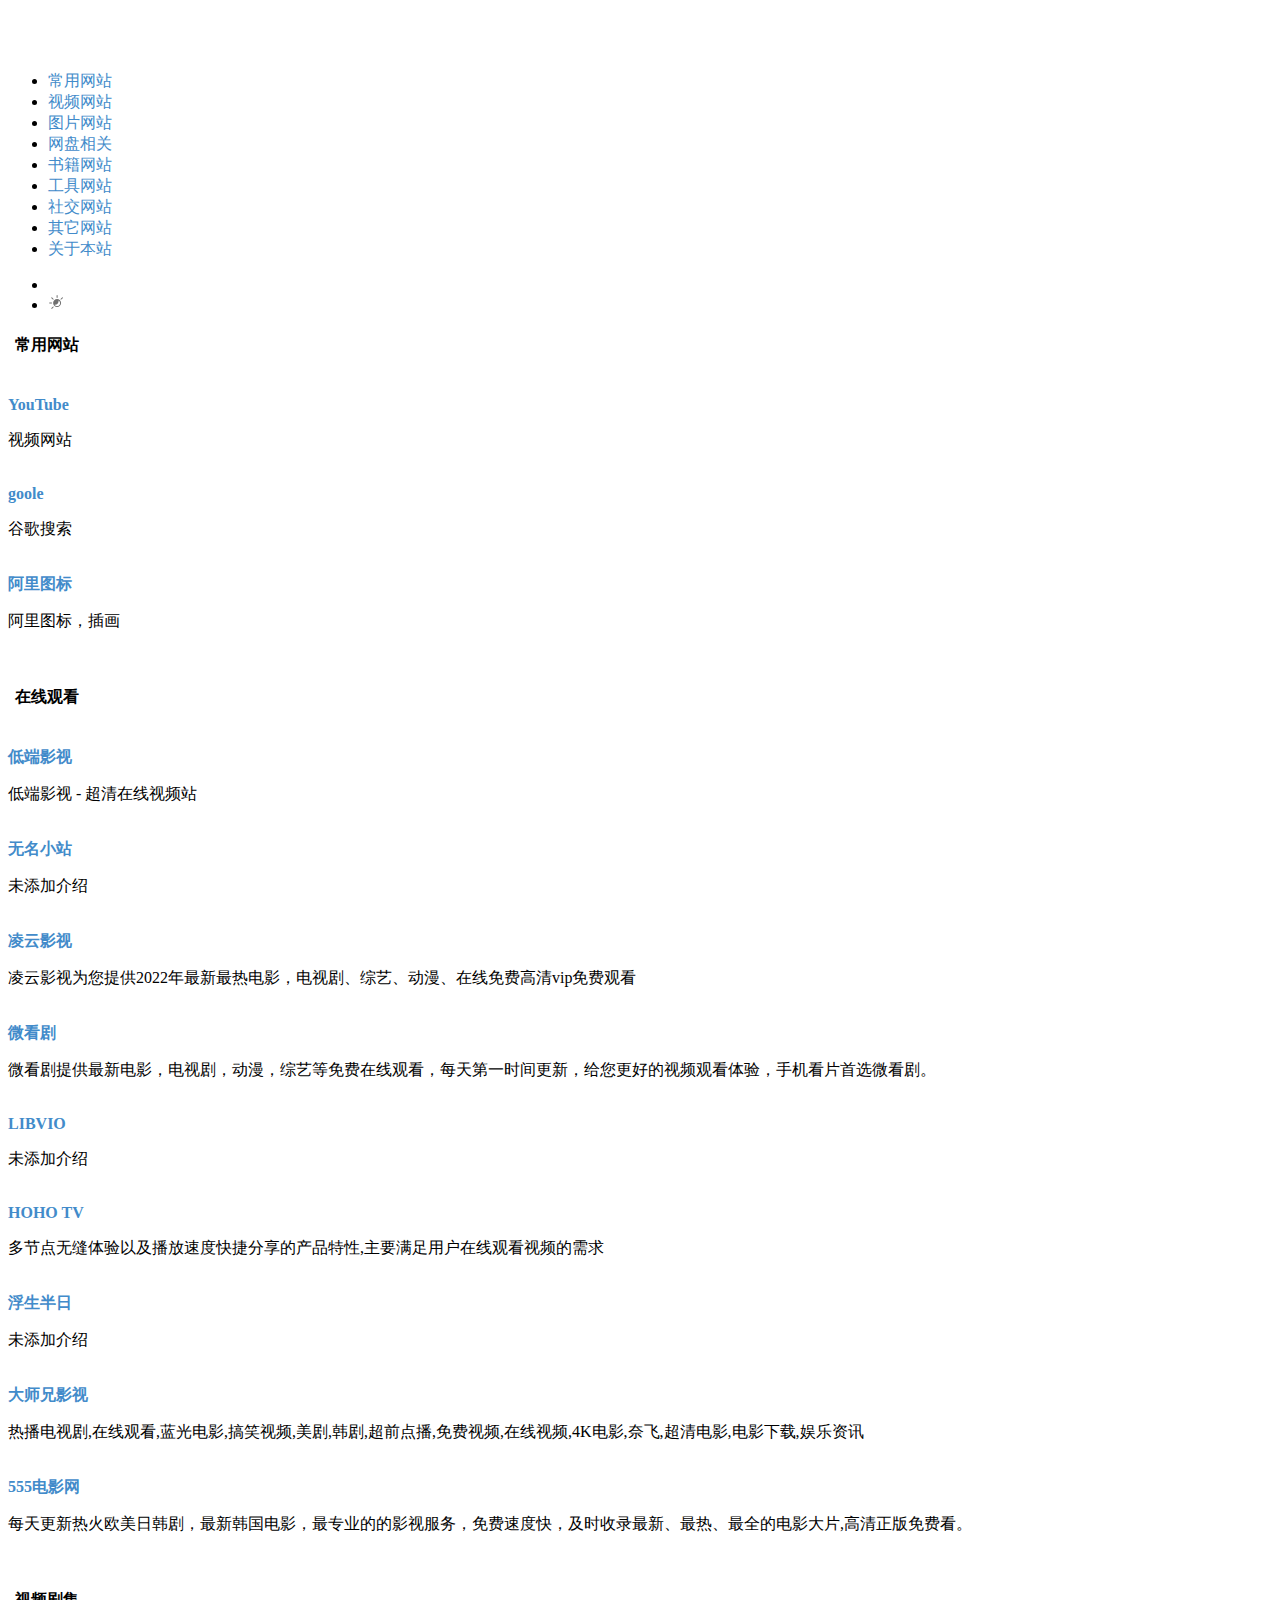
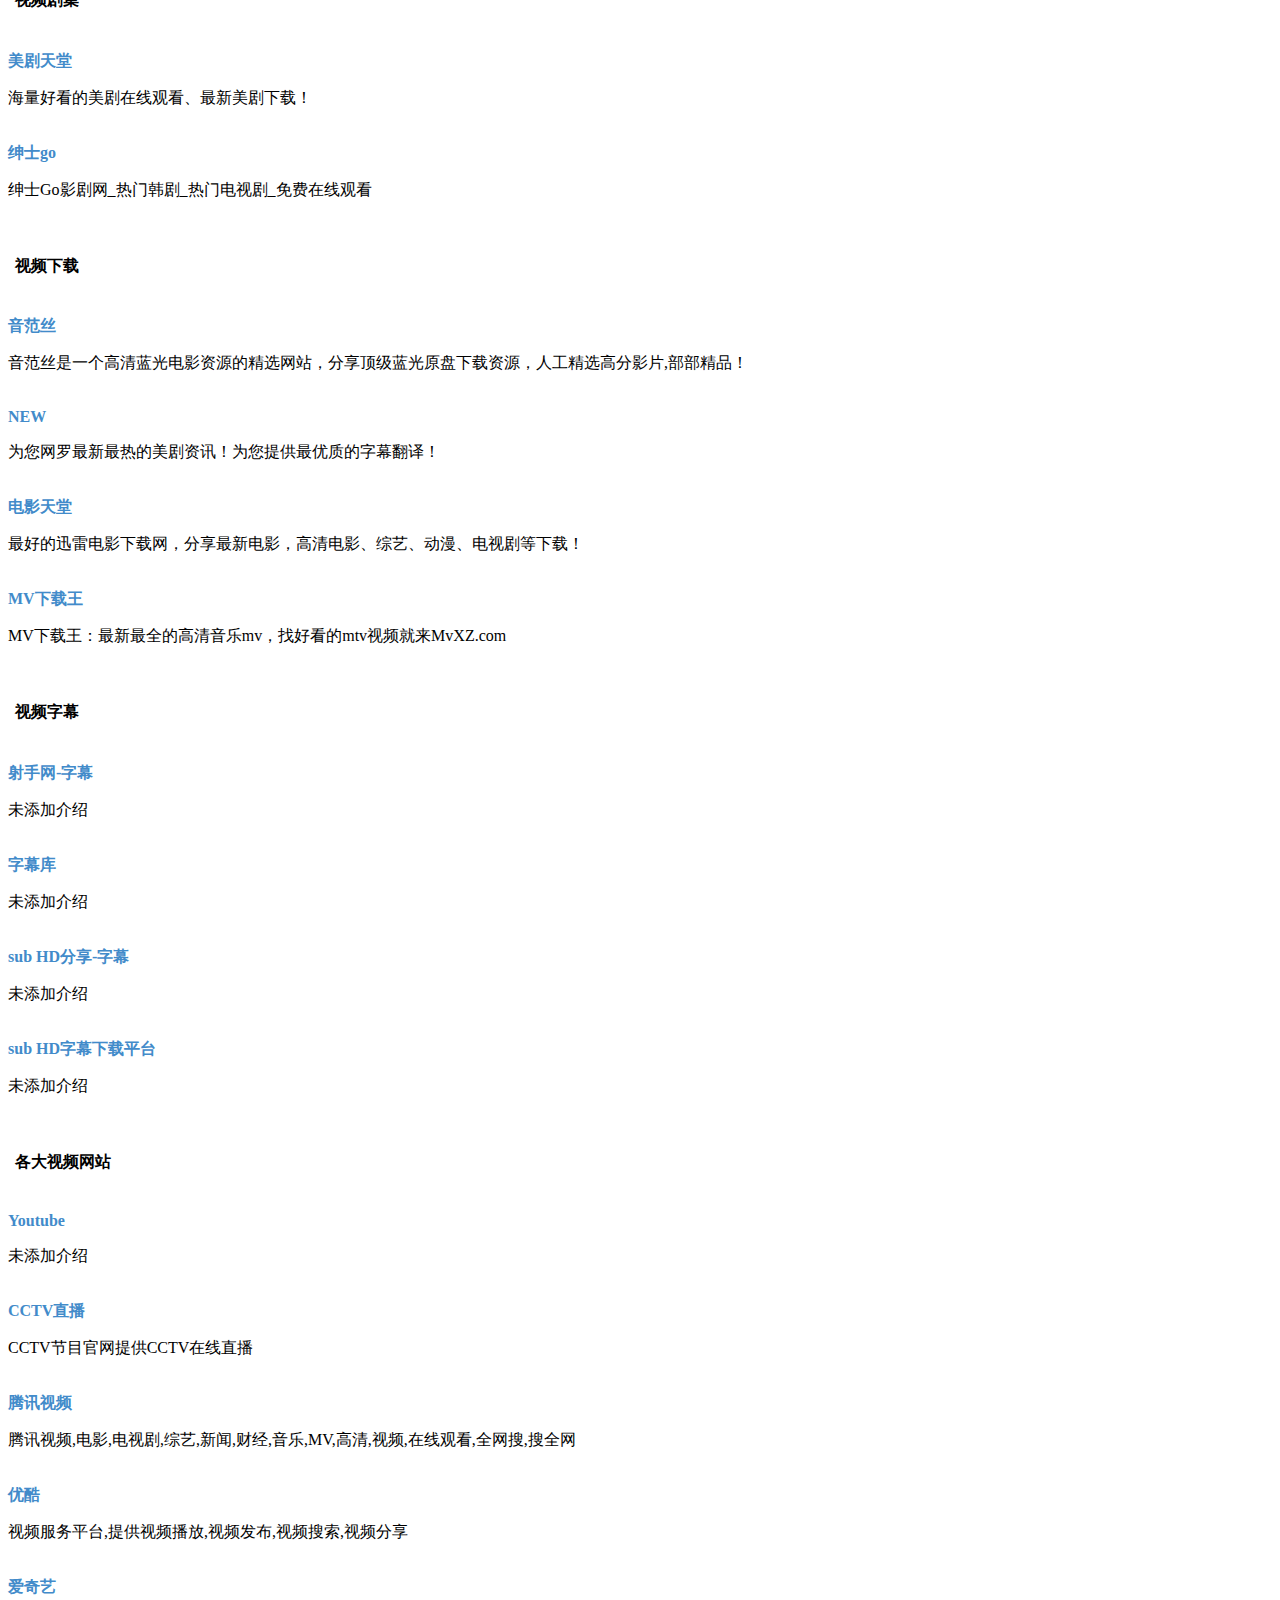
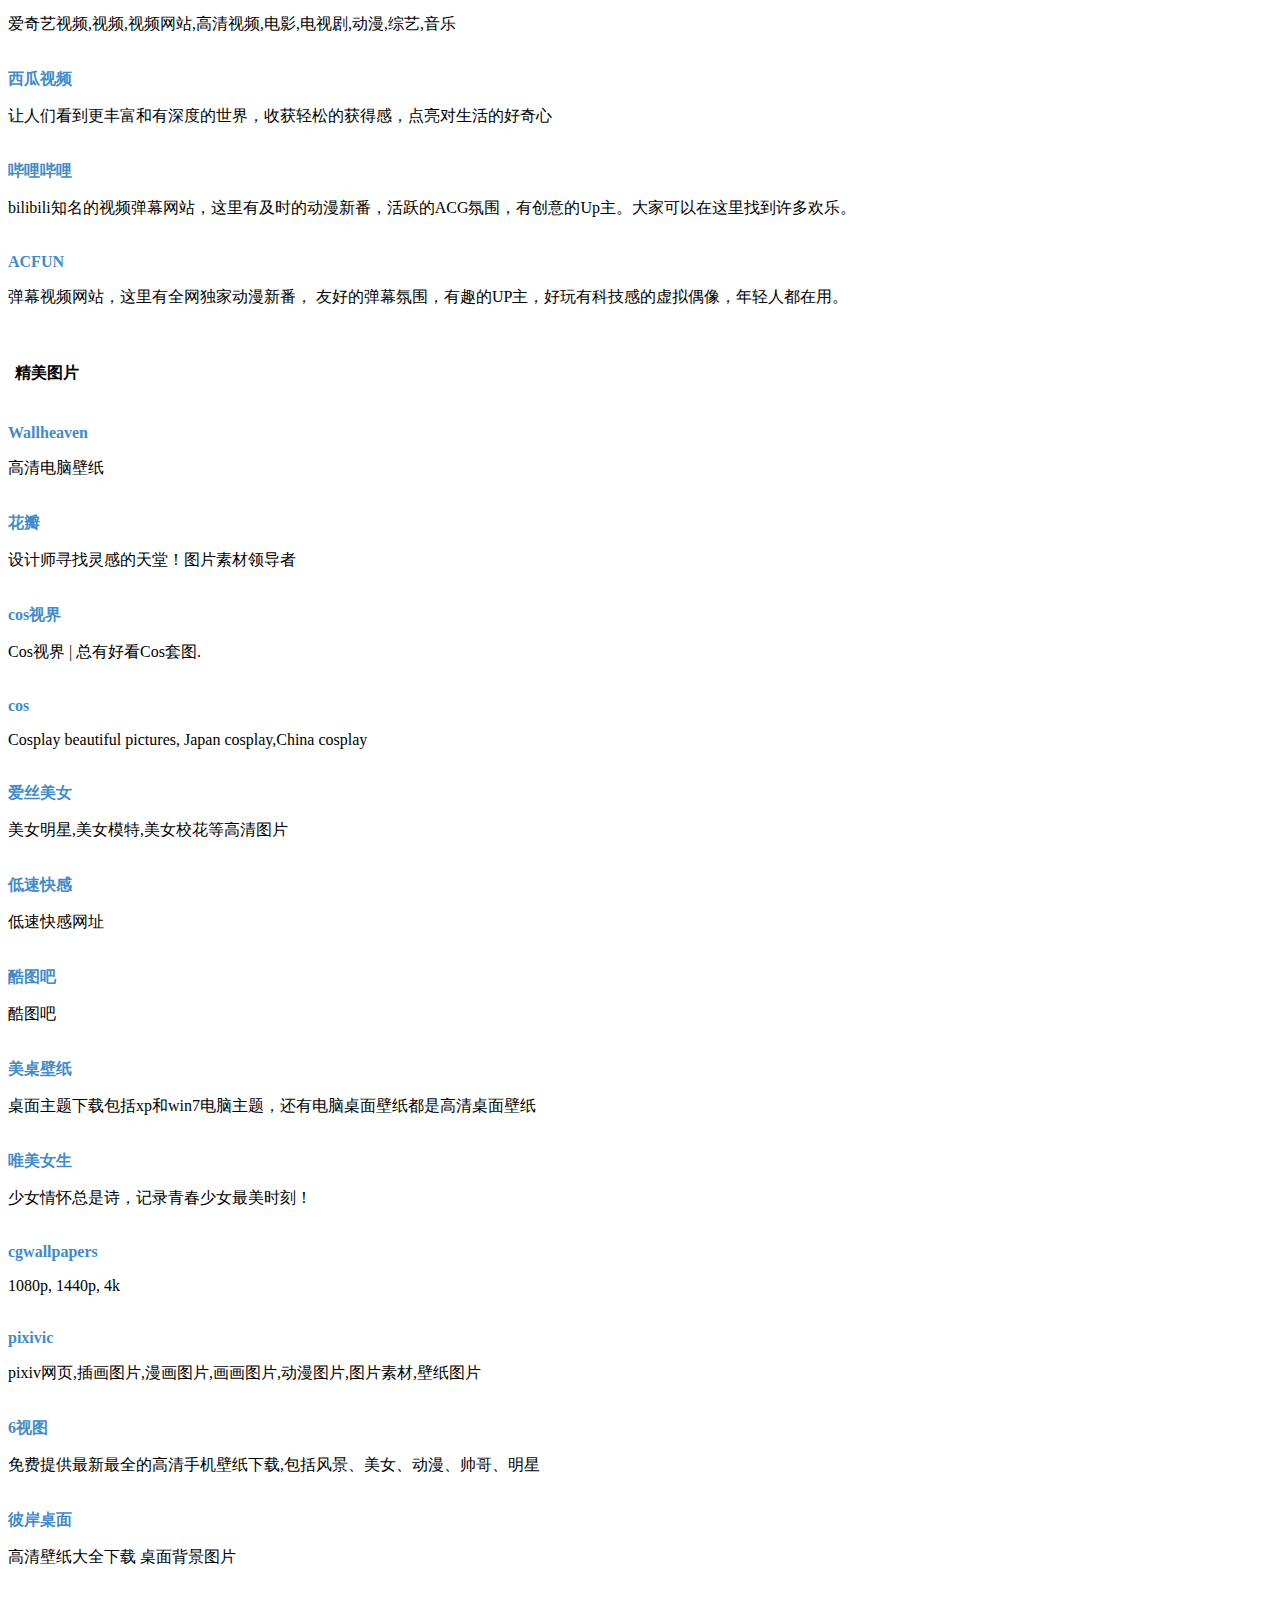
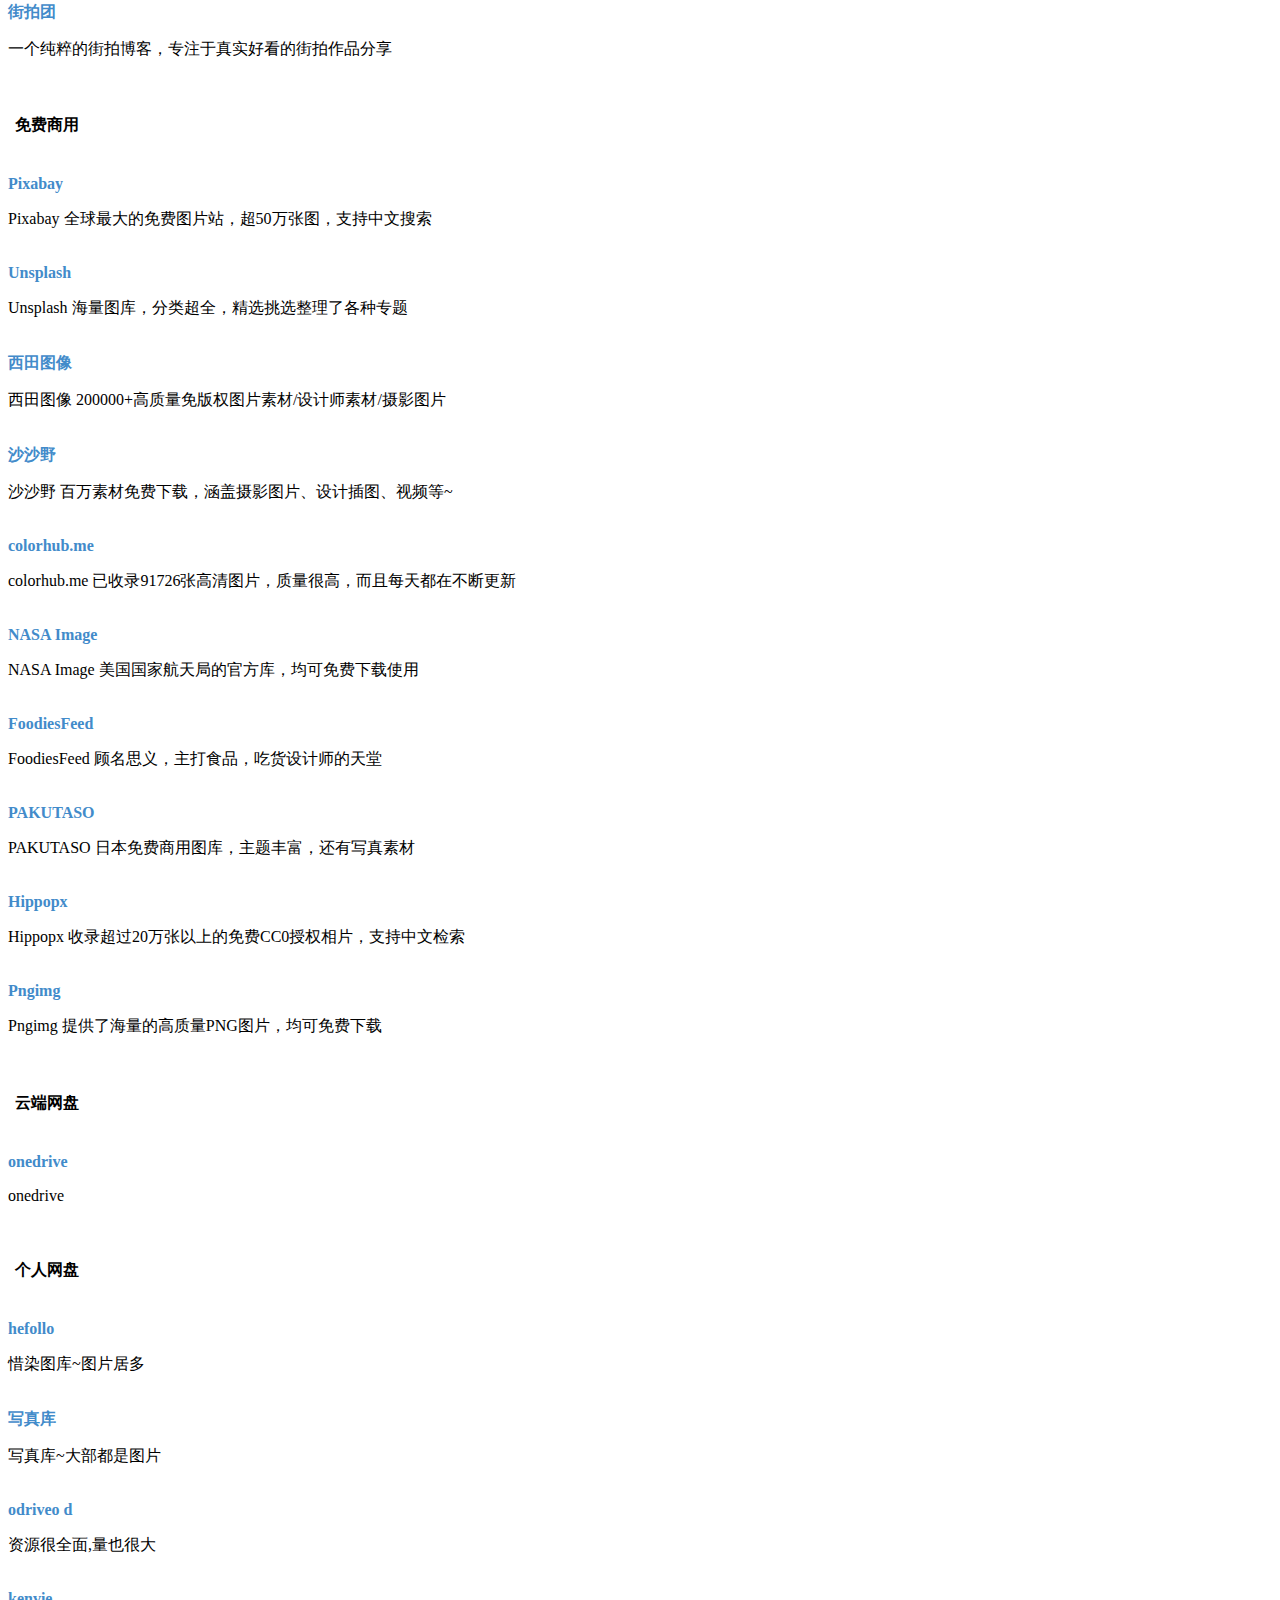
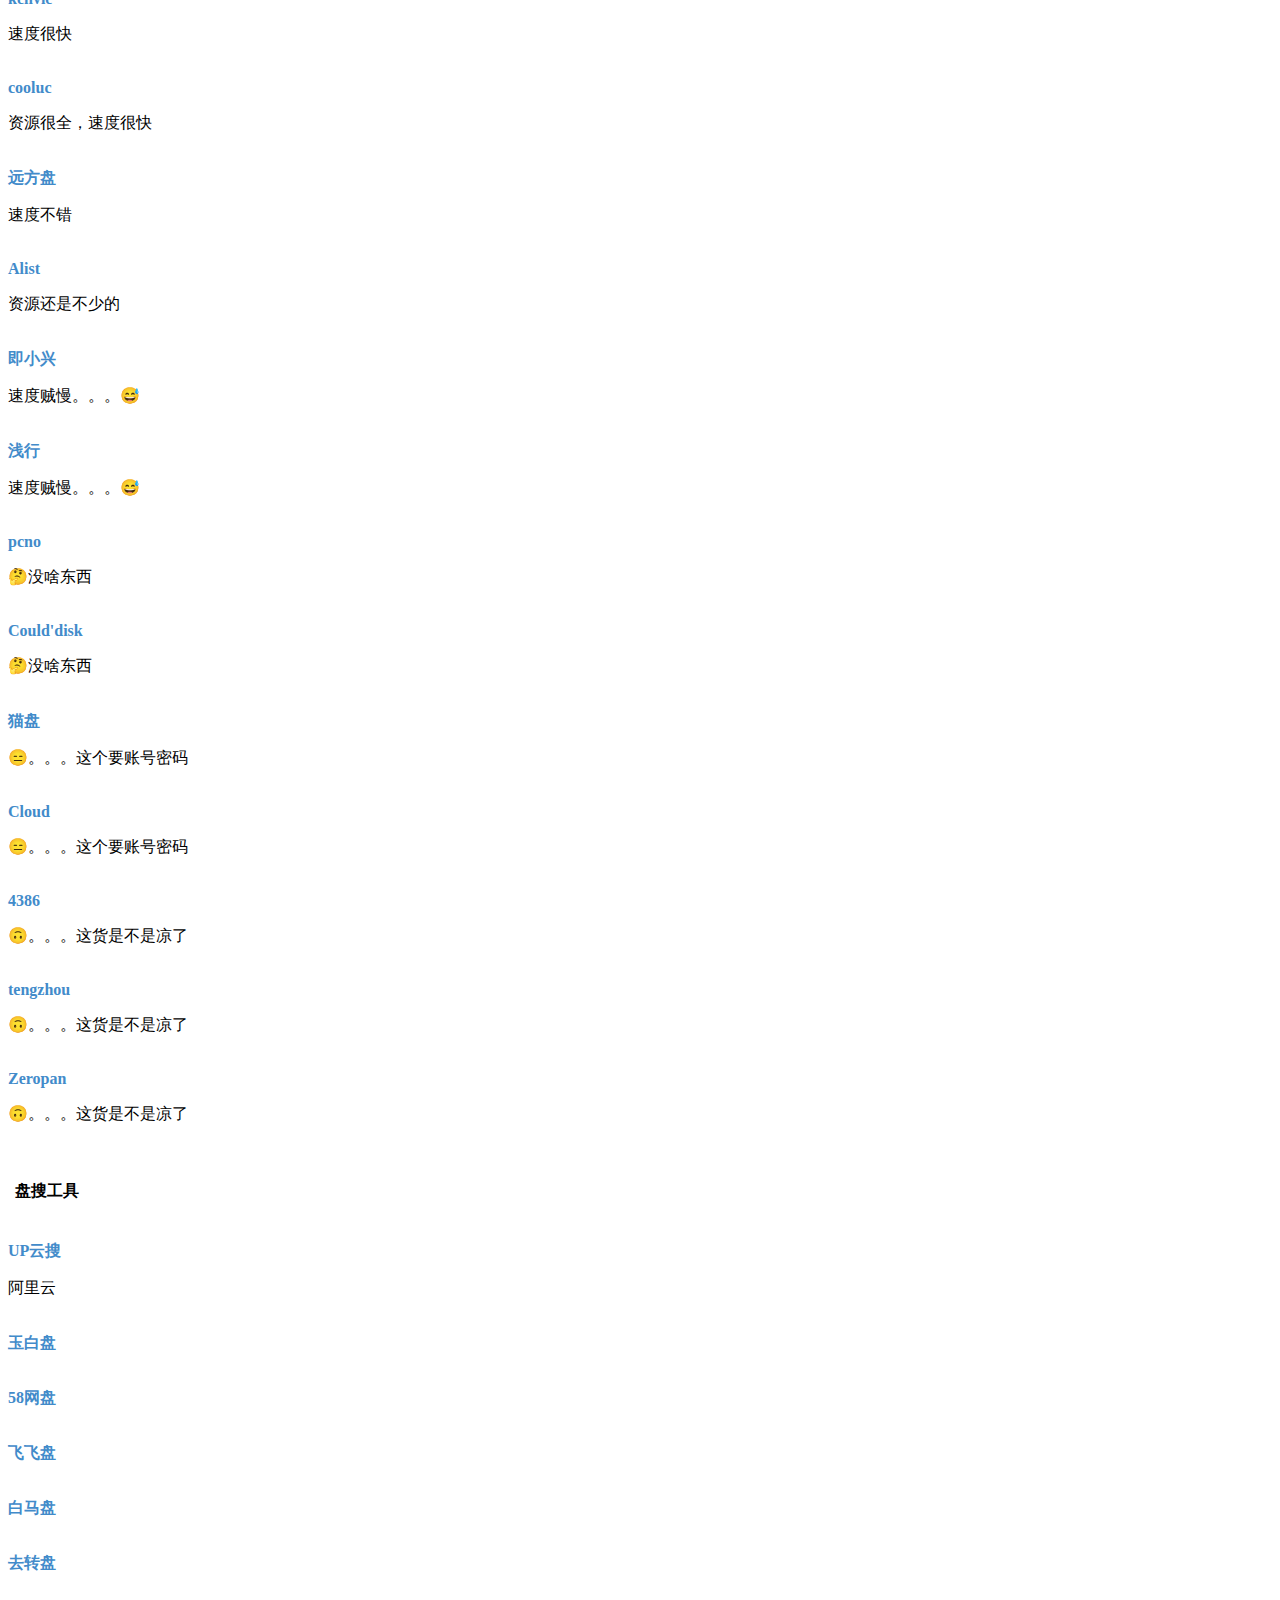
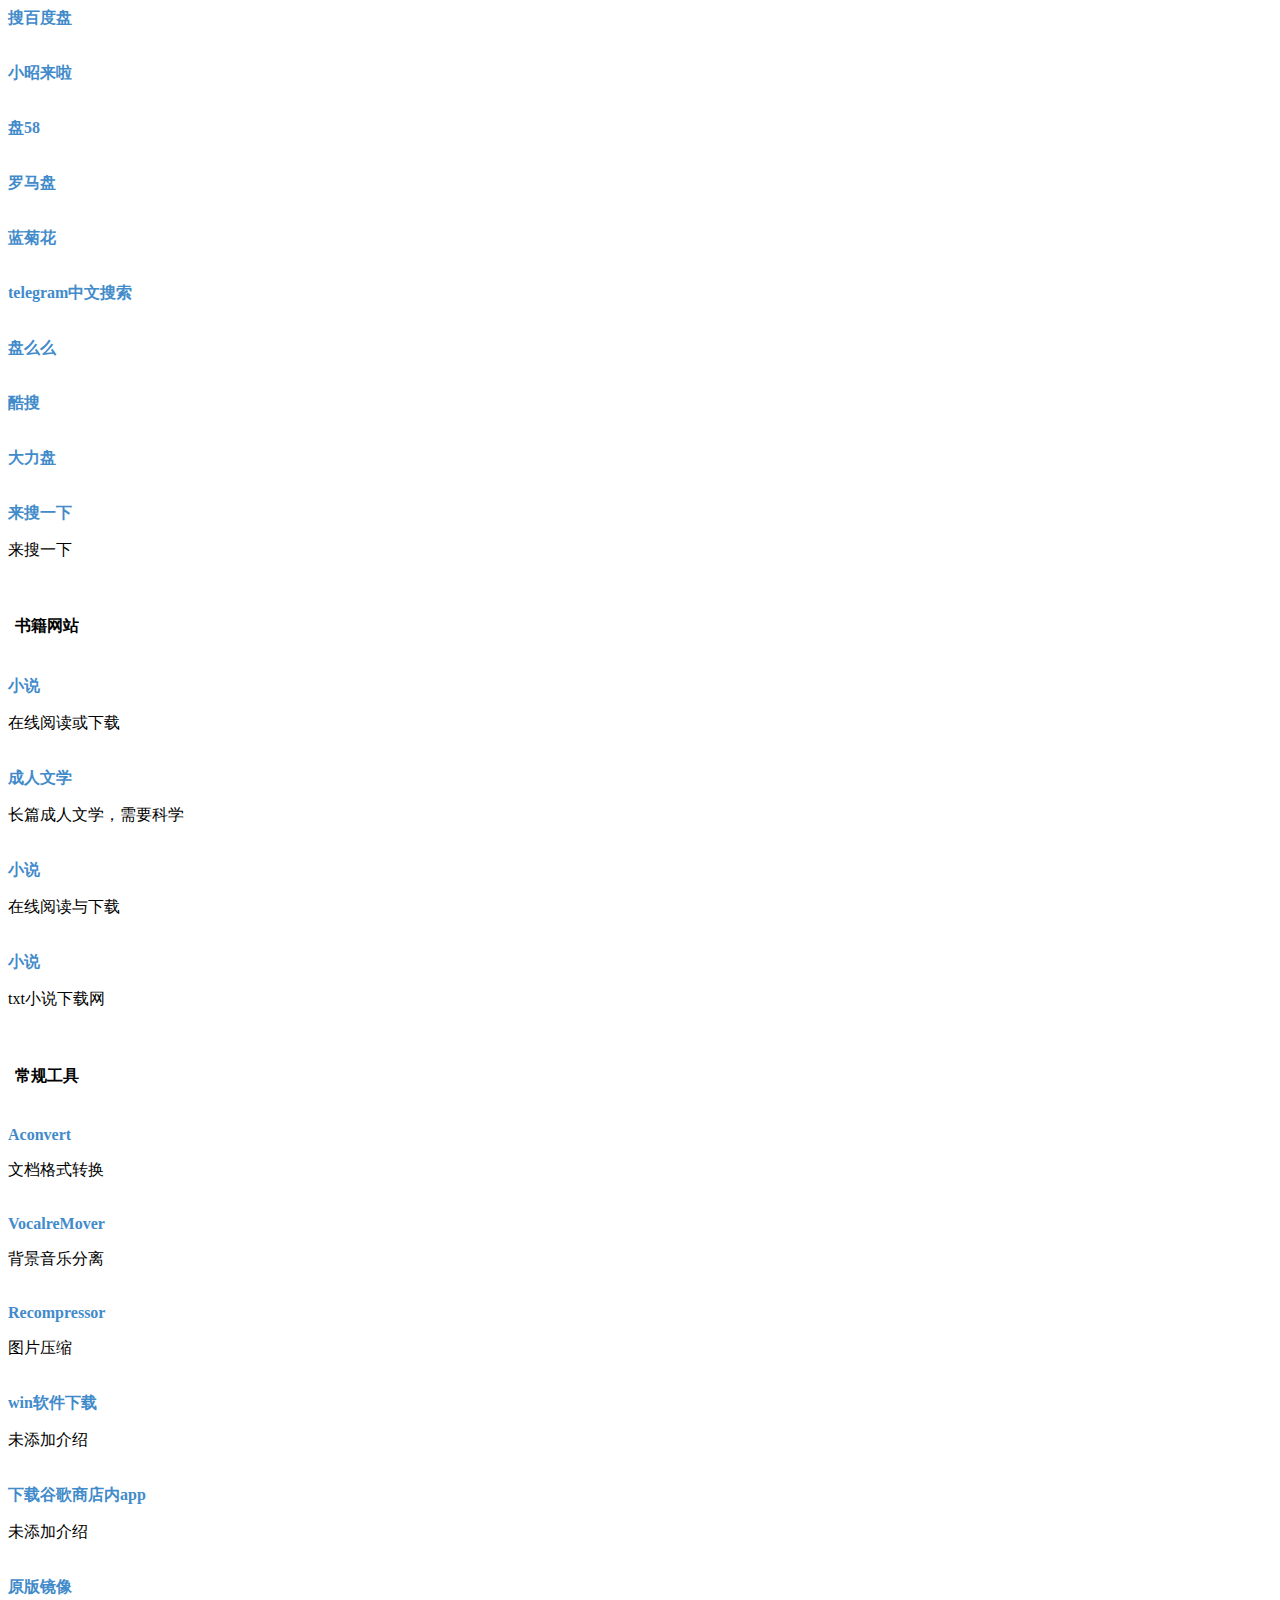
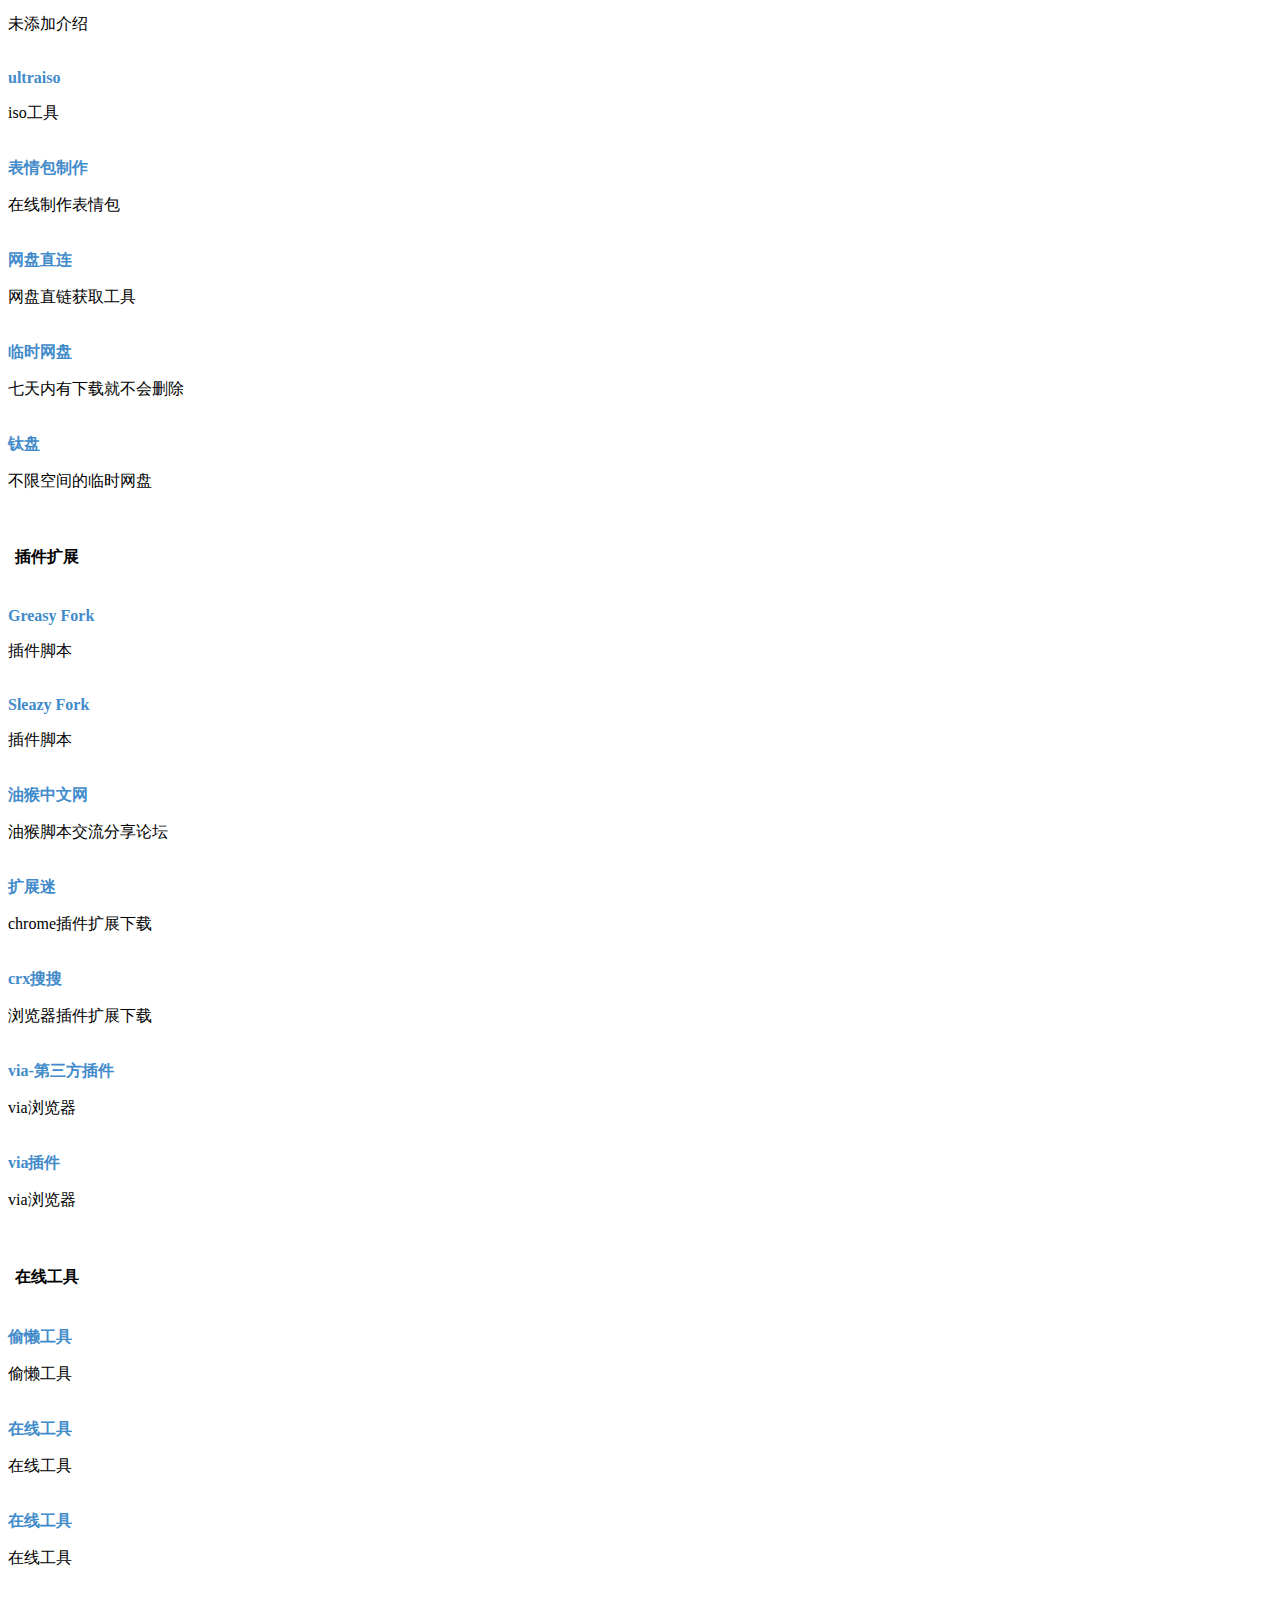
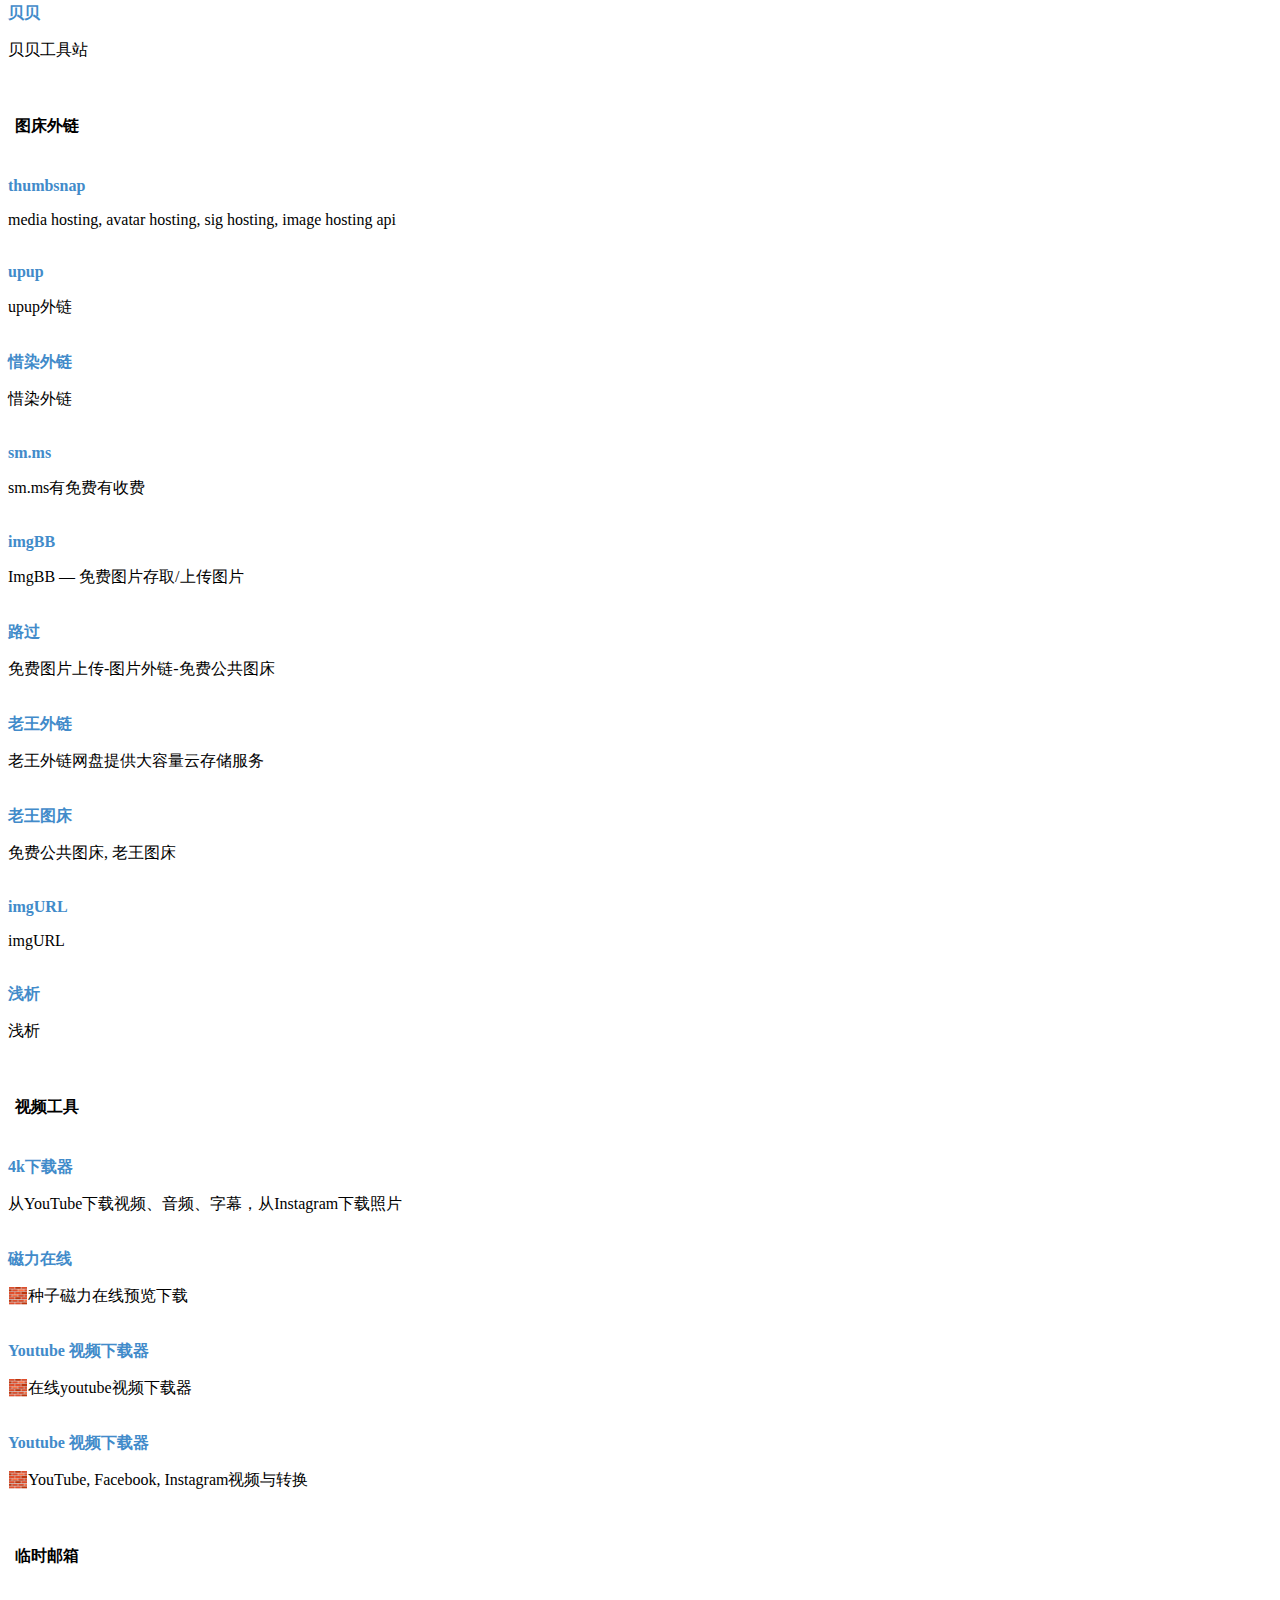
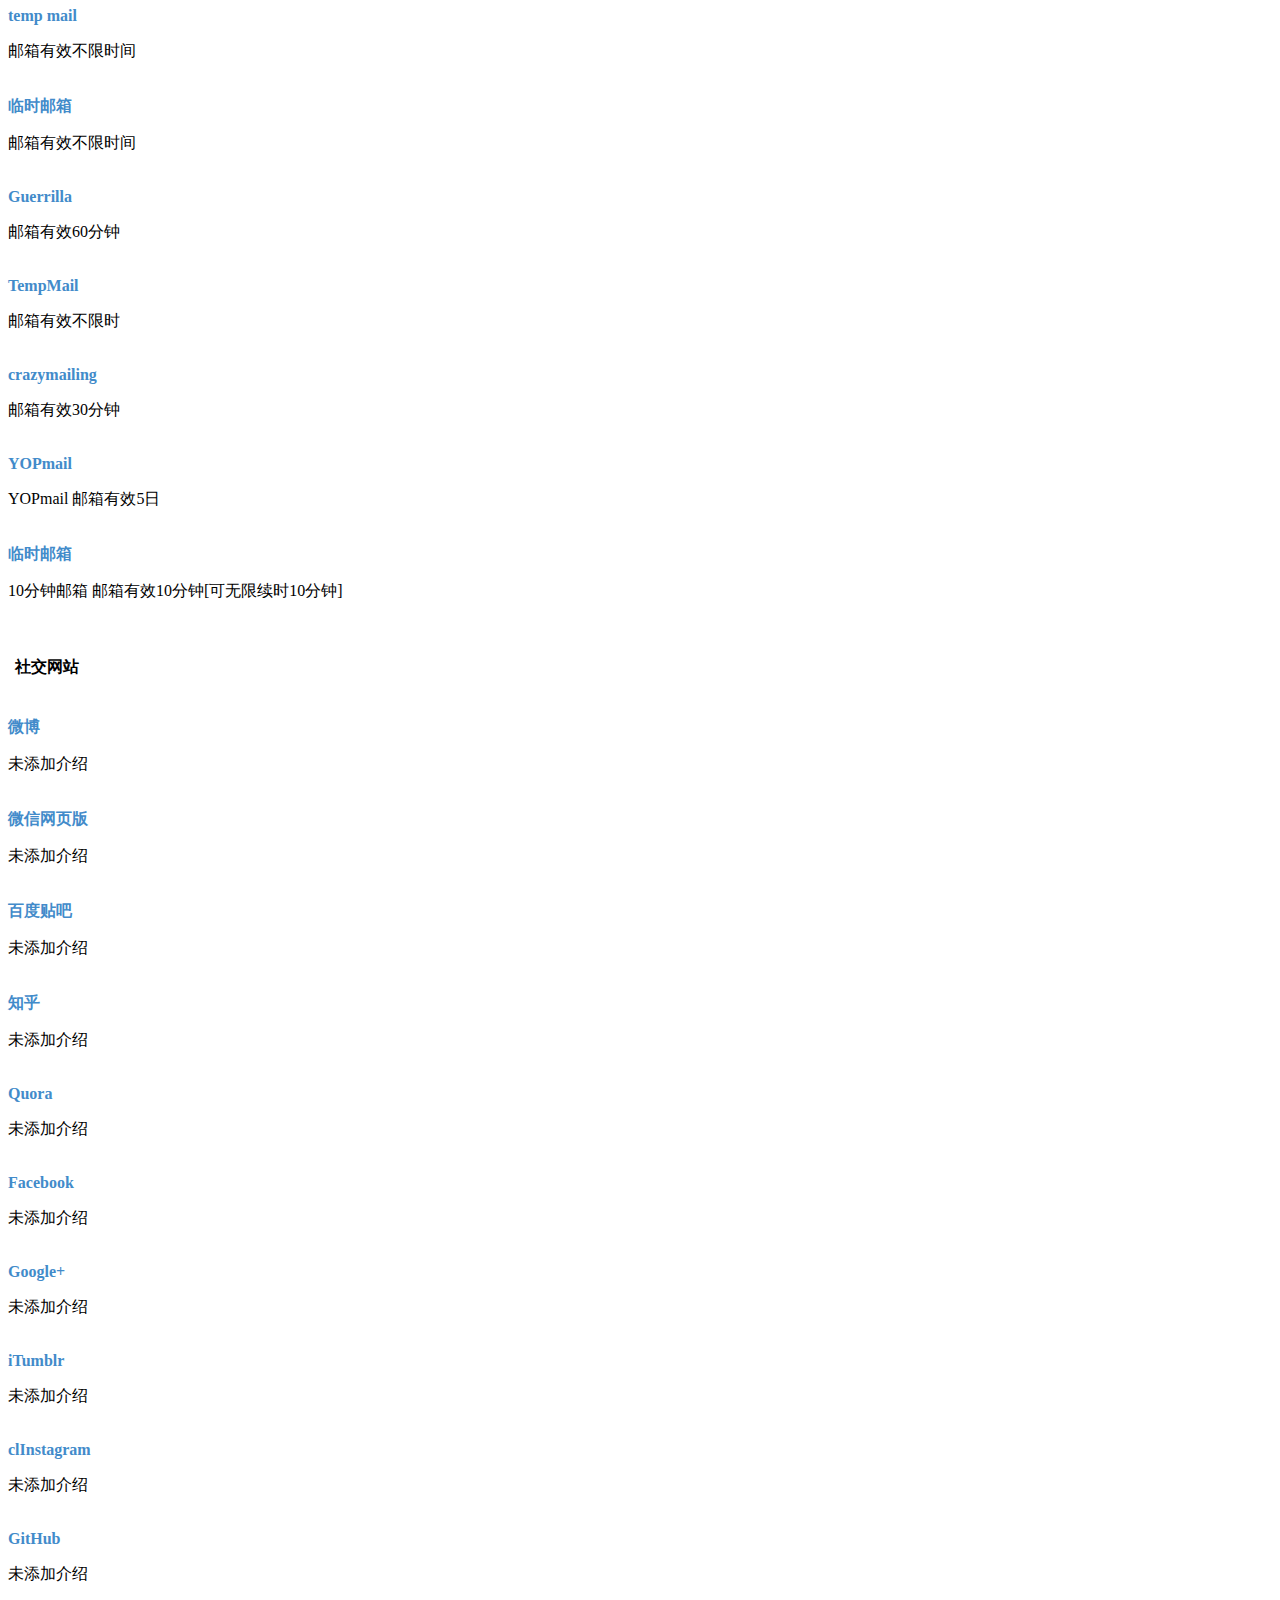
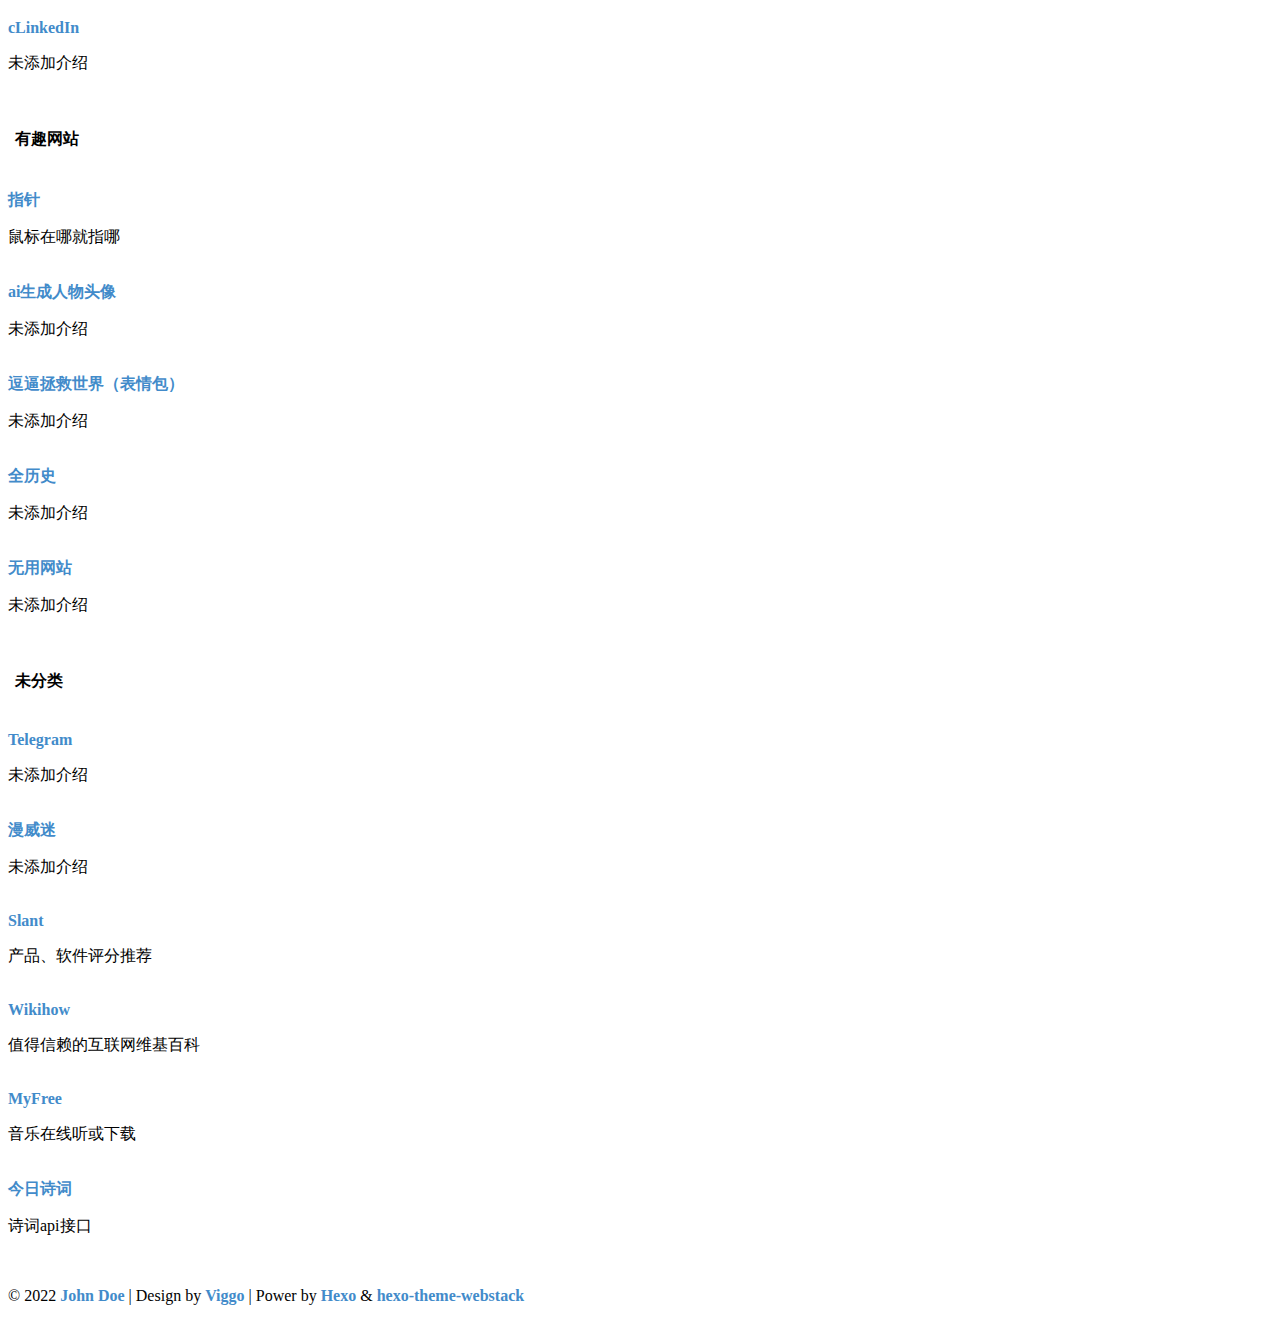
<file: index.html>
<!DOCTYPE html>
<html lang="en">

<head>
  <head>
  <meta charset="utf-8">
  <meta http-equiv="X-UA-Compatible" content="IE=edge">
  <meta name="viewport" content="width=device-width, initial-scale=1.0" />
  <meta name="author" content="viggo" />
  <title>江小白 - 网址导航</title>
  <meta name="keywords" content="">
  <meta name="description" content="">
  <link rel="shortcut icon" href="//uusb.cf/nav/favicon.jpg">
  
<link rel="stylesheet" href="//uusb.cf/nav/css/hclonely.css">
<link rel="stylesheet" href="//fonts.loli.net/css?family=Arimo:400,700,400italic.css">
<link rel="stylesheet" href="//uusb.cf/nav/css/fonts/linecons/css/linecons.min.css">
<link rel="stylesheet" href="//uusb.cf/nav/css/fonts/fontawesome/css/all.min.css">
<link rel="stylesheet" href="//uusb.cf/nav/css/bootstrap.min.css">
<link rel="stylesheet" href="//uusb.cf/nav/css/xenon-core.min.css">
<link rel="stylesheet" href="//uusb.cf/nav/css/xenon-components.min.css">
<link rel="stylesheet" href="//uusb.cf/nav/css/xenon-skins.min.css">
<link rel="stylesheet" href="//uusb.cf/nav/css/nav.min.css">

  
<script src="//uusb.cf/nav/js/jquery-1.11.1.min.js"></script>

  <script>
    var userDefinedSearchData = {"custom":false,"thisSearch":"https://www.baidu.com/s?wd=","thisSearchIcon":"url(https://www.baidu.com/favicon.ico)","hotStatus":true,"data":[{"name":"百度","img":"url(https://www.baidu.com/favicon.ico)","url":"https://www.baidu.com/s?wd="}]};
    var expandAll = false;
  </script>
  
<script src="//uusb.cf/nav/js/header.js"></script>

  <!-- HTML5 shim and Respond.js IE8 support of HTML5 elements and media queries -->
  <!--[if lt IE 9]>
        
<script src="//uusb.cf/nav/js/html5shiv.min.js"></script>

        
<script src="//uusb.cf/nav/js/respond.min.js"></script>

    <![endif]-->
  <!-- / FB Open Graph -->
  <meta property="og:type" content="article">
  <meta property="og:url" content="http://example.com/index.html">
  <meta property="og:title" content="江小白 - 网址导航">
  <meta property="og:description" content="">
  <meta property="og:site_name" content="江小白 - 网址导航">
  
  <meta property="og:image" content="//uusb.cf/nav/favicon.jpg">
  
  <!-- / Twitter Cards -->
  <meta name="twitter:card" content="summary_large_image">
  <meta name="twitter:title" content="江小白 - 网址导航">
  <meta name="twitter:description" content="">
  
  <meta name="twitter:image" content="//uusb.cf/nav/favicon.jpg">
  
  
  <link rel="stylesheet" href="//at.alicdn.com/t/font_3307131_f1zbnq505wg.css">
<style>a {color: #428bca; text-decoration: none;}::-webkit-scrollbar{width:10px;height:3px}::-webkit-scrollbar-thumb{background-color:#12b7f5;background-image:-webkit-linear-gradient(30deg,rgba(34 201 14) 100%,transparent 25%,transparent 50%,rgba(18,183,243,1) 50%,rgba(18,183,245,1) 75%,transparent 100%,transparent)}</style>
<!-- 可设置多行 -->
  
<meta name="generator" content="Hexo 6.1.0"></head>

</head>




<body class="page-body">
<div class="page-container">
<div class="sidebar-menu toggle-others fixed">
  <div class="sidebar-menu-inner">
    <header class="logo-env">
      <div class="logo">
        <a href="/" class="logo-expanded">
          <!-- <img src="/images/logo@2x.png" width="100%" alt="" /> -->
										<span style="color: #fff; font-size:35px; font-family:楷体;">江小白导航</span>
        </a>
        <a href="/" class="logo-collapsed">
          <!-- <img src="/images/logo-collapsed@2x.png" width="40" alt="" /> -->
										<span style="color: #fff; font-size:35px; font-family:楷体;">江</span>
        </a>
      </div>
      <div class="mobile-menu-toggle visible-xs">
        <a href="#" data-toggle="user-info-menu">
          <i class="linecons-cog"></i>
        </a>
        <a href="#" data-toggle="mobile-menu">
          <i class="fas fa-bars"></i>
        </a>
      </div>
    </header>
    <ul id="main-menu" class="main-menu">
      
      <li class="">
        
          <a href="#常用网站" class="smooth">
            
            <i class="iconfont icon-Thumbtack"></i>
            <span class="title">常用网站</span>
          </a>
          
      </li>
      
      <li class="">
        
        <a class="fas fa-angle-down" style="cursor: pointer;">
          
            <i class="iconfont icon-File-Video"></i>
            <span class="title">视频网站</span>
          </a>
          
          <ul style="display: none;">
            
            <li>
              <a href="#在线观看" class="smooth">
                <i class=""></i>
                <span class="title">在线观看</span>
              </a>
            </li>
            
            <li>
              <a href="#视频剧集" class="smooth">
                <i class=""></i>
                <span class="title">视频剧集</span>
              </a>
            </li>
            
            <li>
              <a href="#视频下载" class="smooth">
                <i class=""></i>
                <span class="title">视频下载</span>
              </a>
            </li>
            
            <li>
              <a href="#视频字幕" class="smooth">
                <i class=""></i>
                <span class="title">视频字幕</span>
              </a>
            </li>
            
            <li>
              <a href="#各大视频网站" class="smooth">
                <i class=""></i>
                <span class="title">各大视频网站</span>
              </a>
            </li>
            
          </ul>
          
      </li>
      
      <li class="">
        
        <a class="fas fa-angle-down" style="cursor: pointer;">
          
            <i class="iconfont icon-File-Picture"></i>
            <span class="title">图片网站</span>
          </a>
          
          <ul style="display: none;">
            
            <li>
              <a href="#精美图片" class="smooth">
                <i class=""></i>
                <span class="title">精美图片</span>
              </a>
            </li>
            
            <li>
              <a href="#免费商用" class="smooth">
                <i class=""></i>
                <span class="title">免费商用</span>
              </a>
            </li>
            
          </ul>
          
      </li>
      
      <li class="">
        
        <a class="fas fa-angle-down" style="cursor: pointer;">
          
            <i class="iconfont icon-Cloud-Upload"></i>
            <span class="title">网盘相关</span>
          </a>
          
          <ul style="display: none;">
            
            <li>
              <a href="#云端网盘" class="smooth">
                <i class=""></i>
                <span class="title">云端网盘</span>
              </a>
            </li>
            
            <li>
              <a href="#个人网盘" class="smooth">
                <i class=""></i>
                <span class="title">个人网盘</span>
              </a>
            </li>
            
            <li>
              <a href="#盘搜工具" class="smooth">
                <i class=""></i>
                <span class="title">盘搜工具</span>
              </a>
            </li>
            
          </ul>
          
      </li>
      
      <li class="">
        
          <a href="#书籍网站" class="smooth">
            
            <i class="iconfont icon-Book-Single"></i>
            <span class="title">书籍网站</span>
          </a>
          
      </li>
      
      <li class="">
        
        <a class="fas fa-angle-down" style="cursor: pointer;">
          
            <i class="fas fa-tools"></i>
            <span class="title">工具网站</span>
          </a>
          
          <ul style="display: none;">
            
            <li>
              <a href="#常规工具" class="smooth">
                <i class="iconfont icon-Shield"></i>
                <span class="title">常规工具</span>
              </a>
            </li>
            
            <li>
              <a href="#插件扩展" class="smooth">
                <i class=""></i>
                <span class="title">插件扩展</span>
              </a>
            </li>
            
            <li>
              <a href="#在线工具" class="smooth">
                <i class=""></i>
                <span class="title">在线工具</span>
              </a>
            </li>
            
            <li>
              <a href="#图床外链" class="smooth">
                <i class=""></i>
                <span class="title">图床外链</span>
              </a>
            </li>
            
            <li>
              <a href="#视频工具" class="smooth">
                <i class=""></i>
                <span class="title">视频工具</span>
              </a>
            </li>
            
            <li>
              <a href="#临时邮箱" class="smooth">
                <i class=""></i>
                <span class="title">临时邮箱</span>
              </a>
            </li>
            
          </ul>
          
      </li>
      
      <li class="">
        
          <a href="#社交网站" class="smooth">
            
            <i class="iconfont icon-Earth"></i>
            <span class="title">社交网站</span>
          </a>
          
      </li>
      
      <li class="">
        
        <a class="fas fa-angle-down" style="cursor: pointer;">
          
            <i class="iconfont icon-App"></i>
            <span class="title">其它网站</span>
          </a>
          
          <ul style="display: none;">
            
            <li>
              <a href="#有趣网站" class="smooth">
                <i class="iconfont icon-Smile"></i>
                <span class="title">有趣网站</span>
              </a>
            </li>
            
            <li>
              <a href="#未分类" class="smooth">
                <i class="iconfont icon-Integral"></i>
                <span class="title">未分类</span>
              </a>
            </li>
            
          </ul>
          
      </li>
      
      
      <li class="submit-tag">
        <a href="/about/">
          <i class="far fa-heart"></i>
          <span class="tooltip-blue">关于本站</span>
        </a>
      </li>
      
      
    </ul>
  </div>
</div>


<div class="main-content">
  <nav class="navbar user-info-navbar" role="navigation">
    <ul class="user-info-menu left-links list-inline list-unstyled">
      <li class="hidden-sm hidden-xs hover-line">
        <a href="#" data-toggle="sidebar">
          <i class="fas fa-bars"></i>
        </a>
      </li>
      <li class="switch-mode hover-line" onclick="switchNightMode()">
        <a href="#">
          <svg t="1593061068148" class="icon" viewBox="0 0 1024 1024" version="1.1" xmlns="http://www.w3.org/2000/svg" p-id="1681" width="16" height="16">
            <path d="M582.4 326.4c-140.8 0-256 115.2-256 256s115.2 256 256 256 256-115.2 256-256-115.2-256-256-256z m0 448c-70.4 0-131.2-36.8-164.8-92.8 12.8 3.2 27.2 4.8 40 4.8 121.6 0 219.2-99.2 219.2-219.2 0-17.6-1.6-35.2-6.4-52.8 60.8 32 102.4 96 102.4 169.6 1.6 104-84.8 190.4-190.4 190.4zM582.4 262.4c17.6 0 32-14.4 32-32v-128c0-17.6-14.4-32-32-32s-32 14.4-32 32v128c0 17.6 14.4 32 32 32zM262.4 582.4c0-17.6-14.4-32-32-32h-128c-17.6 0-32 14.4-32 32s14.4 32 32 32h128c17.6 0 32-14.4 32-32zM310.4 356.8c6.4 6.4 14.4 9.6 22.4 9.6 8 0 16-3.2 22.4-9.6 12.8-12.8 12.8-32 0-44.8l-91.2-91.2c-12.8-12.8-32-12.8-44.8 0-12.8 12.8-12.8 32 0 44.8l91.2 91.2zM944 220.8c-12.8-12.8-32-12.8-44.8 0l-91.2 91.2c-12.8 12.8-12.8 32 0 44.8 6.4 6.4 14.4 9.6 22.4 9.6 8 0 16-3.2 22.4-9.6l91.2-91.2c12.8-12.8 12.8-33.6 0-44.8zM310.4 808l-91.2 91.2c-12.8 12.8-12.8 32 0 44.8 6.4 6.4 14.4 9.6 22.4 9.6 8 0 16-3.2 22.4-9.6l91.2-91.2c12.8-12.8 12.8-32 0-44.8-11.2-11.2-32-11.2-44.8 0z" p-id="1682" fill="#707070"></path>
          </svg>
        </a>
      </li>
    </ul>
    
    </nav>
<script charset=utf-8 src=https://sdk.jinrishici.com/v2/browser/jinrishici.js></script><div id="poem_content"><h3 id=poem_sentence></h3><span id=poem_info></span></div>
<script>jinrishici.load(function(n){var e=document.querySelector("#poem_sentence"),t=document.querySelector("#poem_info");e.innerHTML=n.data.content,t.innerHTML="【"+n.data.origin.dynasty+"】"+n.data.origin.author+"《"+n.data.origin.title+"》"})</script>
    
  
  
    
    
    
    
    
    
    <h4 class="text-gray"><i class="linecons-tag" style="margin-right: 7px;" id="常用网站"></i>常用网站</h4>
<div class="row">
  
  <div class="col-sm-3">
    <div class="xe-widget xe-conversations box2 label-info" onclick="window.open('https://www.youtube.com/', '_blank')" data-toggle="tooltip" data-placement="bottom" title="" data-original-title="https://www.youtube.com/">
      <div class="xe-comment-entry">
        <a class="xe-user-img">
          <img data-src="https://webstack.cc/assets/images/logos/youtube.png" class="lozad img-circle" width="40">
        </a>
        <div class="xe-comment">
          <a href="#" class="xe-user-name overflowClip_1">
            <strong>YouTube</strong>
          </a>
          <p class="overflowClip_2">视频网站</p>
        </div>
      </div>
    </div>
  </div>
  
  <div class="col-sm-3">
    <div class="xe-widget xe-conversations box2 label-info" onclick="window.open('https://webstack.cc/cn/index.html', '_blank')" data-toggle="tooltip" data-placement="bottom" title="" data-original-title="https://webstack.cc/cn/index.html">
      <div class="xe-comment-entry">
        <a class="xe-user-img">
          <img data-src="https://webstack.cc/assets/images/logos/google.png" class="lozad img-circle" width="40">
        </a>
        <div class="xe-comment">
          <a href="#" class="xe-user-name overflowClip_1">
            <strong>goole</strong>
          </a>
          <p class="overflowClip_2">谷歌搜索</p>
        </div>
      </div>
    </div>
  </div>
  
  <div class="col-sm-3">
    <div class="xe-widget xe-conversations box2 label-info" onclick="window.open('https://www.iconfont.cn/', '_blank')" data-toggle="tooltip" data-placement="bottom" title="" data-original-title="https://www.iconfont.cn/">
      <div class="xe-comment-entry">
        <a class="xe-user-img">
          <img data-src="//img.alicdn.com/imgextra/i2/O1CN01ZyAlrn1MwaMhqz36G_!!6000000001499-73-tps-64-64.ico" class="lozad img-circle" width="40">
        </a>
        <div class="xe-comment">
          <a href="#" class="xe-user-name overflowClip_1">
            <strong>阿里图标</strong>
          </a>
          <p class="overflowClip_2">阿里图标，插画</p>
        </div>
      </div>
    </div>
  </div>
  
</div>
<br />

    
    
    
    
    
    
    
    <h4 class="text-gray"><i class="linecons-tag" style="margin-right: 7px;" id="在线观看"></i>在线观看</h4>
<div class="row">
  
  <div class="col-sm-3">
    <div class="xe-widget xe-conversations box2 label-info" onclick="window.open('https://ddrk.me/', '_blank')" data-toggle="tooltip" data-placement="bottom" title="" data-original-title="https://ddrk.me/">
      <div class="xe-comment-entry">
        <a class="xe-user-img">
          <img data-src="https://uusb.cf/nav/images/apple-touch-icon.png" class="lozad img-circle" width="40">
        </a>
        <div class="xe-comment">
          <a href="#" class="xe-user-name overflowClip_1">
            <strong>低端影视</strong>
          </a>
          <p class="overflowClip_2">低端影视 - 超清在线视频站</p>
        </div>
      </div>
    </div>
  </div>
  
  <div class="col-sm-3">
    <div class="xe-widget xe-conversations box2 label-info" onclick="window.open('https://www.btnull.re/', '_blank')" data-toggle="tooltip" data-placement="bottom" title="" data-original-title="https://www.btnull.re/">
      <div class="xe-comment-entry">
        <a class="xe-user-img">
          <img data-src="https://www.btnull.re/favicon.ico" class="lozad img-circle" width="40">
        </a>
        <div class="xe-comment">
          <a href="#" class="xe-user-name overflowClip_1">
            <strong>无名小站</strong>
          </a>
          <p class="overflowClip_2">未添加介绍</p>
        </div>
      </div>
    </div>
  </div>
  
  <div class="col-sm-3">
    <div class="xe-widget xe-conversations box2 label-info" onclick="window.open('https://www.lyys8.com/', '_blank')" data-toggle="tooltip" data-placement="bottom" title="" data-original-title="https://www.lyys8.com/">
      <div class="xe-comment-entry">
        <a class="xe-user-img">
          <img data-src="https://cdn.jsdelivr.net/gh/baidu8/bing/img/20220427234647.png" class="lozad img-circle" width="40">
        </a>
        <div class="xe-comment">
          <a href="#" class="xe-user-name overflowClip_1">
            <strong>凌云影视</strong>
          </a>
          <p class="overflowClip_2">凌云影视为您提供2022年最新最热电影，电视剧、综艺、动漫、在线免费高清vip免费观看</p>
        </div>
      </div>
    </div>
  </div>
  
  <div class="col-sm-3">
    <div class="xe-widget xe-conversations box2 label-info" onclick="window.open('https://www.weikanju.com/', '_blank')" data-toggle="tooltip" data-placement="bottom" title="" data-original-title="https://www.weikanju.com/">
      <div class="xe-comment-entry">
        <a class="xe-user-img">
          <img data-src="https://www.weikanju.com/File/favicon.ico" class="lozad img-circle" width="40">
        </a>
        <div class="xe-comment">
          <a href="#" class="xe-user-name overflowClip_1">
            <strong>微看剧</strong>
          </a>
          <p class="overflowClip_2">微看剧提供最新电影，电视剧，动漫，综艺等免费在线观看，每天第一时间更新，给您更好的视频观看体验，手机看片首选微看剧。</p>
        </div>
      </div>
    </div>
  </div>
  
  <div class="col-sm-3">
    <div class="xe-widget xe-conversations box2 label-info" onclick="window.open('https://www.libvio.com/', '_blank')" data-toggle="tooltip" data-placement="bottom" title="" data-original-title="https://www.libvio.com/">
      <div class="xe-comment-entry">
        <a class="xe-user-img">
          <img data-src="https://xiaoxiaojia.oss-cn-shanghai.aliyuncs.com/statics/img/favicon.ico" class="lozad img-circle" width="40">
        </a>
        <div class="xe-comment">
          <a href="#" class="xe-user-name overflowClip_1">
            <strong>LIBVIO</strong>
          </a>
          <p class="overflowClip_2">未添加介绍</p>
        </div>
      </div>
    </div>
  </div>
  
  <div class="col-sm-3">
    <div class="xe-widget xe-conversations box2 label-info" onclick="window.open('https://hoho.tv/', '_blank')" data-toggle="tooltip" data-placement="bottom" title="" data-original-title="https://hoho.tv/">
      <div class="xe-comment-entry">
        <a class="xe-user-img">
          <img data-src="https://www.hoho.tv/img/left_logo.png" class="lozad img-circle" width="40">
        </a>
        <div class="xe-comment">
          <a href="#" class="xe-user-name overflowClip_1">
            <strong>HOHO TV</strong>
          </a>
          <p class="overflowClip_2">多节点无缝体验以及播放速度快捷分享的产品特性,主要满足用户在线观看视频的需求</p>
        </div>
      </div>
    </div>
  </div>
  
  <div class="col-sm-3">
    <div class="xe-widget xe-conversations box2 label-info" onclick="window.open('http://movie.fush8.com/', '_blank')" data-toggle="tooltip" data-placement="bottom" title="" data-original-title="http://movie.fush8.com/">
      <div class="xe-comment-entry">
        <a class="xe-user-img">
          <img data-src="https://cdn.jsdelivr.net/gh/baidu8/bing/img/20220427234743.png" class="lozad img-circle" width="40">
        </a>
        <div class="xe-comment">
          <a href="#" class="xe-user-name overflowClip_1">
            <strong>浮生半日</strong>
          </a>
          <p class="overflowClip_2">未添加介绍</p>
        </div>
      </div>
    </div>
  </div>
  
  <div class="col-sm-3">
    <div class="xe-widget xe-conversations box2 label-info" onclick="window.open('https://tv.ci/', '_blank')" data-toggle="tooltip" data-placement="bottom" title="" data-original-title="https://tv.ci/">
      <div class="xe-comment-entry">
        <a class="xe-user-img">
          <img data-src="https://dsxys.com/favicon.ico" class="lozad img-circle" width="40">
        </a>
        <div class="xe-comment">
          <a href="#" class="xe-user-name overflowClip_1">
            <strong>大师兄影视</strong>
          </a>
          <p class="overflowClip_2">热播电视剧,在线观看,蓝光电影,搞笑视频,美剧,韩剧,超前点播,免费视频,在线视频,4K电影,奈飞,超清电影,电影下载,娱乐资讯</p>
        </div>
      </div>
    </div>
  </div>
  
  <div class="col-sm-3">
    <div class="xe-widget xe-conversations box2 label-info" onclick="window.open('https://www.o8tv.com/', '_blank')" data-toggle="tooltip" data-placement="bottom" title="" data-original-title="https://www.o8tv.com/">
      <div class="xe-comment-entry">
        <a class="xe-user-img">
          <img data-src="https://www.o8tv.com/favicon.ico" class="lozad img-circle" width="40">
        </a>
        <div class="xe-comment">
          <a href="#" class="xe-user-name overflowClip_1">
            <strong>555电影网</strong>
          </a>
          <p class="overflowClip_2">每天更新热火欧美日韩剧，最新韩国电影，最专业的的影视服务，免费速度快，及时收录最新、最热、最全的电影大片,高清正版免费看。</p>
        </div>
      </div>
    </div>
  </div>
  
</div>
<br />

    
    
    
    
    <h4 class="text-gray"><i class="linecons-tag" style="margin-right: 7px;" id="视频剧集"></i>视频剧集</h4>
<div class="row">
  
  <div class="col-sm-3">
    <div class="xe-widget xe-conversations box2 label-info" onclick="window.open('https://www.meijutt.tv/', '_blank')" data-toggle="tooltip" data-placement="bottom" title="" data-original-title="https://www.meijutt.tv/">
      <div class="xe-comment-entry">
        <a class="xe-user-img">
          <img data-src="https://cdn.jsdelivr.net/gh/baidu8/bing/img/mjtyt.ico" class="lozad img-circle" width="40">
        </a>
        <div class="xe-comment">
          <a href="#" class="xe-user-name overflowClip_1">
            <strong>美剧天堂</strong>
          </a>
          <p class="overflowClip_2">海量好看的美剧在线观看、最新美剧下载！</p>
        </div>
      </div>
    </div>
  </div>
  
  <div class="col-sm-3">
    <div class="xe-widget xe-conversations box2 label-info" onclick="window.open('https://www.2yjw.com/', '_blank')" data-toggle="tooltip" data-placement="bottom" title="" data-original-title="https://www.2yjw.com/">
      <div class="xe-comment-entry">
        <a class="xe-user-img">
          <img data-src="https://cdn.jsdelivr.net/gh/baidu8/bing/img/20220427234519.png" class="lozad img-circle" width="40">
        </a>
        <div class="xe-comment">
          <a href="#" class="xe-user-name overflowClip_1">
            <strong>绅士go</strong>
          </a>
          <p class="overflowClip_2">绅士Go影剧网_热门韩剧_热门电视剧_免费在线观看</p>
        </div>
      </div>
    </div>
  </div>
  
</div>
<br />

    
    
    
    
    <h4 class="text-gray"><i class="linecons-tag" style="margin-right: 7px;" id="视频下载"></i>视频下载</h4>
<div class="row">
  
  <div class="col-sm-3">
    <div class="xe-widget xe-conversations box2 label-info" onclick="window.open('https://www.yinfans.net/', '_blank')" data-toggle="tooltip" data-placement="bottom" title="" data-original-title="https://www.yinfans.net/">
      <div class="xe-comment-entry">
        <a class="xe-user-img">
          <img data-src="https://www.yinfans.me/wp-content/themes/Loos2/images/favicon.ico" class="lozad img-circle" width="40">
        </a>
        <div class="xe-comment">
          <a href="#" class="xe-user-name overflowClip_1">
            <strong>音范丝</strong>
          </a>
          <p class="overflowClip_2">音范丝是一个高清蓝光电影资源的精选网站，分享顶级蓝光原盘下载资源，人工精选高分影片,部部精品！</p>
        </div>
      </div>
    </div>
  </div>
  
  <div class="col-sm-3">
    <div class="xe-widget xe-conversations box2 label-info" onclick="window.open('https://newzmz.com/', '_blank')" data-toggle="tooltip" data-placement="bottom" title="" data-original-title="https://newzmz.com/">
      <div class="xe-comment-entry">
        <a class="xe-user-img">
          <img data-src="https://newzmz.com/favicon.ico" class="lozad img-circle" width="40">
        </a>
        <div class="xe-comment">
          <a href="#" class="xe-user-name overflowClip_1">
            <strong>NEW</strong>
          </a>
          <p class="overflowClip_2">为您网罗最新最热的美剧资讯！为您提供最优质的字幕翻译！</p>
        </div>
      </div>
    </div>
  </div>
  
  <div class="col-sm-3">
    <div class="xe-widget xe-conversations box2 label-info" onclick="window.open('https://www.dy2018.net/', '_blank')" data-toggle="tooltip" data-placement="bottom" title="" data-original-title="https://www.dy2018.net/">
      <div class="xe-comment-entry">
        <a class="xe-user-img">
          <img data-src="https://cdn.jsdelivr.net/gh/baidu8/bing/img/无标题.png" class="lozad img-circle" width="40">
        </a>
        <div class="xe-comment">
          <a href="#" class="xe-user-name overflowClip_1">
            <strong>电影天堂</strong>
          </a>
          <p class="overflowClip_2">最好的迅雷电影下载网，分享最新电影，高清电影、综艺、动漫、电视剧等下载！</p>
        </div>
      </div>
    </div>
  </div>
  
  <div class="col-sm-3">
    <div class="xe-widget xe-conversations box2 label-info" onclick="window.open('http://mvxz.com/?home', '_blank')" data-toggle="tooltip" data-placement="bottom" title="" data-original-title="http://mvxz.com/?home">
      <div class="xe-comment-entry">
        <a class="xe-user-img">
          <img data-src="https://sf1-cdn-tos.douyinstatic.com/obj/eden-cn/lpqpflo/ixigua_favicon.ico" class="lozad img-circle" width="40">
        </a>
        <div class="xe-comment">
          <a href="#" class="xe-user-name overflowClip_1">
            <strong>MV下载王</strong>
          </a>
          <p class="overflowClip_2">MV下载王：最新最全的高清音乐mv，找好看的mtv视频就来MvXZ.com</p>
        </div>
      </div>
    </div>
  </div>
  
</div>
<br />

    
    
    
    
    <h4 class="text-gray"><i class="linecons-tag" style="margin-right: 7px;" id="视频字幕"></i>视频字幕</h4>
<div class="row">
  
  <div class="col-sm-3">
    <div class="xe-widget xe-conversations box2 label-info" onclick="window.open('https://assrt.net/', '_blank')" data-toggle="tooltip" data-placement="bottom" title="" data-original-title="https://assrt.net/">
      <div class="xe-comment-entry">
        <a class="xe-user-img">
          <img data-src="https://cdn.jsdelivr.net/gh/baidu8/bing/img/sszmwa.ico" class="lozad img-circle" width="40">
        </a>
        <div class="xe-comment">
          <a href="#" class="xe-user-name overflowClip_1">
            <strong>射手网-字幕</strong>
          </a>
          <p class="overflowClip_2">未添加介绍</p>
        </div>
      </div>
    </div>
  </div>
  
  <div class="col-sm-3">
    <div class="xe-widget xe-conversations box2 label-info" onclick="window.open('http://zmk.pw/', '_blank')" data-toggle="tooltip" data-placement="bottom" title="" data-original-title="http://zmk.pw/">
      <div class="xe-comment-entry">
        <a class="xe-user-img">
          <img data-src="https://cdn.jsdelivr.net/gh/baidu8/bing/img/favicon.png" class="lozad img-circle" width="40">
        </a>
        <div class="xe-comment">
          <a href="#" class="xe-user-name overflowClip_1">
            <strong>字幕库</strong>
          </a>
          <p class="overflowClip_2">未添加介绍</p>
        </div>
      </div>
    </div>
  </div>
  
  <div class="col-sm-3">
    <div class="xe-widget xe-conversations box2 label-info" onclick="window.open('https://subhd.tv/', '_blank')" data-toggle="tooltip" data-placement="bottom" title="" data-original-title="https://subhd.tv/">
      <div class="xe-comment-entry">
        <a class="xe-user-img">
          <img data-src="https://cdn.jsdelivr.net/gh/baidu8/bing/img/apple-touch-icon.png" class="lozad img-circle" width="40">
        </a>
        <div class="xe-comment">
          <a href="#" class="xe-user-name overflowClip_1">
            <strong>sub HD分享-字幕</strong>
          </a>
          <p class="overflowClip_2">未添加介绍</p>
        </div>
      </div>
    </div>
  </div>
  
  <div class="col-sm-3">
    <div class="xe-widget xe-conversations box2 label-info" onclick="window.open('https://subhdtw.com/', '_blank')" data-toggle="tooltip" data-placement="bottom" title="" data-original-title="https://subhdtw.com/">
      <div class="xe-comment-entry">
        <a class="xe-user-img">
          <img data-src="https://cdn.jsdelivr.net/gh/baidu8/bing/img/apple-touch-icon.png" class="lozad img-circle" width="40">
        </a>
        <div class="xe-comment">
          <a href="#" class="xe-user-name overflowClip_1">
            <strong>sub HD字幕下载平台</strong>
          </a>
          <p class="overflowClip_2">未添加介绍</p>
        </div>
      </div>
    </div>
  </div>
  
</div>
<br />

    
    
    
    
    <h4 class="text-gray"><i class="linecons-tag" style="margin-right: 7px;" id="各大视频网站"></i>各大视频网站</h4>
<div class="row">
  
  <div class="col-sm-3">
    <div class="xe-widget xe-conversations box2 label-info" onclick="window.open('https://www.youtube.com/', '_blank')" data-toggle="tooltip" data-placement="bottom" title="" data-original-title="https://www.youtube.com/">
      <div class="xe-comment-entry">
        <a class="xe-user-img">
          <img data-src="//uusb.cf/nav/images/tubiao/youtube.svg" class="lozad img-circle" width="40">
        </a>
        <div class="xe-comment">
          <a href="#" class="xe-user-name overflowClip_1">
            <strong>Youtube</strong>
          </a>
          <p class="overflowClip_2">未添加介绍</p>
        </div>
      </div>
    </div>
  </div>
  
  <div class="col-sm-3">
    <div class="xe-widget xe-conversations box2 label-info" onclick="window.open('https://tv.cctv.com/live/index.shtml', '_blank')" data-toggle="tooltip" data-placement="bottom" title="" data-original-title="https://tv.cctv.com/live/index.shtml">
      <div class="xe-comment-entry">
        <a class="xe-user-img">
          <img data-src="//uusb.cf/nav/images/tubiao/cc.svg" class="lozad img-circle" width="40">
        </a>
        <div class="xe-comment">
          <a href="#" class="xe-user-name overflowClip_1">
            <strong>CCTV直播</strong>
          </a>
          <p class="overflowClip_2">CCTV节目官网提供CCTV在线直播</p>
        </div>
      </div>
    </div>
  </div>
  
  <div class="col-sm-3">
    <div class="xe-widget xe-conversations box2 label-info" onclick="window.open('https://v.qq.com/', '_blank')" data-toggle="tooltip" data-placement="bottom" title="" data-original-title="https://v.qq.com/">
      <div class="xe-comment-entry">
        <a class="xe-user-img">
          <img data-src="https://v.qq.com/favicon.ico" class="lozad img-circle" width="40">
        </a>
        <div class="xe-comment">
          <a href="#" class="xe-user-name overflowClip_1">
            <strong>腾讯视频</strong>
          </a>
          <p class="overflowClip_2">腾讯视频,电影,电视剧,综艺,新闻,财经,音乐,MV,高清,视频,在线观看,全网搜,搜全网</p>
        </div>
      </div>
    </div>
  </div>
  
  <div class="col-sm-3">
    <div class="xe-widget xe-conversations box2 label-info" onclick="window.open('https://www.youku.com/', '_blank')" data-toggle="tooltip" data-placement="bottom" title="" data-original-title="https://www.youku.com/">
      <div class="xe-comment-entry">
        <a class="xe-user-img">
          <img data-src="https://img.alicdn.com/tfs/TB1WeJ9Xrj1gK0jSZFuXXcrHpXa-195-195.png" class="lozad img-circle" width="40">
        </a>
        <div class="xe-comment">
          <a href="#" class="xe-user-name overflowClip_1">
            <strong>优酷</strong>
          </a>
          <p class="overflowClip_2">视频服务平台,提供视频播放,视频发布,视频搜索,视频分享</p>
        </div>
      </div>
    </div>
  </div>
  
  <div class="col-sm-3">
    <div class="xe-widget xe-conversations box2 label-info" onclick="window.open('https://www.iqiyi.com/', '_blank')" data-toggle="tooltip" data-placement="bottom" title="" data-original-title="https://www.iqiyi.com/">
      <div class="xe-comment-entry">
        <a class="xe-user-img">
          <img data-src="//uusb.cf/nav/images/tubiao/aiqiyi.png" class="lozad img-circle" width="40">
        </a>
        <div class="xe-comment">
          <a href="#" class="xe-user-name overflowClip_1">
            <strong>爱奇艺</strong>
          </a>
          <p class="overflowClip_2">爱奇艺视频,视频,视频网站,高清视频,电影,电视剧,动漫,综艺,音乐</p>
        </div>
      </div>
    </div>
  </div>
  
  <div class="col-sm-3">
    <div class="xe-widget xe-conversations box2 label-info" onclick="window.open('https://www.ixigua.com/', '_blank')" data-toggle="tooltip" data-placement="bottom" title="" data-original-title="https://www.ixigua.com/">
      <div class="xe-comment-entry">
        <a class="xe-user-img">
          <img data-src="https://sf1-cdn-tos.douyinstatic.com/obj/eden-cn/lpqpflo/ixigua_favicon.ico" class="lozad img-circle" width="40">
        </a>
        <div class="xe-comment">
          <a href="#" class="xe-user-name overflowClip_1">
            <strong>西瓜视频</strong>
          </a>
          <p class="overflowClip_2">让人们看到更丰富和有深度的世界，收获轻松的获得感，点亮对生活的好奇心</p>
        </div>
      </div>
    </div>
  </div>
  
  <div class="col-sm-3">
    <div class="xe-widget xe-conversations box2 label-info" onclick="window.open('https://www.bilibili.com/', '_blank')" data-toggle="tooltip" data-placement="bottom" title="" data-original-title="https://www.bilibili.com/">
      <div class="xe-comment-entry">
        <a class="xe-user-img">
          <img data-src="https://www.bilibili.com/favicon.ico" class="lozad img-circle" width="40">
        </a>
        <div class="xe-comment">
          <a href="#" class="xe-user-name overflowClip_1">
            <strong>哔哩哔哩</strong>
          </a>
          <p class="overflowClip_2">bilibili知名的视频弹幕网站，这里有及时的动漫新番，活跃的ACG氛围，有创意的Up主。大家可以在这里找到许多欢乐。</p>
        </div>
      </div>
    </div>
  </div>
  
  <div class="col-sm-3">
    <div class="xe-widget xe-conversations box2 label-info" onclick="window.open('https://www.acfun.cn/', '_blank')" data-toggle="tooltip" data-placement="bottom" title="" data-original-title="https://www.acfun.cn/">
      <div class="xe-comment-entry">
        <a class="xe-user-img">
          <img data-src="https://cdn.aixifan.com/ico/favicon.ico" class="lozad img-circle" width="40">
        </a>
        <div class="xe-comment">
          <a href="#" class="xe-user-name overflowClip_1">
            <strong>ACFUN</strong>
          </a>
          <p class="overflowClip_2">弹幕视频网站，这里有全网独家动漫新番， 友好的弹幕氛围，有趣的UP主，好玩有科技感的虚拟偶像，年轻人都在用。</p>
        </div>
      </div>
    </div>
  </div>
  
</div>
<br />

    
    
    
    
    
    
    
    
    <h4 class="text-gray"><i class="linecons-tag" style="margin-right: 7px;" id="精美图片"></i>精美图片</h4>
<div class="row">
  
  <div class="col-sm-3">
    <div class="xe-widget xe-conversations box2 label-info" onclick="window.open('https://wallhaven.cc/', '_blank')" data-toggle="tooltip" data-placement="bottom" title="" data-original-title="https://wallhaven.cc/">
      <div class="xe-comment-entry">
        <a class="xe-user-img">
          <img data-src="https://wallhaven.cc/favicon.ico" class="lozad img-circle" width="40">
        </a>
        <div class="xe-comment">
          <a href="#" class="xe-user-name overflowClip_1">
            <strong>Wallheaven</strong>
          </a>
          <p class="overflowClip_2">高清电脑壁纸</p>
        </div>
      </div>
    </div>
  </div>
  
  <div class="col-sm-3">
    <div class="xe-widget xe-conversations box2 label-info" onclick="window.open('https://huaban.com/', '_blank')" data-toggle="tooltip" data-placement="bottom" title="" data-original-title="https://huaban.com/">
      <div class="xe-comment-entry">
        <a class="xe-user-img">
          <img data-src="https://cdn.jsdelivr.net/gh/baidu8/bing@latest/img/20220427201749.png" class="lozad img-circle" width="40">
        </a>
        <div class="xe-comment">
          <a href="#" class="xe-user-name overflowClip_1">
            <strong>花瓣</strong>
          </a>
          <p class="overflowClip_2">设计师寻找灵感的天堂！图片素材领导者</p>
        </div>
      </div>
    </div>
  </div>
  
  <div class="col-sm-3">
    <div class="xe-widget xe-conversations box2 label-info" onclick="window.open('https://cossj.com/', '_blank')" data-toggle="tooltip" data-placement="bottom" title="" data-original-title="https://cossj.com/">
      <div class="xe-comment-entry">
        <a class="xe-user-img">
          <img data-src="https://cdn.jsdelivr.net/gh/baidu8/bing/img/20220430170141.png" class="lozad img-circle" width="40">
        </a>
        <div class="xe-comment">
          <a href="#" class="xe-user-name overflowClip_1">
            <strong>cos视界</strong>
          </a>
          <p class="overflowClip_2">Cos视界 | 总有好看Cos套图.</p>
        </div>
      </div>
    </div>
  </div>
  
  <div class="col-sm-3">
    <div class="xe-widget xe-conversations box2 label-info" onclick="window.open('http://www.lovecos.net/', '_blank')" data-toggle="tooltip" data-placement="bottom" title="" data-original-title="http://www.lovecos.net/">
      <div class="xe-comment-entry">
        <a class="xe-user-img">
          <img data-src="https://cdn.jsdelivr.net/gh/baidu8/bing/img/20220430164616.png" class="lozad img-circle" width="40">
        </a>
        <div class="xe-comment">
          <a href="#" class="xe-user-name overflowClip_1">
            <strong>cos</strong>
          </a>
          <p class="overflowClip_2">Cosplay beautiful pictures, Japan cosplay,China cosplay</p>
        </div>
      </div>
    </div>
  </div>
  
  <div class="col-sm-3">
    <div class="xe-widget xe-conversations box2 label-info" onclick="window.open('https://www.24tupian.org/', '_blank')" data-toggle="tooltip" data-placement="bottom" title="" data-original-title="https://www.24tupian.org/">
      <div class="xe-comment-entry">
        <a class="xe-user-img">
          <img data-src="https://cdn.jsdelivr.net/gh/baidu8/bing/img/20220430164820.png" class="lozad img-circle" width="40">
        </a>
        <div class="xe-comment">
          <a href="#" class="xe-user-name overflowClip_1">
            <strong>爱丝美女</strong>
          </a>
          <p class="overflowClip_2">美女明星,美女模特,美女校花等高清图片</p>
        </div>
      </div>
    </div>
  </div>
  
  <div class="col-sm-3">
    <div class="xe-widget xe-conversations box2 label-info" onclick="window.open('http://disu.fun/', '_blank')" data-toggle="tooltip" data-placement="bottom" title="" data-original-title="http://disu.fun/">
      <div class="xe-comment-entry">
        <a class="xe-user-img">
          <img data-src="https://cdn.jsdelivr.net/gh/baidu8/bing/img/2302365535.png" class="lozad img-circle" width="40">
        </a>
        <div class="xe-comment">
          <a href="#" class="xe-user-name overflowClip_1">
            <strong>低速快感</strong>
          </a>
          <p class="overflowClip_2">低速快感网址</p>
        </div>
      </div>
    </div>
  </div>
  
  <div class="col-sm-3">
    <div class="xe-widget xe-conversations box2 label-info" onclick="window.open('http://www.kutoo8.com/', '_blank')" data-toggle="tooltip" data-placement="bottom" title="" data-original-title="http://www.kutoo8.com/">
      <div class="xe-comment-entry">
        <a class="xe-user-img">
          <img data-src="https://cdn.jsdelivr.net/gh/baidu8/bing/img/20220430165037.png" class="lozad img-circle" width="40">
        </a>
        <div class="xe-comment">
          <a href="#" class="xe-user-name overflowClip_1">
            <strong>酷图吧</strong>
          </a>
          <p class="overflowClip_2">酷图吧</p>
        </div>
      </div>
    </div>
  </div>
  
  <div class="col-sm-3">
    <div class="xe-widget xe-conversations box2 label-info" onclick="window.open('http://www.win4000.com/', '_blank')" data-toggle="tooltip" data-placement="bottom" title="" data-original-title="http://www.win4000.com/">
      <div class="xe-comment-entry">
        <a class="xe-user-img">
          <img data-src="https://cdn.jsdelivr.net/gh/baidu8/bing/img/20220430165754.png" class="lozad img-circle" width="40">
        </a>
        <div class="xe-comment">
          <a href="#" class="xe-user-name overflowClip_1">
            <strong>美桌壁纸</strong>
          </a>
          <p class="overflowClip_2">桌面主题下载包括xp和win7电脑主题，还有电脑桌面壁纸都是高清桌面壁纸</p>
        </div>
      </div>
    </div>
  </div>
  
  <div class="col-sm-3">
    <div class="xe-widget xe-conversations box2 label-info" onclick="window.open('https://www.vmgirls.com/', '_blank')" data-toggle="tooltip" data-placement="bottom" title="" data-original-title="https://www.vmgirls.com/">
      <div class="xe-comment-entry">
        <a class="xe-user-img">
          <img data-src="https://cdn.jsdelivr.net/gh/baidu8/bing/img/20220430170938.png" class="lozad img-circle" width="40">
        </a>
        <div class="xe-comment">
          <a href="#" class="xe-user-name overflowClip_1">
            <strong>唯美女生</strong>
          </a>
          <p class="overflowClip_2">少女情怀总是诗，记录青春少女最美时刻！</p>
        </div>
      </div>
    </div>
  </div>
  
  <div class="col-sm-3">
    <div class="xe-widget xe-conversations box2 label-info" onclick="window.open('https://www.cgwallpapers.com/', '_blank')" data-toggle="tooltip" data-placement="bottom" title="" data-original-title="https://www.cgwallpapers.com/">
      <div class="xe-comment-entry">
        <a class="xe-user-img">
          <img data-src="https://cdn.jsdelivr.net/gh/baidu8/bing/img/20220430171107.png" class="lozad img-circle" width="40">
        </a>
        <div class="xe-comment">
          <a href="#" class="xe-user-name overflowClip_1">
            <strong>cgwallpapers</strong>
          </a>
          <p class="overflowClip_2">1080p, 1440p, 4k</p>
        </div>
      </div>
    </div>
  </div>
  
  <div class="col-sm-3">
    <div class="xe-widget xe-conversations box2 label-info" onclick="window.open('https://pixivic.com/', '_blank')" data-toggle="tooltip" data-placement="bottom" title="" data-original-title="https://pixivic.com/">
      <div class="xe-comment-entry">
        <a class="xe-user-img">
          <img data-src="https://cdn.jsdelivr.net/gh/baidu8/bing/img/20220430171203.png" class="lozad img-circle" width="40">
        </a>
        <div class="xe-comment">
          <a href="#" class="xe-user-name overflowClip_1">
            <strong>pixivic</strong>
          </a>
          <p class="overflowClip_2">pixiv网页,插画图片,漫画图片,画画图片,动漫图片,图片素材,壁纸图片</p>
        </div>
      </div>
    </div>
  </div>
  
  <div class="col-sm-3">
    <div class="xe-widget xe-conversations box2 label-info" onclick="window.open('http://6shitu.com/', '_blank')" data-toggle="tooltip" data-placement="bottom" title="" data-original-title="http://6shitu.com/">
      <div class="xe-comment-entry">
        <a class="xe-user-img">
          <img data-src="https://cdn.jsdelivr.net/gh/baidu8/bing/img/20220430171502.png" class="lozad img-circle" width="40">
        </a>
        <div class="xe-comment">
          <a href="#" class="xe-user-name overflowClip_1">
            <strong>6视图</strong>
          </a>
          <p class="overflowClip_2">免费提供最新最全的高清手机壁纸下载,包括风景、美女、动漫、帅哥、明星</p>
        </div>
      </div>
    </div>
  </div>
  
  <div class="col-sm-3">
    <div class="xe-widget xe-conversations box2 label-info" onclick="window.open('http://www.netbian.com/', '_blank')" data-toggle="tooltip" data-placement="bottom" title="" data-original-title="http://www.netbian.com/">
      <div class="xe-comment-entry">
        <a class="xe-user-img">
          <img data-src="https://cdn.jsdelivr.net/gh/baidu8/bing/img/20220430171556.png" class="lozad img-circle" width="40">
        </a>
        <div class="xe-comment">
          <a href="#" class="xe-user-name overflowClip_1">
            <strong>彼岸桌面</strong>
          </a>
          <p class="overflowClip_2">高清壁纸大全下载 桌面背景图片</p>
        </div>
      </div>
    </div>
  </div>
  
  <div class="col-sm-3">
    <div class="xe-widget xe-conversations box2 label-info" onclick="window.open('https://jiepaituan.com/', '_blank')" data-toggle="tooltip" data-placement="bottom" title="" data-original-title="https://jiepaituan.com/">
      <div class="xe-comment-entry">
        <a class="xe-user-img">
          <img data-src="https://jiepaituan.net/favicon.ico" class="lozad img-circle" width="40">
        </a>
        <div class="xe-comment">
          <a href="#" class="xe-user-name overflowClip_1">
            <strong>街拍团</strong>
          </a>
          <p class="overflowClip_2">一个纯粹的街拍博客，专注于真实好看的街拍作品分享</p>
        </div>
      </div>
    </div>
  </div>
  
</div>
<br />

    
    
    
    
    <h4 class="text-gray"><i class="linecons-tag" style="margin-right: 7px;" id="免费商用"></i>免费商用</h4>
<div class="row">
  
  <div class="col-sm-3">
    <div class="xe-widget xe-conversations box2 label-info" onclick="window.open('https://pixabay.com', '_blank')" data-toggle="tooltip" data-placement="bottom" title="" data-original-title="https://pixabay.com">
      <div class="xe-comment-entry">
        <a class="xe-user-img">
          <img data-src="https://cdn.jsdelivr.net/gh/baidu8/bing/img/20220427202132.png" class="lozad img-circle" width="40">
        </a>
        <div class="xe-comment">
          <a href="#" class="xe-user-name overflowClip_1">
            <strong>Pixabay</strong>
          </a>
          <p class="overflowClip_2">Pixabay 全球最大的免费图片站，超50万张图，支持中文搜索</p>
        </div>
      </div>
    </div>
  </div>
  
  <div class="col-sm-3">
    <div class="xe-widget xe-conversations box2 label-info" onclick="window.open('https://unsplash.com', '_blank')" data-toggle="tooltip" data-placement="bottom" title="" data-original-title="https://unsplash.com">
      <div class="xe-comment-entry">
        <a class="xe-user-img">
          <img data-src="https://cdn.jsdelivr.net/gh/baidu8/bing/img/favicon-32x32.png" class="lozad img-circle" width="40">
        </a>
        <div class="xe-comment">
          <a href="#" class="xe-user-name overflowClip_1">
            <strong>Unsplash</strong>
          </a>
          <p class="overflowClip_2">Unsplash 海量图库，分类超全，精选挑选整理了各种专题</p>
        </div>
      </div>
    </div>
  </div>
  
  <div class="col-sm-3">
    <div class="xe-widget xe-conversations box2 label-info" onclick="window.open('https://www.sitapix.com', '_blank')" data-toggle="tooltip" data-placement="bottom" title="" data-original-title="https://www.sitapix.com">
      <div class="xe-comment-entry">
        <a class="xe-user-img">
          <img data-src="https://cdn.jsdelivr.net/gh/baidu8/bing/img/20220501094206.png" class="lozad img-circle" width="40">
        </a>
        <div class="xe-comment">
          <a href="#" class="xe-user-name overflowClip_1">
            <strong>西田图像</strong>
          </a>
          <p class="overflowClip_2">西田图像 200000+高质量免版权图片素材/设计师素材/摄影图片</p>
        </div>
      </div>
    </div>
  </div>
  
  <div class="col-sm-3">
    <div class="xe-widget xe-conversations box2 label-info" onclick="window.open('https://www.ssyer.com', '_blank')" data-toggle="tooltip" data-placement="bottom" title="" data-original-title="https://www.ssyer.com">
      <div class="xe-comment-entry">
        <a class="xe-user-img">
          <img data-src="https://cdn.jsdelivr.net/gh/baidu8/bing/img/20220501095102.png" class="lozad img-circle" width="40">
        </a>
        <div class="xe-comment">
          <a href="#" class="xe-user-name overflowClip_1">
            <strong>沙沙野</strong>
          </a>
          <p class="overflowClip_2">沙沙野 百万素材免费下载，涵盖摄影图片、设计插图、视频等~</p>
        </div>
      </div>
    </div>
  </div>
  
  <div class="col-sm-3">
    <div class="xe-widget xe-conversations box2 label-info" onclick="window.open('https://www.colorhub.me', '_blank')" data-toggle="tooltip" data-placement="bottom" title="" data-original-title="https://www.colorhub.me">
      <div class="xe-comment-entry">
        <a class="xe-user-img">
          <img data-src="https://cdn.jsdelivr.net/gh/baidu8/bing/img/20220501095644.png" class="lozad img-circle" width="40">
        </a>
        <div class="xe-comment">
          <a href="#" class="xe-user-name overflowClip_1">
            <strong>colorhub.me</strong>
          </a>
          <p class="overflowClip_2">colorhub.me 已收录91726张高清图片，质量很高，而且每天都在不断更新</p>
        </div>
      </div>
    </div>
  </div>
  
  <div class="col-sm-3">
    <div class="xe-widget xe-conversations box2 label-info" onclick="window.open('https://images.nasa.gov', '_blank')" data-toggle="tooltip" data-placement="bottom" title="" data-original-title="https://images.nasa.gov">
      <div class="xe-comment-entry">
        <a class="xe-user-img">
          <img data-src="https://cdn.jsdelivr.net/gh/baidu8/bing/img/20220501100509.png" class="lozad img-circle" width="40">
        </a>
        <div class="xe-comment">
          <a href="#" class="xe-user-name overflowClip_1">
            <strong>NASA Image</strong>
          </a>
          <p class="overflowClip_2">NASA Image 美国国家航天局的官方库，均可免费下载使用</p>
        </div>
      </div>
    </div>
  </div>
  
  <div class="col-sm-3">
    <div class="xe-widget xe-conversations box2 label-info" onclick="window.open('https://www.foodiesfeed.com', '_blank')" data-toggle="tooltip" data-placement="bottom" title="" data-original-title="https://www.foodiesfeed.com">
      <div class="xe-comment-entry">
        <a class="xe-user-img">
          <img data-src="https://cdn.jsdelivr.net/gh/baidu8/bing/img/20220501100752.png" class="lozad img-circle" width="40">
        </a>
        <div class="xe-comment">
          <a href="#" class="xe-user-name overflowClip_1">
            <strong>FoodiesFeed</strong>
          </a>
          <p class="overflowClip_2">FoodiesFeed 顾名思义，主打食品，吃货设计师的天堂</p>
        </div>
      </div>
    </div>
  </div>
  
  <div class="col-sm-3">
    <div class="xe-widget xe-conversations box2 label-info" onclick="window.open('https://www.pakutaso.com', '_blank')" data-toggle="tooltip" data-placement="bottom" title="" data-original-title="https://www.pakutaso.com">
      <div class="xe-comment-entry">
        <a class="xe-user-img">
          <img data-src="https://cdn.jsdelivr.net/gh/baidu8/bing/img/20220501100939.png" class="lozad img-circle" width="40">
        </a>
        <div class="xe-comment">
          <a href="#" class="xe-user-name overflowClip_1">
            <strong>PAKUTASO</strong>
          </a>
          <p class="overflowClip_2">PAKUTASO 日本免费商用图库，主题丰富，还有写真素材</p>
        </div>
      </div>
    </div>
  </div>
  
  <div class="col-sm-3">
    <div class="xe-widget xe-conversations box2 label-info" onclick="window.open('https://www.hippopx.com/zh', '_blank')" data-toggle="tooltip" data-placement="bottom" title="" data-original-title="https://www.hippopx.com/zh">
      <div class="xe-comment-entry">
        <a class="xe-user-img">
          <img data-src="https://cdn.jsdelivr.net/gh/baidu8/bing/img/20220501101131.png" class="lozad img-circle" width="40">
        </a>
        <div class="xe-comment">
          <a href="#" class="xe-user-name overflowClip_1">
            <strong>Hippopx</strong>
          </a>
          <p class="overflowClip_2">Hippopx 收录超过20万张以上的免费CC0授权相片，支持中文检索</p>
        </div>
      </div>
    </div>
  </div>
  
  <div class="col-sm-3">
    <div class="xe-widget xe-conversations box2 label-info" onclick="window.open('http://pngimg.com', '_blank')" data-toggle="tooltip" data-placement="bottom" title="" data-original-title="http://pngimg.com">
      <div class="xe-comment-entry">
        <a class="xe-user-img">
          <img data-src="https://cdn.jsdelivr.net/gh/baidu8/bing/img/20220501101524.png" class="lozad img-circle" width="40">
        </a>
        <div class="xe-comment">
          <a href="#" class="xe-user-name overflowClip_1">
            <strong>Pngimg</strong>
          </a>
          <p class="overflowClip_2">Pngimg 提供了海量的高质量PNG图片，均可免费下载</p>
        </div>
      </div>
    </div>
  </div>
  
</div>
<br />

    
    
    
    
    
    
    
    
    <h4 class="text-gray"><i class="linecons-tag" style="margin-right: 7px;" id="云端网盘"></i>云端网盘</h4>
<div class="row">
  
  <div class="col-sm-3">
    <div class="xe-widget xe-conversations box2 label-info" onclick="window.open('https://onedrive.live.com/', '_blank')" data-toggle="tooltip" data-placement="bottom" title="" data-original-title="https://onedrive.live.com/">
      <div class="xe-comment-entry">
        <a class="xe-user-img">
          <img data-src="https://p.sfx.ms/images/favicon.ico" class="lozad img-circle" width="40">
        </a>
        <div class="xe-comment">
          <a href="#" class="xe-user-name overflowClip_1">
            <strong>onedrive</strong>
          </a>
          <p class="overflowClip_2">onedrive</p>
        </div>
      </div>
    </div>
  </div>
  
</div>
<br />

    
    
    
    
    <h4 class="text-gray"><i class="linecons-tag" style="margin-right: 7px;" id="个人网盘"></i>个人网盘</h4>
<div class="row">
  
  <div class="col-sm-3">
    <div class="xe-widget xe-conversations box2 label-info" onclick="window.open('https://hefollo.com/', '_blank')" data-toggle="tooltip" data-placement="bottom" title="" data-original-title="https://hefollo.com/">
      <div class="xe-comment-entry">
        <a class="xe-user-img">
          <img data-src="https://cdn.jsdelivr.net/gh/baidu8/bing/img/20220501101959.png" class="lozad img-circle" width="40">
        </a>
        <div class="xe-comment">
          <a href="#" class="xe-user-name overflowClip_1">
            <strong>hefollo</strong>
          </a>
          <p class="overflowClip_2">惜染图库~图片居多</p>
        </div>
      </div>
    </div>
  </div>
  
  <div class="col-sm-3">
    <div class="xe-widget xe-conversations box2 label-info" onclick="window.open('https://sp.xkx.me/', '_blank')" data-toggle="tooltip" data-placement="bottom" title="" data-original-title="https://sp.xkx.me/">
      <div class="xe-comment-entry">
        <a class="xe-user-img">
          <img data-src="https://cdn.jsdelivr.net/gh/baidu8/bing/img/20220501102142.png" class="lozad img-circle" width="40">
        </a>
        <div class="xe-comment">
          <a href="#" class="xe-user-name overflowClip_1">
            <strong>写真库</strong>
          </a>
          <p class="overflowClip_2">写真库~大部都是图片</p>
        </div>
      </div>
    </div>
  </div>
  
  <div class="col-sm-3">
    <div class="xe-widget xe-conversations box2 label-info" onclick="window.open('https://odrive.azurewebsites.net/od/', '_blank')" data-toggle="tooltip" data-placement="bottom" title="" data-original-title="https://odrive.azurewebsites.net/od/">
      <div class="xe-comment-entry">
        <a class="xe-user-img">
          <img data-src="https://cdn.jsdelivr.net/gh/baidu8/bing/img/20220501102142.png" class="lozad img-circle" width="40">
        </a>
        <div class="xe-comment">
          <a href="#" class="xe-user-name overflowClip_1">
            <strong>odriveo d</strong>
          </a>
          <p class="overflowClip_2">资源很全面,量也很大</p>
        </div>
      </div>
    </div>
  </div>
  
  <div class="col-sm-3">
    <div class="xe-widget xe-conversations box2 label-info" onclick="window.open('https://ali.kenvie.com/', '_blank')" data-toggle="tooltip" data-placement="bottom" title="" data-original-title="https://ali.kenvie.com/">
      <div class="xe-comment-entry">
        <a class="xe-user-img">
          <img data-src="https://cdn.jsdelivr.net/gh/baidu8/bing/img/asgfxc.png" class="lozad img-circle" width="40">
        </a>
        <div class="xe-comment">
          <a href="#" class="xe-user-name overflowClip_1">
            <strong>kenvie</strong>
          </a>
          <p class="overflowClip_2">速度很快</p>
        </div>
      </div>
    </div>
  </div>
  
  <div class="col-sm-3">
    <div class="xe-widget xe-conversations box2 label-info" onclick="window.open('https://media.cooluc.com/', '_blank')" data-toggle="tooltip" data-placement="bottom" title="" data-original-title="https://media.cooluc.com/">
      <div class="xe-comment-entry">
        <a class="xe-user-img">
          <img data-src="https://cdn.jsdelivr.net/gh/baidu8/bing/img/asgfxc.png" class="lozad img-circle" width="40">
        </a>
        <div class="xe-comment">
          <a href="#" class="xe-user-name overflowClip_1">
            <strong>cooluc</strong>
          </a>
          <p class="overflowClip_2">资源很全，速度很快</p>
        </div>
      </div>
    </div>
  </div>
  
  <div class="col-sm-3">
    <div class="xe-widget xe-conversations box2 label-info" onclick="window.open('https://pan.ltyuanfang.cn/', '_blank')" data-toggle="tooltip" data-placement="bottom" title="" data-original-title="https://pan.ltyuanfang.cn/">
      <div class="xe-comment-entry">
        <a class="xe-user-img">
          <img data-src="https://cdn.jsdelivr.net/gh/baidu8/bing/img/pa12sddn.png" class="lozad img-circle" width="40">
        </a>
        <div class="xe-comment">
          <a href="#" class="xe-user-name overflowClip_1">
            <strong>远方盘</strong>
          </a>
          <p class="overflowClip_2">速度不错</p>
        </div>
      </div>
    </div>
  </div>
  
  <div class="col-sm-3">
    <div class="xe-widget xe-conversations box2 label-info" onclick="window.open('https://my.edui.fun/', '_blank')" data-toggle="tooltip" data-placement="bottom" title="" data-original-title="https://my.edui.fun/">
      <div class="xe-comment-entry">
        <a class="xe-user-img">
          <img data-src="https://cdn.jsdelivr.net/gh/alist-org/logo@main/logo.svg" class="lozad img-circle" width="40">
        </a>
        <div class="xe-comment">
          <a href="#" class="xe-user-name overflowClip_1">
            <strong>Alist</strong>
          </a>
          <p class="overflowClip_2">资源还是不少的</p>
        </div>
      </div>
    </div>
  </div>
  
  <div class="col-sm-3">
    <div class="xe-widget xe-conversations box2 label-info" onclick="window.open('https://onedrive.a-my.top/', '_blank')" data-toggle="tooltip" data-placement="bottom" title="" data-original-title="https://onedrive.a-my.top/">
      <div class="xe-comment-entry">
        <a class="xe-user-img">
          <img data-src="//uusb.cf/nav/favicon.jpg" class="lozad img-circle" width="40">
        </a>
        <div class="xe-comment">
          <a href="#" class="xe-user-name overflowClip_1">
            <strong>即小兴</strong>
          </a>
          <p class="overflowClip_2">速度贼慢。。。😅</p>
        </div>
      </div>
    </div>
  </div>
  
  <div class="col-sm-3">
    <div class="xe-widget xe-conversations box2 label-info" onclick="window.open('https://onedrive.52fenxiang.workers.dev/', '_blank')" data-toggle="tooltip" data-placement="bottom" title="" data-original-title="https://onedrive.52fenxiang.workers.dev/">
      <div class="xe-comment-entry">
        <a class="xe-user-img">
          <img data-src="//uusb.cf/nav/favicon.jpg" class="lozad img-circle" width="40">
        </a>
        <div class="xe-comment">
          <a href="#" class="xe-user-name overflowClip_1">
            <strong>浅行</strong>
          </a>
          <p class="overflowClip_2">速度贼慢。。。😅</p>
        </div>
      </div>
    </div>
  </div>
  
  <div class="col-sm-3">
    <div class="xe-widget xe-conversations box2 label-info" onclick="window.open('https://wp.pcno.cn/', '_blank')" data-toggle="tooltip" data-placement="bottom" title="" data-original-title="https://wp.pcno.cn/">
      <div class="xe-comment-entry">
        <a class="xe-user-img">
          <img data-src="//uusb.cf/nav/favicon.jpg" class="lozad img-circle" width="40">
        </a>
        <div class="xe-comment">
          <a href="#" class="xe-user-name overflowClip_1">
            <strong>pcno</strong>
          </a>
          <p class="overflowClip_2">🤔没啥东西</p>
        </div>
      </div>
    </div>
  </div>
  
  <div class="col-sm-3">
    <div class="xe-widget xe-conversations box2 label-info" onclick="window.open('https://pan.dnslin.com/', '_blank')" data-toggle="tooltip" data-placement="bottom" title="" data-original-title="https://pan.dnslin.com/">
      <div class="xe-comment-entry">
        <a class="xe-user-img">
          <img data-src="//uusb.cf/nav/favicon.jpg" class="lozad img-circle" width="40">
        </a>
        <div class="xe-comment">
          <a href="#" class="xe-user-name overflowClip_1">
            <strong>Could&#39;disk</strong>
          </a>
          <p class="overflowClip_2">🤔没啥东西</p>
        </div>
      </div>
    </div>
  </div>
  
  <div class="col-sm-3">
    <div class="xe-widget xe-conversations box2 label-info" onclick="window.open('https://drive.wtdxz.com/login', '_blank')" data-toggle="tooltip" data-placement="bottom" title="" data-original-title="https://drive.wtdxz.com/login">
      <div class="xe-comment-entry">
        <a class="xe-user-img">
          <img data-src="//uusb.cf/nav/favicon.jpg" class="lozad img-circle" width="40">
        </a>
        <div class="xe-comment">
          <a href="#" class="xe-user-name overflowClip_1">
            <strong>猫盘</strong>
          </a>
          <p class="overflowClip_2">😑。。。这个要账号密码</p>
        </div>
      </div>
    </div>
  </div>
  
  <div class="col-sm-3">
    <div class="xe-widget xe-conversations box2 label-info" onclick="window.open('https:pan.csqcloud.cn', '_blank')" data-toggle="tooltip" data-placement="bottom" title="" data-original-title="https:pan.csqcloud.cn">
      <div class="xe-comment-entry">
        <a class="xe-user-img">
          <img data-src="https://pan.csqcloud.cn/static/img/favicon.ico" class="lozad img-circle" width="40">
        </a>
        <div class="xe-comment">
          <a href="#" class="xe-user-name overflowClip_1">
            <strong>Cloud</strong>
          </a>
          <p class="overflowClip_2">😑。。。这个要账号密码</p>
        </div>
      </div>
    </div>
  </div>
  
  <div class="col-sm-3">
    <div class="xe-widget xe-conversations box2 label-info" onclick="window.open('https://who.4386.ltd/Public/', '_blank')" data-toggle="tooltip" data-placement="bottom" title="" data-original-title="https://who.4386.ltd/Public/">
      <div class="xe-comment-entry">
        <a class="xe-user-img">
          <img data-src="//uusb.cf/nav/favicon.jpg" class="lozad img-circle" width="40">
        </a>
        <div class="xe-comment">
          <a href="#" class="xe-user-name overflowClip_1">
            <strong>4386</strong>
          </a>
          <p class="overflowClip_2">🙃。。。这货是不是凉了</p>
        </div>
      </div>
    </div>
  </div>
  
  <div class="col-sm-3">
    <div class="xe-widget xe-conversations box2 label-info" onclick="window.open('https://tengzhou.ren/', '_blank')" data-toggle="tooltip" data-placement="bottom" title="" data-original-title="https://tengzhou.ren/">
      <div class="xe-comment-entry">
        <a class="xe-user-img">
          <img data-src="//uusb.cf/nav/favicon.jpg" class="lozad img-circle" width="40">
        </a>
        <div class="xe-comment">
          <a href="#" class="xe-user-name overflowClip_1">
            <strong>tengzhou</strong>
          </a>
          <p class="overflowClip_2">🙃。。。这货是不是凉了</p>
        </div>
      </div>
    </div>
  </div>
  
  <div class="col-sm-3">
    <div class="xe-widget xe-conversations box2 label-info" onclick="window.open('https://pan.ini0.com/', '_blank')" data-toggle="tooltip" data-placement="bottom" title="" data-original-title="https://pan.ini0.com/">
      <div class="xe-comment-entry">
        <a class="xe-user-img">
          <img data-src="//uusb.cf/nav/favicon.jpg" class="lozad img-circle" width="40">
        </a>
        <div class="xe-comment">
          <a href="#" class="xe-user-name overflowClip_1">
            <strong>Zeropan</strong>
          </a>
          <p class="overflowClip_2">🙃。。。这货是不是凉了</p>
        </div>
      </div>
    </div>
  </div>
  
</div>
<br />

    
    
    
    
    <h4 class="text-gray"><i class="linecons-tag" style="margin-right: 7px;" id="盘搜工具"></i>盘搜工具</h4>
<div class="row">
  
  <div class="col-sm-3">
    <div class="xe-widget xe-conversations box2 label-info" onclick="window.open('https://www.upyunso.com', '_blank')" data-toggle="tooltip" data-placement="bottom" title="" data-original-title="https://www.upyunso.com">
      <div class="xe-comment-entry">
        <a class="xe-user-img">
          <img data-src="//uusb.cf/nav/favicon.jpg" class="lozad img-circle" width="40">
        </a>
        <div class="xe-comment">
          <a href="#" class="xe-user-name overflowClip_1">
            <strong>UP云搜</strong>
          </a>
          <p class="overflowClip_2">阿里云</p>
        </div>
      </div>
    </div>
  </div>
  
  <div class="col-sm-3">
    <div class="xe-widget xe-conversations box2 label-info" onclick="window.open('https://www.yubaipan.com', '_blank')" data-toggle="tooltip" data-placement="bottom" title="" data-original-title="https://www.yubaipan.com">
      <div class="xe-comment-entry">
        <a class="xe-user-img">
          <img data-src="//uusb.cf/nav/favicon.jpg" class="lozad img-circle" width="40">
        </a>
        <div class="xe-comment">
          <a href="#" class="xe-user-name overflowClip_1">
            <strong>玉白盘</strong>
          </a>
          <p class="overflowClip_2"></p>
        </div>
      </div>
    </div>
  </div>
  
  <div class="col-sm-3">
    <div class="xe-widget xe-conversations box2 label-info" onclick="window.open('http://www.58wangpan.com', '_blank')" data-toggle="tooltip" data-placement="bottom" title="" data-original-title="http://www.58wangpan.com">
      <div class="xe-comment-entry">
        <a class="xe-user-img">
          <img data-src="//uusb.cf/nav/favicon.jpg" class="lozad img-circle" width="40">
        </a>
        <div class="xe-comment">
          <a href="#" class="xe-user-name overflowClip_1">
            <strong>58网盘</strong>
          </a>
          <p class="overflowClip_2"></p>
        </div>
      </div>
    </div>
  </div>
  
  <div class="col-sm-3">
    <div class="xe-widget xe-conversations box2 label-info" onclick="window.open('https://www.feifeipan.com', '_blank')" data-toggle="tooltip" data-placement="bottom" title="" data-original-title="https://www.feifeipan.com">
      <div class="xe-comment-entry">
        <a class="xe-user-img">
          <img data-src="//uusb.cf/nav/favicon.jpg" class="lozad img-circle" width="40">
        </a>
        <div class="xe-comment">
          <a href="#" class="xe-user-name overflowClip_1">
            <strong>飞飞盘</strong>
          </a>
          <p class="overflowClip_2"></p>
        </div>
      </div>
    </div>
  </div>
  
  <div class="col-sm-3">
    <div class="xe-widget xe-conversations box2 label-info" onclick="window.open('https://www.baimapan.com', '_blank')" data-toggle="tooltip" data-placement="bottom" title="" data-original-title="https://www.baimapan.com">
      <div class="xe-comment-entry">
        <a class="xe-user-img">
          <img data-src="//uusb.cf/nav/favicon.jpg" class="lozad img-circle" width="40">
        </a>
        <div class="xe-comment">
          <a href="#" class="xe-user-name overflowClip_1">
            <strong>白马盘</strong>
          </a>
          <p class="overflowClip_2"></p>
        </div>
      </div>
    </div>
  </div>
  
  <div class="col-sm-3">
    <div class="xe-widget xe-conversations box2 label-info" onclick="window.open('http://www.quzhuanpan.com', '_blank')" data-toggle="tooltip" data-placement="bottom" title="" data-original-title="http://www.quzhuanpan.com">
      <div class="xe-comment-entry">
        <a class="xe-user-img">
          <img data-src="//uusb.cf/nav/favicon.jpg" class="lozad img-circle" width="40">
        </a>
        <div class="xe-comment">
          <a href="#" class="xe-user-name overflowClip_1">
            <strong>去转盘</strong>
          </a>
          <p class="overflowClip_2"></p>
        </div>
      </div>
    </div>
  </div>
  
  <div class="col-sm-3">
    <div class="xe-widget xe-conversations box2 label-info" onclick="window.open('http://www.sobaidupan.com', '_blank')" data-toggle="tooltip" data-placement="bottom" title="" data-original-title="http://www.sobaidupan.com">
      <div class="xe-comment-entry">
        <a class="xe-user-img">
          <img data-src="//uusb.cf/nav/favicon.jpg" class="lozad img-circle" width="40">
        </a>
        <div class="xe-comment">
          <a href="#" class="xe-user-name overflowClip_1">
            <strong>搜百度盘</strong>
          </a>
          <p class="overflowClip_2"></p>
        </div>
      </div>
    </div>
  </div>
  
  <div class="col-sm-3">
    <div class="xe-widget xe-conversations box2 label-info" onclick="window.open('https://www.xiaozhaolaila.com', '_blank')" data-toggle="tooltip" data-placement="bottom" title="" data-original-title="https://www.xiaozhaolaila.com">
      <div class="xe-comment-entry">
        <a class="xe-user-img">
          <img data-src="//uusb.cf/nav/favicon.jpg" class="lozad img-circle" width="40">
        </a>
        <div class="xe-comment">
          <a href="#" class="xe-user-name overflowClip_1">
            <strong>小昭来啦</strong>
          </a>
          <p class="overflowClip_2"></p>
        </div>
      </div>
    </div>
  </div>
  
  <div class="col-sm-3">
    <div class="xe-widget xe-conversations box2 label-info" onclick="window.open('http://www.pan58.com', '_blank')" data-toggle="tooltip" data-placement="bottom" title="" data-original-title="http://www.pan58.com">
      <div class="xe-comment-entry">
        <a class="xe-user-img">
          <img data-src="//uusb.cf/nav/favicon.jpg" class="lozad img-circle" width="40">
        </a>
        <div class="xe-comment">
          <a href="#" class="xe-user-name overflowClip_1">
            <strong>盘58</strong>
          </a>
          <p class="overflowClip_2"></p>
        </div>
      </div>
    </div>
  </div>
  
  <div class="col-sm-3">
    <div class="xe-widget xe-conversations box2 label-info" onclick="window.open('https://www.luomapan.com', '_blank')" data-toggle="tooltip" data-placement="bottom" title="" data-original-title="https://www.luomapan.com">
      <div class="xe-comment-entry">
        <a class="xe-user-img">
          <img data-src="//uusb.cf/nav/favicon.jpg" class="lozad img-circle" width="40">
        </a>
        <div class="xe-comment">
          <a href="#" class="xe-user-name overflowClip_1">
            <strong>罗马盘</strong>
          </a>
          <p class="overflowClip_2"></p>
        </div>
      </div>
    </div>
  </div>
  
  <div class="col-sm-3">
    <div class="xe-widget xe-conversations box2 label-info" onclick="window.open('http://www.lanjuhua.com', '_blank')" data-toggle="tooltip" data-placement="bottom" title="" data-original-title="http://www.lanjuhua.com">
      <div class="xe-comment-entry">
        <a class="xe-user-img">
          <img data-src="//uusb.cf/nav/favicon.jpg" class="lozad img-circle" width="40">
        </a>
        <div class="xe-comment">
          <a href="#" class="xe-user-name overflowClip_1">
            <strong>蓝菊花</strong>
          </a>
          <p class="overflowClip_2"></p>
        </div>
      </div>
    </div>
  </div>
  
  <div class="col-sm-3">
    <div class="xe-widget xe-conversations box2 label-info" onclick="window.open('https://www.sssoou.com', '_blank')" data-toggle="tooltip" data-placement="bottom" title="" data-original-title="https://www.sssoou.com">
      <div class="xe-comment-entry">
        <a class="xe-user-img">
          <img data-src="//uusb.cf/nav/favicon.jpg" class="lozad img-circle" width="40">
        </a>
        <div class="xe-comment">
          <a href="#" class="xe-user-name overflowClip_1">
            <strong>telegram中文搜索</strong>
          </a>
          <p class="overflowClip_2"></p>
        </div>
      </div>
    </div>
  </div>
  
  <div class="col-sm-3">
    <div class="xe-widget xe-conversations box2 label-info" onclick="window.open('http://www.panmeme.com', '_blank')" data-toggle="tooltip" data-placement="bottom" title="" data-original-title="http://www.panmeme.com">
      <div class="xe-comment-entry">
        <a class="xe-user-img">
          <img data-src="//uusb.cf/nav/favicon.jpg" class="lozad img-circle" width="40">
        </a>
        <div class="xe-comment">
          <a href="#" class="xe-user-name overflowClip_1">
            <strong>盘么么</strong>
          </a>
          <p class="overflowClip_2"></p>
        </div>
      </div>
    </div>
  </div>
  
  <div class="col-sm-3">
    <div class="xe-widget xe-conversations box2 label-info" onclick="window.open('https://www.kolsou.com', '_blank')" data-toggle="tooltip" data-placement="bottom" title="" data-original-title="https://www.kolsou.com">
      <div class="xe-comment-entry">
        <a class="xe-user-img">
          <img data-src="//uusb.cf/nav/favicon.jpg" class="lozad img-circle" width="40">
        </a>
        <div class="xe-comment">
          <a href="#" class="xe-user-name overflowClip_1">
            <strong>酷搜</strong>
          </a>
          <p class="overflowClip_2"></p>
        </div>
      </div>
    </div>
  </div>
  
  <div class="col-sm-3">
    <div class="xe-widget xe-conversations box2 label-info" onclick="window.open('https://www.dalipan.com', '_blank')" data-toggle="tooltip" data-placement="bottom" title="" data-original-title="https://www.dalipan.com">
      <div class="xe-comment-entry">
        <a class="xe-user-img">
          <img data-src="//uusb.cf/nav/favicon.jpg" class="lozad img-circle" width="40">
        </a>
        <div class="xe-comment">
          <a href="#" class="xe-user-name overflowClip_1">
            <strong>大力盘</strong>
          </a>
          <p class="overflowClip_2"></p>
        </div>
      </div>
    </div>
  </div>
  
  <div class="col-sm-3">
    <div class="xe-widget xe-conversations box2 label-info" onclick="window.open('https://www.laisoyixia.com/', '_blank')" data-toggle="tooltip" data-placement="bottom" title="" data-original-title="https://www.laisoyixia.com/">
      <div class="xe-comment-entry">
        <a class="xe-user-img">
          <img data-src="//uusb.cf/nav/favicon.jpg" class="lozad img-circle" width="40">
        </a>
        <div class="xe-comment">
          <a href="#" class="xe-user-name overflowClip_1">
            <strong>来搜一下</strong>
          </a>
          <p class="overflowClip_2">来搜一下</p>
        </div>
      </div>
    </div>
  </div>
  
</div>
<br />

    
    
    
    
    
    
    
    
    <h4 class="text-gray"><i class="linecons-tag" style="margin-right: 7px;" id="书籍网站"></i>书籍网站</h4>
<div class="row">
  
  <div class="col-sm-3">
    <div class="xe-widget xe-conversations box2 label-info" onclick="window.open('http://www.3ktxt.com/', '_blank')" data-toggle="tooltip" data-placement="bottom" title="" data-original-title="http://www.3ktxt.com/">
      <div class="xe-comment-entry">
        <a class="xe-user-img">
          <img data-src="//uusb.cf/nav/favicon.jpg" class="lozad img-circle" width="40">
        </a>
        <div class="xe-comment">
          <a href="#" class="xe-user-name overflowClip_1">
            <strong>小说</strong>
          </a>
          <p class="overflowClip_2">在线阅读或下载</p>
        </div>
      </div>
    </div>
  </div>
  
  <div class="col-sm-3">
    <div class="xe-widget xe-conversations box2 label-info" onclick="window.open('https://book.xbookcn.net/', '_blank')" data-toggle="tooltip" data-placement="bottom" title="" data-original-title="https://book.xbookcn.net/">
      <div class="xe-comment-entry">
        <a class="xe-user-img">
          <img data-src="//uusb.cf/nav/favicon.jpg" class="lozad img-circle" width="40">
        </a>
        <div class="xe-comment">
          <a href="#" class="xe-user-name overflowClip_1">
            <strong>成人文学</strong>
          </a>
          <p class="overflowClip_2">长篇成人文学，需要科学</p>
        </div>
      </div>
    </div>
  </div>
  
  <div class="col-sm-3">
    <div class="xe-widget xe-conversations box2 label-info" onclick="window.open('http://www.665txt.com/', '_blank')" data-toggle="tooltip" data-placement="bottom" title="" data-original-title="http://www.665txt.com/">
      <div class="xe-comment-entry">
        <a class="xe-user-img">
          <img data-src="//uusb.cf/nav/favicon.jpg" class="lozad img-circle" width="40">
        </a>
        <div class="xe-comment">
          <a href="#" class="xe-user-name overflowClip_1">
            <strong>小说</strong>
          </a>
          <p class="overflowClip_2">在线阅读与下载</p>
        </div>
      </div>
    </div>
  </div>
  
  <div class="col-sm-3">
    <div class="xe-widget xe-conversations box2 label-info" onclick="window.open('https://www.xiaxs.la/', '_blank')" data-toggle="tooltip" data-placement="bottom" title="" data-original-title="https://www.xiaxs.la/">
      <div class="xe-comment-entry">
        <a class="xe-user-img">
          <img data-src="//uusb.cf/nav/favicon.jpg" class="lozad img-circle" width="40">
        </a>
        <div class="xe-comment">
          <a href="#" class="xe-user-name overflowClip_1">
            <strong>小说</strong>
          </a>
          <p class="overflowClip_2">txt小说下载网</p>
        </div>
      </div>
    </div>
  </div>
  
</div>
<br />

    
    
    
    
    
    
    
    <h4 class="text-gray"><i class="linecons-tag" style="margin-right: 7px;" id="常规工具"></i>常规工具</h4>
<div class="row">
  
  <div class="col-sm-3">
    <div class="xe-widget xe-conversations box2 label-info" onclick="window.open('https://www.aconvert.com/', '_blank')" data-toggle="tooltip" data-placement="bottom" title="" data-original-title="https://www.aconvert.com/">
      <div class="xe-comment-entry">
        <a class="xe-user-img">
          <img data-src="//uusb.cf/nav/favicon.jpg" class="lozad img-circle" width="40">
        </a>
        <div class="xe-comment">
          <a href="#" class="xe-user-name overflowClip_1">
            <strong>Aconvert</strong>
          </a>
          <p class="overflowClip_2">文档格式转换</p>
        </div>
      </div>
    </div>
  </div>
  
  <div class="col-sm-3">
    <div class="xe-widget xe-conversations box2 label-info" onclick="window.open('https://vocalremover.org/', '_blank')" data-toggle="tooltip" data-placement="bottom" title="" data-original-title="https://vocalremover.org/">
      <div class="xe-comment-entry">
        <a class="xe-user-img">
          <img data-src="//uusb.cf/nav/favicon.jpg" class="lozad img-circle" width="40">
        </a>
        <div class="xe-comment">
          <a href="#" class="xe-user-name overflowClip_1">
            <strong>VocalreMover</strong>
          </a>
          <p class="overflowClip_2">背景音乐分离</p>
        </div>
      </div>
    </div>
  </div>
  
  <div class="col-sm-3">
    <div class="xe-widget xe-conversations box2 label-info" onclick="window.open('https://zh.recompressor.com/', '_blank')" data-toggle="tooltip" data-placement="bottom" title="" data-original-title="https://zh.recompressor.com/">
      <div class="xe-comment-entry">
        <a class="xe-user-img">
          <img data-src="//uusb.cf/nav/favicon.jpg" class="lozad img-circle" width="40">
        </a>
        <div class="xe-comment">
          <a href="#" class="xe-user-name overflowClip_1">
            <strong>Recompressor</strong>
          </a>
          <p class="overflowClip_2">图片压缩</p>
        </div>
      </div>
    </div>
  </div>
  
  <div class="col-sm-3">
    <div class="xe-widget xe-conversations box2 label-info" onclick="window.open('https://www.winfans.cn/', '_blank')" data-toggle="tooltip" data-placement="bottom" title="" data-original-title="https://www.winfans.cn/">
      <div class="xe-comment-entry">
        <a class="xe-user-img">
          <img data-src="//uusb.cf/nav/favicon.jpg" class="lozad img-circle" width="40">
        </a>
        <div class="xe-comment">
          <a href="#" class="xe-user-name overflowClip_1">
            <strong>win软件下载</strong>
          </a>
          <p class="overflowClip_2">未添加介绍</p>
        </div>
      </div>
    </div>
  </div>
  
  <div class="col-sm-3">
    <div class="xe-widget xe-conversations box2 label-info" onclick="window.open('https://cn.uptodown.com/', '_blank')" data-toggle="tooltip" data-placement="bottom" title="" data-original-title="https://cn.uptodown.com/">
      <div class="xe-comment-entry">
        <a class="xe-user-img">
          <img data-src="//uusb.cf/nav/favicon.jpg" class="lozad img-circle" width="40">
        </a>
        <div class="xe-comment">
          <a href="#" class="xe-user-name overflowClip_1">
            <strong>下载谷歌商店内app</strong>
          </a>
          <p class="overflowClip_2">未添加介绍</p>
        </div>
      </div>
    </div>
  </div>
  
  <div class="col-sm-3">
    <div class="xe-widget xe-conversations box2 label-info" onclick="window.open('https://next.itellyou.cn/', '_blank')" data-toggle="tooltip" data-placement="bottom" title="" data-original-title="https://next.itellyou.cn/">
      <div class="xe-comment-entry">
        <a class="xe-user-img">
          <img data-src="//uusb.cf/nav/favicon.jpg" class="lozad img-circle" width="40">
        </a>
        <div class="xe-comment">
          <a href="#" class="xe-user-name overflowClip_1">
            <strong>原版镜像</strong>
          </a>
          <p class="overflowClip_2">未添加介绍</p>
        </div>
      </div>
    </div>
  </div>
  
  <div class="col-sm-3">
    <div class="xe-widget xe-conversations box2 label-info" onclick="window.open('https://cn.ultraiso.net/', '_blank')" data-toggle="tooltip" data-placement="bottom" title="" data-original-title="https://cn.ultraiso.net/">
      <div class="xe-comment-entry">
        <a class="xe-user-img">
          <img data-src="//uusb.cf/nav/favicon.jpg" class="lozad img-circle" width="40">
        </a>
        <div class="xe-comment">
          <a href="#" class="xe-user-name overflowClip_1">
            <strong>ultraiso</strong>
          </a>
          <p class="overflowClip_2">iso工具</p>
        </div>
      </div>
    </div>
  </div>
  
  <div class="col-sm-3">
    <div class="xe-widget xe-conversations box2 label-info" onclick="window.open('https://www.doutub.com/picEdit', '_blank')" data-toggle="tooltip" data-placement="bottom" title="" data-original-title="https://www.doutub.com/picEdit">
      <div class="xe-comment-entry">
        <a class="xe-user-img">
          <img data-src="//uusb.cf/nav/favicon.jpg" class="lozad img-circle" width="40">
        </a>
        <div class="xe-comment">
          <a href="#" class="xe-user-name overflowClip_1">
            <strong>表情包制作</strong>
          </a>
          <p class="overflowClip_2">在线制作表情包</p>
        </div>
      </div>
    </div>
  </div>
  
  <div class="col-sm-3">
    <div class="xe-widget xe-conversations box2 label-info" onclick="window.open('https://link.gimhoy.com/', '_blank')" data-toggle="tooltip" data-placement="bottom" title="" data-original-title="https://link.gimhoy.com/">
      <div class="xe-comment-entry">
        <a class="xe-user-img">
          <img data-src="https://cdn.jsdelivr.net/gh/baidu8/bing/img/wpzl.ico" class="lozad img-circle" width="40">
        </a>
        <div class="xe-comment">
          <a href="#" class="xe-user-name overflowClip_1">
            <strong>网盘直连</strong>
          </a>
          <p class="overflowClip_2">网盘直链获取工具</p>
        </div>
      </div>
    </div>
  </div>
  
  <div class="col-sm-3">
    <div class="xe-widget xe-conversations box2 label-info" onclick="window.open('https://gofile.io/', '_blank')" data-toggle="tooltip" data-placement="bottom" title="" data-original-title="https://gofile.io/">
      <div class="xe-comment-entry">
        <a class="xe-user-img">
          <img data-src="https://cdn.jsdelivr.net/gh/baidu8/bing/img/favicon96.png" class="lozad img-circle" width="40">
        </a>
        <div class="xe-comment">
          <a href="#" class="xe-user-name overflowClip_1">
            <strong>临时网盘</strong>
          </a>
          <p class="overflowClip_2">七天内有下载就不会删除</p>
        </div>
      </div>
    </div>
  </div>
  
  <div class="col-sm-3">
    <div class="xe-widget xe-conversations box2 label-info" onclick="window.open('https://app.tmp.link/', '_blank')" data-toggle="tooltip" data-placement="bottom" title="" data-original-title="https://app.tmp.link/">
      <div class="xe-comment-entry">
        <a class="xe-user-img">
          <img data-src="//uusb.cf/nav/favicon.jpg" class="lozad img-circle" width="40">
        </a>
        <div class="xe-comment">
          <a href="#" class="xe-user-name overflowClip_1">
            <strong>钛盘</strong>
          </a>
          <p class="overflowClip_2">不限空间的临时网盘</p>
        </div>
      </div>
    </div>
  </div>
  
</div>
<br />

    
    
    
    
    <h4 class="text-gray"><i class="linecons-tag" style="margin-right: 7px;" id="插件扩展"></i>插件扩展</h4>
<div class="row">
  
  <div class="col-sm-3">
    <div class="xe-widget xe-conversations box2 label-info" onclick="window.open('https://greasyfork.org/', '_blank')" data-toggle="tooltip" data-placement="bottom" title="" data-original-title="https://greasyfork.org/">
      <div class="xe-comment-entry">
        <a class="xe-user-img">
          <img data-src="//uusb.cf/nav/favicon.jpg" class="lozad img-circle" width="40">
        </a>
        <div class="xe-comment">
          <a href="#" class="xe-user-name overflowClip_1">
            <strong>Greasy Fork</strong>
          </a>
          <p class="overflowClip_2">插件脚本</p>
        </div>
      </div>
    </div>
  </div>
  
  <div class="col-sm-3">
    <div class="xe-widget xe-conversations box2 label-info" onclick="window.open('https://sleazyfork.org/', '_blank')" data-toggle="tooltip" data-placement="bottom" title="" data-original-title="https://sleazyfork.org/">
      <div class="xe-comment-entry">
        <a class="xe-user-img">
          <img data-src="//uusb.cf/nav/favicon.jpg" class="lozad img-circle" width="40">
        </a>
        <div class="xe-comment">
          <a href="#" class="xe-user-name overflowClip_1">
            <strong>Sleazy Fork</strong>
          </a>
          <p class="overflowClip_2">插件脚本</p>
        </div>
      </div>
    </div>
  </div>
  
  <div class="col-sm-3">
    <div class="xe-widget xe-conversations box2 label-info" onclick="window.open('https://bbs.tampermonkey.net.cn/', '_blank')" data-toggle="tooltip" data-placement="bottom" title="" data-original-title="https://bbs.tampermonkey.net.cn/">
      <div class="xe-comment-entry">
        <a class="xe-user-img">
          <img data-src="//uusb.cf/nav/favicon.jpg" class="lozad img-circle" width="40">
        </a>
        <div class="xe-comment">
          <a href="#" class="xe-user-name overflowClip_1">
            <strong>油猴中文网</strong>
          </a>
          <p class="overflowClip_2">油猴脚本交流分享论坛</p>
        </div>
      </div>
    </div>
  </div>
  
  <div class="col-sm-3">
    <div class="xe-widget xe-conversations box2 label-info" onclick="window.open('https://www.extfans.com/', '_blank')" data-toggle="tooltip" data-placement="bottom" title="" data-original-title="https://www.extfans.com/">
      <div class="xe-comment-entry">
        <a class="xe-user-img">
          <img data-src="//uusb.cf/nav/favicon.jpg" class="lozad img-circle" width="40">
        </a>
        <div class="xe-comment">
          <a href="#" class="xe-user-name overflowClip_1">
            <strong>扩展迷</strong>
          </a>
          <p class="overflowClip_2">chrome插件扩展下载</p>
        </div>
      </div>
    </div>
  </div>
  
  <div class="col-sm-3">
    <div class="xe-widget xe-conversations box2 label-info" onclick="window.open('https://www.crxsoso.com/', '_blank')" data-toggle="tooltip" data-placement="bottom" title="" data-original-title="https://www.crxsoso.com/">
      <div class="xe-comment-entry">
        <a class="xe-user-img">
          <img data-src="//uusb.cf/nav/favicon.jpg" class="lozad img-circle" width="40">
        </a>
        <div class="xe-comment">
          <a href="#" class="xe-user-name overflowClip_1">
            <strong>crx搜搜</strong>
          </a>
          <p class="overflowClip_2">浏览器插件扩展下载</p>
        </div>
      </div>
    </div>
  </div>
  
  <div class="col-sm-3">
    <div class="xe-widget xe-conversations box2 label-info" onclick="window.open('http://old.via-app.cn/', '_blank')" data-toggle="tooltip" data-placement="bottom" title="" data-original-title="http://old.via-app.cn/">
      <div class="xe-comment-entry">
        <a class="xe-user-img">
          <img data-src="//uusb.cf/nav/favicon.jpg" class="lozad img-circle" width="40">
        </a>
        <div class="xe-comment">
          <a href="#" class="xe-user-name overflowClip_1">
            <strong>via-第三方插件</strong>
          </a>
          <p class="overflowClip_2">via浏览器</p>
        </div>
      </div>
    </div>
  </div>
  
  <div class="col-sm-3">
    <div class="xe-widget xe-conversations box2 label-info" onclick="window.open('http://via-app.cn/#/tabBar/home', '_blank')" data-toggle="tooltip" data-placement="bottom" title="" data-original-title="http://via-app.cn/#/tabBar/home">
      <div class="xe-comment-entry">
        <a class="xe-user-img">
          <img data-src="//uusb.cf/nav/favicon.jpg" class="lozad img-circle" width="40">
        </a>
        <div class="xe-comment">
          <a href="#" class="xe-user-name overflowClip_1">
            <strong>via插件</strong>
          </a>
          <p class="overflowClip_2">via浏览器</p>
        </div>
      </div>
    </div>
  </div>
  
</div>
<br />

    
    
    
    
    <h4 class="text-gray"><i class="linecons-tag" style="margin-right: 7px;" id="在线工具"></i>在线工具</h4>
<div class="row">
  
  <div class="col-sm-3">
    <div class="xe-widget xe-conversations box2 label-info" onclick="window.open('https://toolight.cn/', '_blank')" data-toggle="tooltip" data-placement="bottom" title="" data-original-title="https://toolight.cn/">
      <div class="xe-comment-entry">
        <a class="xe-user-img">
          <img data-src="//uusb.cf/nav/favicon.jpg" class="lozad img-circle" width="40">
        </a>
        <div class="xe-comment">
          <a href="#" class="xe-user-name overflowClip_1">
            <strong>偷懒工具</strong>
          </a>
          <p class="overflowClip_2">偷懒工具</p>
        </div>
      </div>
    </div>
  </div>
  
  <div class="col-sm-3">
    <div class="xe-widget xe-conversations box2 label-info" onclick="window.open('https://www.bejson.com/', '_blank')" data-toggle="tooltip" data-placement="bottom" title="" data-original-title="https://www.bejson.com/">
      <div class="xe-comment-entry">
        <a class="xe-user-img">
          <img data-src="//uusb.cf/nav/favicon.jpg" class="lozad img-circle" width="40">
        </a>
        <div class="xe-comment">
          <a href="#" class="xe-user-name overflowClip_1">
            <strong>在线工具</strong>
          </a>
          <p class="overflowClip_2">在线工具</p>
        </div>
      </div>
    </div>
  </div>
  
  <div class="col-sm-3">
    <div class="xe-widget xe-conversations box2 label-info" onclick="window.open('https://tool.lu/', '_blank')" data-toggle="tooltip" data-placement="bottom" title="" data-original-title="https://tool.lu/">
      <div class="xe-comment-entry">
        <a class="xe-user-img">
          <img data-src="//uusb.cf/nav/favicon.jpg" class="lozad img-circle" width="40">
        </a>
        <div class="xe-comment">
          <a href="#" class="xe-user-name overflowClip_1">
            <strong>在线工具</strong>
          </a>
          <p class="overflowClip_2">在线工具</p>
        </div>
      </div>
    </div>
  </div>
  
  <div class="col-sm-3">
    <div class="xe-widget xe-conversations box2 label-info" onclick="window.open('https://xbeibeix.com/', '_blank')" data-toggle="tooltip" data-placement="bottom" title="" data-original-title="https://xbeibeix.com/">
      <div class="xe-comment-entry">
        <a class="xe-user-img">
          <img data-src="//uusb.cf/nav/favicon.jpg" class="lozad img-circle" width="40">
        </a>
        <div class="xe-comment">
          <a href="#" class="xe-user-name overflowClip_1">
            <strong>贝贝</strong>
          </a>
          <p class="overflowClip_2">贝贝工具站</p>
        </div>
      </div>
    </div>
  </div>
  
</div>
<br />

    
    
    
    
    <h4 class="text-gray"><i class="linecons-tag" style="margin-right: 7px;" id="图床外链"></i>图床外链</h4>
<div class="row">
  
  <div class="col-sm-3">
    <div class="xe-widget xe-conversations box2 label-info" onclick="window.open('https://thumbsnap.com/', '_blank')" data-toggle="tooltip" data-placement="bottom" title="" data-original-title="https://thumbsnap.com/">
      <div class="xe-comment-entry">
        <a class="xe-user-img">
          <img data-src="https://thumbsnap.com/favicon.ico" class="lozad img-circle" width="40">
        </a>
        <div class="xe-comment">
          <a href="#" class="xe-user-name overflowClip_1">
            <strong>thumbsnap</strong>
          </a>
          <p class="overflowClip_2">media hosting, avatar hosting, sig hosting, image hosting api</p>
        </div>
      </div>
    </div>
  </div>
  
  <div class="col-sm-3">
    <div class="xe-widget xe-conversations box2 label-info" onclick="window.open('https://upup.xkx.me/', '_blank')" data-toggle="tooltip" data-placement="bottom" title="" data-original-title="https://upup.xkx.me/">
      <div class="xe-comment-entry">
        <a class="xe-user-img">
          <img data-src="https://cdn.jsdelivr.net/gh/baidu8/bing/img/20220501102142.png" class="lozad img-circle" width="40">
        </a>
        <div class="xe-comment">
          <a href="#" class="xe-user-name overflowClip_1">
            <strong>upup</strong>
          </a>
          <p class="overflowClip_2">upup外链</p>
        </div>
      </div>
    </div>
  </div>
  
  <div class="col-sm-3">
    <div class="xe-widget xe-conversations box2 label-info" onclick="window.open('https://tp.hefollo.com/', '_blank')" data-toggle="tooltip" data-placement="bottom" title="" data-original-title="https://tp.hefollo.com/">
      <div class="xe-comment-entry">
        <a class="xe-user-img">
          <img data-src="https://cdn.jsdelivr.net/gh/baidu8/bing/img/20220501101959.png" class="lozad img-circle" width="40">
        </a>
        <div class="xe-comment">
          <a href="#" class="xe-user-name overflowClip_1">
            <strong>惜染外链</strong>
          </a>
          <p class="overflowClip_2">惜染外链</p>
        </div>
      </div>
    </div>
  </div>
  
  <div class="col-sm-3">
    <div class="xe-widget xe-conversations box2 label-info" onclick="window.open('https://sm.ms/', '_blank')" data-toggle="tooltip" data-placement="bottom" title="" data-original-title="https://sm.ms/">
      <div class="xe-comment-entry">
        <a class="xe-user-img">
          <img data-src="https://s2.loli.net/2022/05/01/O4ZKrwI1VGlXeJm.png" class="lozad img-circle" width="40">
        </a>
        <div class="xe-comment">
          <a href="#" class="xe-user-name overflowClip_1">
            <strong>sm.ms</strong>
          </a>
          <p class="overflowClip_2">sm.ms有免费有收费</p>
        </div>
      </div>
    </div>
  </div>
  
  <div class="col-sm-3">
    <div class="xe-widget xe-conversations box2 label-info" onclick="window.open('https://imgbb.com/', '_blank')" data-toggle="tooltip" data-placement="bottom" title="" data-original-title="https://imgbb.com/">
      <div class="xe-comment-entry">
        <a class="xe-user-img">
          <img data-src="https://simgbb.com/images/favicon.png" class="lozad img-circle" width="40">
        </a>
        <div class="xe-comment">
          <a href="#" class="xe-user-name overflowClip_1">
            <strong>imgBB</strong>
          </a>
          <p class="overflowClip_2">ImgBB — 免费图片存取/上传图片</p>
        </div>
      </div>
    </div>
  </div>
  
  <div class="col-sm-3">
    <div class="xe-widget xe-conversations box2 label-info" onclick="window.open('https://cdnjson.com/', '_blank')" data-toggle="tooltip" data-placement="bottom" title="" data-original-title="https://cdnjson.com/">
      <div class="xe-comment-entry">
        <a class="xe-user-img">
          <img data-src="https://cdnjson.com/content/images/system/favicon_1620179132749_60b5d4.png" class="lozad img-circle" width="40">
        </a>
        <div class="xe-comment">
          <a href="#" class="xe-user-name overflowClip_1">
            <strong>路过</strong>
          </a>
          <p class="overflowClip_2">免费图片上传-图片外链-免费公共图床</p>
        </div>
      </div>
    </div>
  </div>
  
  <div class="col-sm-3">
    <div class="xe-widget xe-conversations box2 label-info" onclick="window.open('https://www.gejiba.com/', '_blank')" data-toggle="tooltip" data-placement="bottom" title="" data-original-title="https://www.gejiba.com/">
      <div class="xe-comment-entry">
        <a class="xe-user-img">
          <img data-src="https://img.gejiba.com/content/images/system/favicon_1602589877911_d9d629.png" class="lozad img-circle" width="40">
        </a>
        <div class="xe-comment">
          <a href="#" class="xe-user-name overflowClip_1">
            <strong>老王外链</strong>
          </a>
          <p class="overflowClip_2">老王外链网盘提供大容量云存储服务</p>
        </div>
      </div>
    </div>
  </div>
  
  <div class="col-sm-3">
    <div class="xe-widget xe-conversations box2 label-info" onclick="window.open('https://img.gejiba.com', '_blank')" data-toggle="tooltip" data-placement="bottom" title="" data-original-title="https://img.gejiba.com">
      <div class="xe-comment-entry">
        <a class="xe-user-img">
          <img data-src="https://img.gejiba.com/content/images/system/favicon_1602589877911_d9d629.png" class="lozad img-circle" width="40">
        </a>
        <div class="xe-comment">
          <a href="#" class="xe-user-name overflowClip_1">
            <strong>老王图床</strong>
          </a>
          <p class="overflowClip_2">免费公共图床, 老王图床</p>
        </div>
      </div>
    </div>
  </div>
  
  <div class="col-sm-3">
    <div class="xe-widget xe-conversations box2 label-info" onclick="window.open('https://imgurl.org/', '_blank')" data-toggle="tooltip" data-placement="bottom" title="" data-original-title="https://imgurl.org/">
      <div class="xe-comment-entry">
        <a class="xe-user-img">
          <img data-src="//uusb.cf/nav/favicon.jpg" class="lozad img-circle" width="40">
        </a>
        <div class="xe-comment">
          <a href="#" class="xe-user-name overflowClip_1">
            <strong>imgURL</strong>
          </a>
          <p class="overflowClip_2">imgURL</p>
        </div>
      </div>
    </div>
  </div>
  
  <div class="col-sm-3">
    <div class="xe-widget xe-conversations box2 label-info" onclick="window.open('https://tc.bllts.cn/', '_blank')" data-toggle="tooltip" data-placement="bottom" title="" data-original-title="https://tc.bllts.cn/">
      <div class="xe-comment-entry">
        <a class="xe-user-img">
          <img data-src="//uusb.cf/nav/favicon.jpg" class="lozad img-circle" width="40">
        </a>
        <div class="xe-comment">
          <a href="#" class="xe-user-name overflowClip_1">
            <strong>浅析</strong>
          </a>
          <p class="overflowClip_2">浅析</p>
        </div>
      </div>
    </div>
  </div>
  
</div>
<br />

    
    
    
    
    <h4 class="text-gray"><i class="linecons-tag" style="margin-right: 7px;" id="视频工具"></i>视频工具</h4>
<div class="row">
  
  <div class="col-sm-3">
    <div class="xe-widget xe-conversations box2 label-info" onclick="window.open('https://www.4kdownload.com/zh-cn/', '_blank')" data-toggle="tooltip" data-placement="bottom" title="" data-original-title="https://www.4kdownload.com/zh-cn/">
      <div class="xe-comment-entry">
        <a class="xe-user-img">
          <img data-src="https://static.4kdownload.com/main/img/apple-touch-icon-57x57.5fc374e89554.png" class="lozad img-circle" width="40">
        </a>
        <div class="xe-comment">
          <a href="#" class="xe-user-name overflowClip_1">
            <strong>4k下载器</strong>
          </a>
          <p class="overflowClip_2">从YouTube下载视频、音频、字幕，从Instagram下载照片</p>
        </div>
      </div>
    </div>
  </div>
  
  <div class="col-sm-3">
    <div class="xe-widget xe-conversations box2 label-info" onclick="window.open('https://webtor.io/', '_blank')" data-toggle="tooltip" data-placement="bottom" title="" data-original-title="https://webtor.io/">
      <div class="xe-comment-entry">
        <a class="xe-user-img">
          <img data-src="https://s2.loli.net/2022/05/01/F4ud2RiSHCpmKoI.png" class="lozad img-circle" width="40">
        </a>
        <div class="xe-comment">
          <a href="#" class="xe-user-name overflowClip_1">
            <strong>磁力在线</strong>
          </a>
          <p class="overflowClip_2">🧱种子磁力在线预览下载</p>
        </div>
      </div>
    </div>
  </div>
  
  <div class="col-sm-3">
    <div class="xe-widget xe-conversations box2 label-info" onclick="window.open('https://yt1s.io/zh-cn', '_blank')" data-toggle="tooltip" data-placement="bottom" title="" data-original-title="https://yt1s.io/zh-cn">
      <div class="xe-comment-entry">
        <a class="xe-user-img">
          <img data-src="https://cdn.jsdelivr.net/gh/baidu8/bing/img/ap39dhfx.png" class="lozad img-circle" width="40">
        </a>
        <div class="xe-comment">
          <a href="#" class="xe-user-name overflowClip_1">
            <strong>Youtube 视频下载器</strong>
          </a>
          <p class="overflowClip_2">🧱在线youtube视频下载器</p>
        </div>
      </div>
    </div>
  </div>
  
  <div class="col-sm-3">
    <div class="xe-widget xe-conversations box2 label-info" onclick="window.open('https://youtube4kdownloader.com/zh9/', '_blank')" data-toggle="tooltip" data-placement="bottom" title="" data-original-title="https://youtube4kdownloader.com/zh9/">
      <div class="xe-comment-entry">
        <a class="xe-user-img">
          <img data-src="https://cdn.jsdelivr.net/gh/baidu8/bing/img/ewqvmdr10.png" class="lozad img-circle" width="40">
        </a>
        <div class="xe-comment">
          <a href="#" class="xe-user-name overflowClip_1">
            <strong>Youtube 视频下载器</strong>
          </a>
          <p class="overflowClip_2">🧱YouTube, Facebook, Instagram视频与转换</p>
        </div>
      </div>
    </div>
  </div>
  
</div>
<br />

    
    
    
    
    <h4 class="text-gray"><i class="linecons-tag" style="margin-right: 7px;" id="临时邮箱"></i>临时邮箱</h4>
<div class="row">
  
  <div class="col-sm-3">
    <div class="xe-widget xe-conversations box2 label-info" onclick="window.open('https://temp-mail.org/zh/', '_blank')" data-toggle="tooltip" data-placement="bottom" title="" data-original-title="https://temp-mail.org/zh/">
      <div class="xe-comment-entry">
        <a class="xe-user-img">
          <img data-src="https://cdn.jsdelivr.net/gh/baidu8/bing/img/ldsvnxz.ico" class="lozad img-circle" width="40">
        </a>
        <div class="xe-comment">
          <a href="#" class="xe-user-name overflowClip_1">
            <strong>temp mail</strong>
          </a>
          <p class="overflowClip_2">邮箱有效不限时间</p>
        </div>
      </div>
    </div>
  </div>
  
  <div class="col-sm-3">
    <div class="xe-widget xe-conversations box2 label-info" onclick="window.open('https://www.linshi-email.com/', '_blank')" data-toggle="tooltip" data-placement="bottom" title="" data-original-title="https://www.linshi-email.com/">
      <div class="xe-comment-entry">
        <a class="xe-user-img">
          <img data-src="https://static.linshi-email.com/favicon.ico" class="lozad img-circle" width="40">
        </a>
        <div class="xe-comment">
          <a href="#" class="xe-user-name overflowClip_1">
            <strong>临时邮箱</strong>
          </a>
          <p class="overflowClip_2">邮箱有效不限时间</p>
        </div>
      </div>
    </div>
  </div>
  
  <div class="col-sm-3">
    <div class="xe-widget xe-conversations box2 label-info" onclick="window.open('https://www.guerrillamail.com', '_blank')" data-toggle="tooltip" data-placement="bottom" title="" data-original-title="https://www.guerrillamail.com">
      <div class="xe-comment-entry">
        <a class="xe-user-img">
          <img data-src="https://www.guerrillamail.com/favicon.ico" class="lozad img-circle" width="40">
        </a>
        <div class="xe-comment">
          <a href="#" class="xe-user-name overflowClip_1">
            <strong>Guerrilla</strong>
          </a>
          <p class="overflowClip_2">邮箱有效60分钟</p>
        </div>
      </div>
    </div>
  </div>
  
  <div class="col-sm-3">
    <div class="xe-widget xe-conversations box2 label-info" onclick="window.open('https://temp-mail.org/', '_blank')" data-toggle="tooltip" data-placement="bottom" title="" data-original-title="https://temp-mail.org/">
      <div class="xe-comment-entry">
        <a class="xe-user-img">
          <img data-src="https://temp-mail.org/favicon.ico" class="lozad img-circle" width="40">
        </a>
        <div class="xe-comment">
          <a href="#" class="xe-user-name overflowClip_1">
            <strong>TempMail</strong>
          </a>
          <p class="overflowClip_2">邮箱有效不限时</p>
        </div>
      </div>
    </div>
  </div>
  
  <div class="col-sm-3">
    <div class="xe-widget xe-conversations box2 label-info" onclick="window.open('https://www.crazymailing.com/', '_blank')" data-toggle="tooltip" data-placement="bottom" title="" data-original-title="https://www.crazymailing.com/">
      <div class="xe-comment-entry">
        <a class="xe-user-img">
          <img data-src="https://www.crazymailing.com/favicon.ico" class="lozad img-circle" width="40">
        </a>
        <div class="xe-comment">
          <a href="#" class="xe-user-name overflowClip_1">
            <strong>crazymailing</strong>
          </a>
          <p class="overflowClip_2">邮箱有效30分钟</p>
        </div>
      </div>
    </div>
  </div>
  
  <div class="col-sm-3">
    <div class="xe-widget xe-conversations box2 label-info" onclick="window.open('http://www.yopmail.com/', '_blank')" data-toggle="tooltip" data-placement="bottom" title="" data-original-title="http://www.yopmail.com/">
      <div class="xe-comment-entry">
        <a class="xe-user-img">
          <img data-src="//uusb.cf/nav/favicon.jpg" class="lozad img-circle" width="40">
        </a>
        <div class="xe-comment">
          <a href="#" class="xe-user-name overflowClip_1">
            <strong>YOPmail</strong>
          </a>
          <p class="overflowClip_2">YOPmail 邮箱有效5日</p>
        </div>
      </div>
    </div>
  </div>
  
  <div class="col-sm-3">
    <div class="xe-widget xe-conversations box2 label-info" onclick="window.open('https://10minutemail.net/', '_blank')" data-toggle="tooltip" data-placement="bottom" title="" data-original-title="https://10minutemail.net/">
      <div class="xe-comment-entry">
        <a class="xe-user-img">
          <img data-src="//uusb.cf/nav/favicon.jpg" class="lozad img-circle" width="40">
        </a>
        <div class="xe-comment">
          <a href="#" class="xe-user-name overflowClip_1">
            <strong>临时邮箱</strong>
          </a>
          <p class="overflowClip_2">10分钟邮箱 邮箱有效10分钟[可无限续时10分钟]</p>
        </div>
      </div>
    </div>
  </div>
  
</div>
<br />

    
    
    
    
    
    
    
    
    <h4 class="text-gray"><i class="linecons-tag" style="margin-right: 7px;" id="社交网站"></i>社交网站</h4>
<div class="row">
  
  <div class="col-sm-3">
    <div class="xe-widget xe-conversations box2 label-info" onclick="window.open('https://weibo.com/', '_blank')" data-toggle="tooltip" data-placement="bottom" title="" data-original-title="https://weibo.com/">
      <div class="xe-comment-entry">
        <a class="xe-user-img">
          <img data-src="//uusb.cf/nav/favicon.jpg" class="lozad img-circle" width="40">
        </a>
        <div class="xe-comment">
          <a href="#" class="xe-user-name overflowClip_1">
            <strong>微博</strong>
          </a>
          <p class="overflowClip_2">未添加介绍</p>
        </div>
      </div>
    </div>
  </div>
  
  <div class="col-sm-3">
    <div class="xe-widget xe-conversations box2 label-info" onclick="window.open('https://wx.qq.com/', '_blank')" data-toggle="tooltip" data-placement="bottom" title="" data-original-title="https://wx.qq.com/">
      <div class="xe-comment-entry">
        <a class="xe-user-img">
          <img data-src="//uusb.cf/nav/favicon.jpg" class="lozad img-circle" width="40">
        </a>
        <div class="xe-comment">
          <a href="#" class="xe-user-name overflowClip_1">
            <strong>微信网页版</strong>
          </a>
          <p class="overflowClip_2">未添加介绍</p>
        </div>
      </div>
    </div>
  </div>
  
  <div class="col-sm-3">
    <div class="xe-widget xe-conversations box2 label-info" onclick="window.open('https://tieba.baidu.com/', '_blank')" data-toggle="tooltip" data-placement="bottom" title="" data-original-title="https://tieba.baidu.com/">
      <div class="xe-comment-entry">
        <a class="xe-user-img">
          <img data-src="//uusb.cf/nav/favicon.jpg" class="lozad img-circle" width="40">
        </a>
        <div class="xe-comment">
          <a href="#" class="xe-user-name overflowClip_1">
            <strong>百度贴吧</strong>
          </a>
          <p class="overflowClip_2">未添加介绍</p>
        </div>
      </div>
    </div>
  </div>
  
  <div class="col-sm-3">
    <div class="xe-widget xe-conversations box2 label-info" onclick="window.open('https://www.zhihu.com/', '_blank')" data-toggle="tooltip" data-placement="bottom" title="" data-original-title="https://www.zhihu.com/">
      <div class="xe-comment-entry">
        <a class="xe-user-img">
          <img data-src="//uusb.cf/nav/favicon.jpg" class="lozad img-circle" width="40">
        </a>
        <div class="xe-comment">
          <a href="#" class="xe-user-name overflowClip_1">
            <strong>知乎</strong>
          </a>
          <p class="overflowClip_2">未添加介绍</p>
        </div>
      </div>
    </div>
  </div>
  
  <div class="col-sm-3">
    <div class="xe-widget xe-conversations box2 label-info" onclick="window.open('https://www.quora.com/', '_blank')" data-toggle="tooltip" data-placement="bottom" title="" data-original-title="https://www.quora.com/">
      <div class="xe-comment-entry">
        <a class="xe-user-img">
          <img data-src="//uusb.cf/nav/favicon.jpg" class="lozad img-circle" width="40">
        </a>
        <div class="xe-comment">
          <a href="#" class="xe-user-name overflowClip_1">
            <strong>Quora</strong>
          </a>
          <p class="overflowClip_2">未添加介绍</p>
        </div>
      </div>
    </div>
  </div>
  
  <div class="col-sm-3">
    <div class="xe-widget xe-conversations box2 label-info" onclick="window.open('https://www.facebook.com/', '_blank')" data-toggle="tooltip" data-placement="bottom" title="" data-original-title="https://www.facebook.com/">
      <div class="xe-comment-entry">
        <a class="xe-user-img">
          <img data-src="//uusb.cf/nav/favicon.jpg" class="lozad img-circle" width="40">
        </a>
        <div class="xe-comment">
          <a href="#" class="xe-user-name overflowClip_1">
            <strong>Facebook</strong>
          </a>
          <p class="overflowClip_2">未添加介绍</p>
        </div>
      </div>
    </div>
  </div>
  
  <div class="col-sm-3">
    <div class="xe-widget xe-conversations box2 label-info" onclick="window.open('https://plus.google.com/', '_blank')" data-toggle="tooltip" data-placement="bottom" title="" data-original-title="https://plus.google.com/">
      <div class="xe-comment-entry">
        <a class="xe-user-img">
          <img data-src="//uusb.cf/nav/favicon.jpg" class="lozad img-circle" width="40">
        </a>
        <div class="xe-comment">
          <a href="#" class="xe-user-name overflowClip_1">
            <strong>Google+</strong>
          </a>
          <p class="overflowClip_2">未添加介绍</p>
        </div>
      </div>
    </div>
  </div>
  
  <div class="col-sm-3">
    <div class="xe-widget xe-conversations box2 label-info" onclick="window.open('https://www.tumblr.com/', '_blank')" data-toggle="tooltip" data-placement="bottom" title="" data-original-title="https://www.tumblr.com/">
      <div class="xe-comment-entry">
        <a class="xe-user-img">
          <img data-src="//uusb.cf/nav/favicon.jpg" class="lozad img-circle" width="40">
        </a>
        <div class="xe-comment">
          <a href="#" class="xe-user-name overflowClip_1">
            <strong>iTumblr</strong>
          </a>
          <p class="overflowClip_2">未添加介绍</p>
        </div>
      </div>
    </div>
  </div>
  
  <div class="col-sm-3">
    <div class="xe-widget xe-conversations box2 label-info" onclick="window.open('https://www.instagram.com/', '_blank')" data-toggle="tooltip" data-placement="bottom" title="" data-original-title="https://www.instagram.com/">
      <div class="xe-comment-entry">
        <a class="xe-user-img">
          <img data-src="//uusb.cf/nav/favicon.jpg" class="lozad img-circle" width="40">
        </a>
        <div class="xe-comment">
          <a href="#" class="xe-user-name overflowClip_1">
            <strong>clInstagram</strong>
          </a>
          <p class="overflowClip_2">未添加介绍</p>
        </div>
      </div>
    </div>
  </div>
  
  <div class="col-sm-3">
    <div class="xe-widget xe-conversations box2 label-info" onclick="window.open('https://github.com/', '_blank')" data-toggle="tooltip" data-placement="bottom" title="" data-original-title="https://github.com/">
      <div class="xe-comment-entry">
        <a class="xe-user-img">
          <img data-src="https://github.com/fluidicon.png" class="lozad img-circle" width="40">
        </a>
        <div class="xe-comment">
          <a href="#" class="xe-user-name overflowClip_1">
            <strong>GitHub</strong>
          </a>
          <p class="overflowClip_2">未添加介绍</p>
        </div>
      </div>
    </div>
  </div>
  
  <div class="col-sm-3">
    <div class="xe-widget xe-conversations box2 label-info" onclick="window.open('https://www.linkedin.com/', '_blank')" data-toggle="tooltip" data-placement="bottom" title="" data-original-title="https://www.linkedin.com/">
      <div class="xe-comment-entry">
        <a class="xe-user-img">
          <img data-src="//uusb.cf/nav/favicon.jpg" class="lozad img-circle" width="40">
        </a>
        <div class="xe-comment">
          <a href="#" class="xe-user-name overflowClip_1">
            <strong>cLinkedIn</strong>
          </a>
          <p class="overflowClip_2">未添加介绍</p>
        </div>
      </div>
    </div>
  </div>
  
</div>
<br />

    
    
    
    
    
    
    
    <h4 class="text-gray"><i class="linecons-tag" style="margin-right: 7px;" id="有趣网站"></i>有趣网站</h4>
<div class="row">
  
  <div class="col-sm-3">
    <div class="xe-widget xe-conversations box2 label-info" onclick="window.open('https://pointerpointer.com/', '_blank')" data-toggle="tooltip" data-placement="bottom" title="" data-original-title="https://pointerpointer.com/">
      <div class="xe-comment-entry">
        <a class="xe-user-img">
          <img data-src="//uusb.cf/nav/favicon.jpg" class="lozad img-circle" width="40">
        </a>
        <div class="xe-comment">
          <a href="#" class="xe-user-name overflowClip_1">
            <strong>指针</strong>
          </a>
          <p class="overflowClip_2">鼠标在哪就指哪</p>
        </div>
      </div>
    </div>
  </div>
  
  <div class="col-sm-3">
    <div class="xe-widget xe-conversations box2 label-info" onclick="window.open('https://thispersondoesnotexist.com/', '_blank')" data-toggle="tooltip" data-placement="bottom" title="" data-original-title="https://thispersondoesnotexist.com/">
      <div class="xe-comment-entry">
        <a class="xe-user-img">
          <img data-src="//uusb.cf/nav/favicon.jpg" class="lozad img-circle" width="40">
        </a>
        <div class="xe-comment">
          <a href="#" class="xe-user-name overflowClip_1">
            <strong>ai生成人物头像</strong>
          </a>
          <p class="overflowClip_2">未添加介绍</p>
        </div>
      </div>
    </div>
  </div>
  
  <div class="col-sm-3">
    <div class="xe-widget xe-conversations box2 label-info" onclick="window.open('https://www.dbbqb.com/', '_blank')" data-toggle="tooltip" data-placement="bottom" title="" data-original-title="https://www.dbbqb.com/">
      <div class="xe-comment-entry">
        <a class="xe-user-img">
          <img data-src="//uusb.cf/nav/favicon.jpg" class="lozad img-circle" width="40">
        </a>
        <div class="xe-comment">
          <a href="#" class="xe-user-name overflowClip_1">
            <strong>逗逼拯救世界（表情包）</strong>
          </a>
          <p class="overflowClip_2">未添加介绍</p>
        </div>
      </div>
    </div>
  </div>
  
  <div class="col-sm-3">
    <div class="xe-widget xe-conversations box2 label-info" onclick="window.open('https://www.allhistory.com/', '_blank')" data-toggle="tooltip" data-placement="bottom" title="" data-original-title="https://www.allhistory.com/">
      <div class="xe-comment-entry">
        <a class="xe-user-img">
          <img data-src="//uusb.cf/nav/favicon.jpg" class="lozad img-circle" width="40">
        </a>
        <div class="xe-comment">
          <a href="#" class="xe-user-name overflowClip_1">
            <strong>全历史</strong>
          </a>
          <p class="overflowClip_2">未添加介绍</p>
        </div>
      </div>
    </div>
  </div>
  
  <div class="col-sm-3">
    <div class="xe-widget xe-conversations box2 label-info" onclick="window.open('https://theuselessweb.com/', '_blank')" data-toggle="tooltip" data-placement="bottom" title="" data-original-title="https://theuselessweb.com/">
      <div class="xe-comment-entry">
        <a class="xe-user-img">
          <img data-src="//uusb.cf/nav/favicon.jpg" class="lozad img-circle" width="40">
        </a>
        <div class="xe-comment">
          <a href="#" class="xe-user-name overflowClip_1">
            <strong>无用网站</strong>
          </a>
          <p class="overflowClip_2">未添加介绍</p>
        </div>
      </div>
    </div>
  </div>
  
</div>
<br />

    
    
    
    
    <h4 class="text-gray"><i class="linecons-tag" style="margin-right: 7px;" id="未分类"></i>未分类</h4>
<div class="row">
  
  <div class="col-sm-3">
    <div class="xe-widget xe-conversations box2 label-info" onclick="window.open('https://telegram.org/', '_blank')" data-toggle="tooltip" data-placement="bottom" title="" data-original-title="https://telegram.org/">
      <div class="xe-comment-entry">
        <a class="xe-user-img">
          <img data-src="//uusb.cf/nav/favicon.jpg" class="lozad img-circle" width="40">
        </a>
        <div class="xe-comment">
          <a href="#" class="xe-user-name overflowClip_1">
            <strong>Telegram</strong>
          </a>
          <p class="overflowClip_2">未添加介绍</p>
        </div>
      </div>
    </div>
  </div>
  
  <div class="col-sm-3">
    <div class="xe-widget xe-conversations box2 label-info" onclick="window.open('https://www.manweimi.cn/', '_blank')" data-toggle="tooltip" data-placement="bottom" title="" data-original-title="https://www.manweimi.cn/">
      <div class="xe-comment-entry">
        <a class="xe-user-img">
          <img data-src="//uusb.cf/nav/favicon.jpg" class="lozad img-circle" width="40">
        </a>
        <div class="xe-comment">
          <a href="#" class="xe-user-name overflowClip_1">
            <strong>漫威迷</strong>
          </a>
          <p class="overflowClip_2">未添加介绍</p>
        </div>
      </div>
    </div>
  </div>
  
  <div class="col-sm-3">
    <div class="xe-widget xe-conversations box2 label-info" onclick="window.open('https://www.slant.co/', '_blank')" data-toggle="tooltip" data-placement="bottom" title="" data-original-title="https://www.slant.co/">
      <div class="xe-comment-entry">
        <a class="xe-user-img">
          <img data-src="//uusb.cf/nav/favicon.jpg" class="lozad img-circle" width="40">
        </a>
        <div class="xe-comment">
          <a href="#" class="xe-user-name overflowClip_1">
            <strong>Slant</strong>
          </a>
          <p class="overflowClip_2">产品、软件评分推荐</p>
        </div>
      </div>
    </div>
  </div>
  
  <div class="col-sm-3">
    <div class="xe-widget xe-conversations box2 label-info" onclick="window.open('https://zh.wikihow.com/', '_blank')" data-toggle="tooltip" data-placement="bottom" title="" data-original-title="https://zh.wikihow.com/">
      <div class="xe-comment-entry">
        <a class="xe-user-img">
          <img data-src="//uusb.cf/nav/favicon.jpg" class="lozad img-circle" width="40">
        </a>
        <div class="xe-comment">
          <a href="#" class="xe-user-name overflowClip_1">
            <strong>Wikihow</strong>
          </a>
          <p class="overflowClip_2">值得信赖的互联网维基百科</p>
        </div>
      </div>
    </div>
  </div>
  
  <div class="col-sm-3">
    <div class="xe-widget xe-conversations box2 label-info" onclick="window.open('http://tools.liumingye.cn/music/', '_blank')" data-toggle="tooltip" data-placement="bottom" title="" data-original-title="http://tools.liumingye.cn/music/">
      <div class="xe-comment-entry">
        <a class="xe-user-img">
          <img data-src="http://tools.liumingye.cn/favicon.ico" class="lozad img-circle" width="40">
        </a>
        <div class="xe-comment">
          <a href="#" class="xe-user-name overflowClip_1">
            <strong>MyFree</strong>
          </a>
          <p class="overflowClip_2">音乐在线听或下载</p>
        </div>
      </div>
    </div>
  </div>
  
  <div class="col-sm-3">
    <div class="xe-widget xe-conversations box2 label-info" onclick="window.open('https://www.jinrishici.com/', '_blank')" data-toggle="tooltip" data-placement="bottom" title="" data-original-title="https://www.jinrishici.com/">
      <div class="xe-comment-entry">
        <a class="xe-user-img">
          <img data-src="https://cdn.jsdelivr.net/gh/baidu8/bing/img/icon.png" class="lozad img-circle" width="40">
        </a>
        <div class="xe-comment">
          <a href="#" class="xe-user-name overflowClip_1">
            <strong>今日诗词</strong>
          </a>
          <p class="overflowClip_2">诗词api接口</p>
        </div>
      </div>
    </div>
  </div>
  
</div>
<br />

    
    
    
    
    
<script src="//uusb.cf/nav/js/footer.js"></script>


  <footer class="main-footer sticky footer-type-1">
  <div class="footer-inner">
    <!-- Add your copyright text here -->
    <p>
      
      &copy; 2022
      <a href="javascript:void(0);"><strong>John Doe</strong></a> | Design by <a href="http://viggoz.com" target="_blank"><strong>Viggo</strong></a> | Power by <a href="https://hexo.io/" target="_blank"><strong>Hexo</strong></a> & <a href="https://github.com/HCLonely/hexo-theme-webstack/" target="_blank"><strong>hexo-theme-webstack</strong></a>
    </p>
    
    <div class="go-up">
      <a href="#" rel="go-top">
        <i class="fas fa-angle-up"></i>
      </a>
    </div>
  </div>
</footer>
</div>
</div>

<script src="//uusb.cf/nav/js/bootstrap.min.js"></script>
<script src="//uusb.cf/nav/js/TweenMax.min.js"></script>
<script src="//uusb.cf/nav/js/resizeable.min.js"></script>
<script src="//uusb.cf/nav/js/joinable.js"></script>
<script src="//uusb.cf/nav/js/xenon-api.min.js"></script>
<script src="//uusb.cf/nav/js/xenon-toggles.min.js"></script>
<script src="//uusb.cf/nav/js/xenon-custom.min.js"></script>




<script src="//uusb.cf/nav/js/lozad.min.js"></script>



  
  <!-- 直接添加html内容即可 -->
<!-- 可设置多行 -->
  
</body>

</html>
</file>
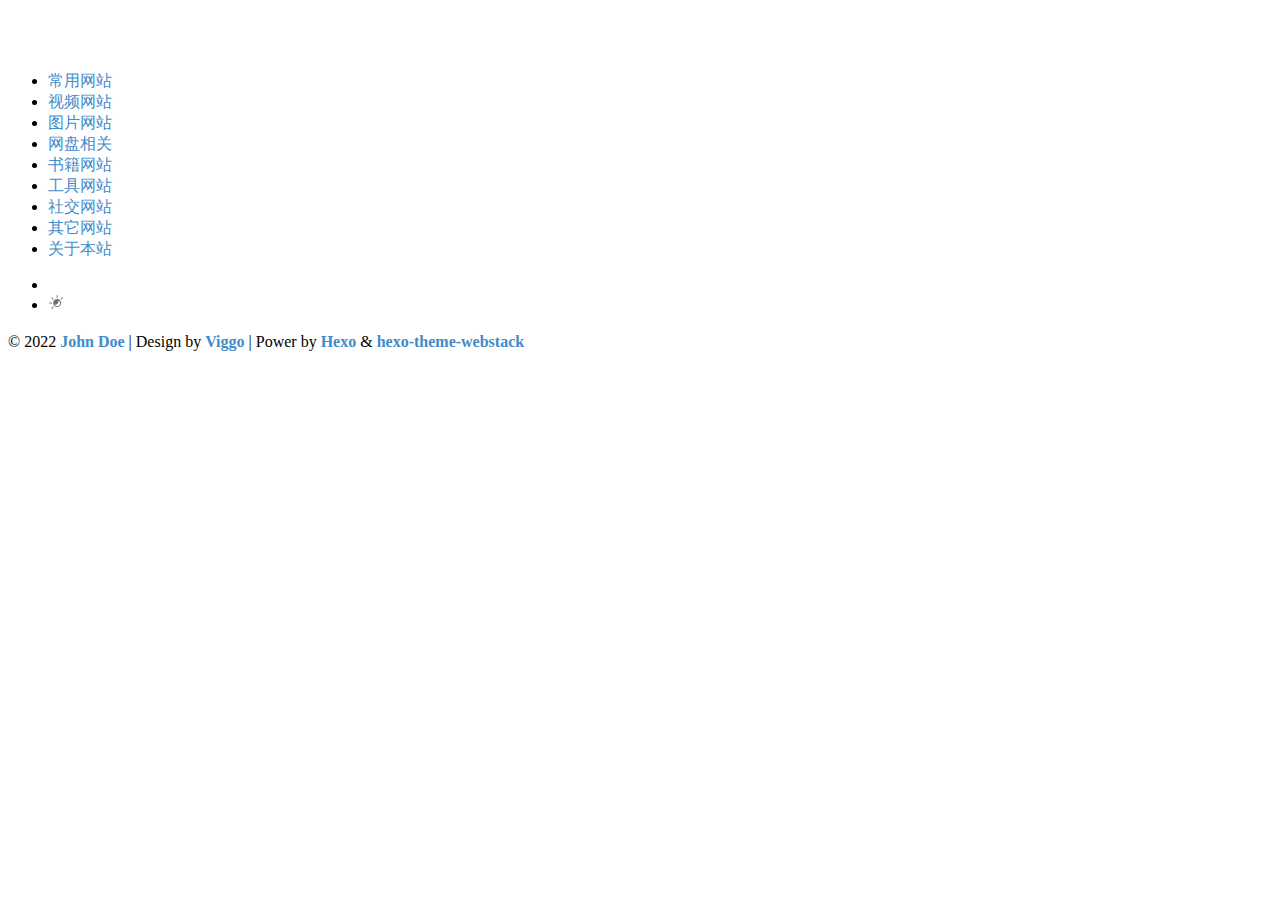
<file: archives/index.html>
<!DOCTYPE html>
<html lang="en">

<head>
  <head>
  <meta charset="utf-8">
  <meta http-equiv="X-UA-Compatible" content="IE=edge">
  <meta name="viewport" content="width=device-width, initial-scale=1.0" />
  <meta name="author" content="viggo" />
  <title>江小白 - 网址导航</title>
  <meta name="keywords" content="">
  <meta name="description" content="">
  <link rel="shortcut icon" href="//uusb.cf/nav/favicon.jpg">
  
<link rel="stylesheet" href="//uusb.cf/nav/css/hclonely.css">
<link rel="stylesheet" href="//fonts.loli.net/css?family=Arimo:400,700,400italic.css">
<link rel="stylesheet" href="//uusb.cf/nav/css/fonts/linecons/css/linecons.min.css">
<link rel="stylesheet" href="//uusb.cf/nav/css/fonts/fontawesome/css/all.min.css">
<link rel="stylesheet" href="//uusb.cf/nav/css/bootstrap.min.css">
<link rel="stylesheet" href="//uusb.cf/nav/css/xenon-core.min.css">
<link rel="stylesheet" href="//uusb.cf/nav/css/xenon-components.min.css">
<link rel="stylesheet" href="//uusb.cf/nav/css/xenon-skins.min.css">
<link rel="stylesheet" href="//uusb.cf/nav/css/nav.min.css">

  
<script src="//uusb.cf/nav/js/jquery-1.11.1.min.js"></script>

  <script>
    var userDefinedSearchData = {"custom":false,"thisSearch":"https://www.baidu.com/s?wd=","thisSearchIcon":"url(https://www.baidu.com/favicon.ico)","hotStatus":true,"data":[{"name":"百度","img":"url(https://www.baidu.com/favicon.ico)","url":"https://www.baidu.com/s?wd="}]};
    var expandAll = false;
  </script>
  
<script src="//uusb.cf/nav/js/header.js"></script>

  <!-- HTML5 shim and Respond.js IE8 support of HTML5 elements and media queries -->
  <!--[if lt IE 9]>
        
<script src="//uusb.cf/nav/js/html5shiv.min.js"></script>

        
<script src="//uusb.cf/nav/js/respond.min.js"></script>

    <![endif]-->
  <!-- / FB Open Graph -->
  <meta property="og:type" content="article">
  <meta property="og:url" content="http://example.com/archives/index.html">
  <meta property="og:title" content="江小白 - 网址导航">
  <meta property="og:description" content="">
  <meta property="og:site_name" content="江小白 - 网址导航">
  
  <meta property="og:image" content="//uusb.cf/nav/favicon.jpg">
  
  <!-- / Twitter Cards -->
  <meta name="twitter:card" content="summary_large_image">
  <meta name="twitter:title" content="江小白 - 网址导航">
  <meta name="twitter:description" content="">
  
  <meta name="twitter:image" content="//uusb.cf/nav/favicon.jpg">
  
  
  <link rel="stylesheet" href="//at.alicdn.com/t/font_3307131_f1zbnq505wg.css">
<style>a {color: #428bca; text-decoration: none;}::-webkit-scrollbar{width:10px;height:3px}::-webkit-scrollbar-thumb{background-color:#12b7f5;background-image:-webkit-linear-gradient(30deg,rgba(34 201 14) 100%,transparent 25%,transparent 50%,rgba(18,183,243,1) 50%,rgba(18,183,245,1) 75%,transparent 100%,transparent)}</style>
<!-- 可设置多行 -->
  
<meta name="generator" content="Hexo 6.1.0"></head>

</head>




<body class="page-body">
<div class="page-container">
<div class="sidebar-menu toggle-others fixed">
  <div class="sidebar-menu-inner">
    <header class="logo-env">
      <div class="logo">
        <a href="/" class="logo-expanded">
          <!-- <img src="/images/logo@2x.png" width="100%" alt="" /> -->
										<span style="color: #fff; font-size:35px; font-family:楷体;">江小白导航</span>
        </a>
        <a href="/" class="logo-collapsed">
          <!-- <img src="/images/logo-collapsed@2x.png" width="40" alt="" /> -->
										<span style="color: #fff; font-size:35px; font-family:楷体;">江</span>
        </a>
      </div>
      <div class="mobile-menu-toggle visible-xs">
        <a href="#" data-toggle="user-info-menu">
          <i class="linecons-cog"></i>
        </a>
        <a href="#" data-toggle="mobile-menu">
          <i class="fas fa-bars"></i>
        </a>
      </div>
    </header>
    <ul id="main-menu" class="main-menu">
      
      <li class="">
        
          <a href="#常用网站" class="smooth">
            
            <i class="iconfont icon-Thumbtack"></i>
            <span class="title">常用网站</span>
          </a>
          
      </li>
      
      <li class="">
        
        <a class="fas fa-angle-down" style="cursor: pointer;">
          
            <i class="iconfont icon-File-Video"></i>
            <span class="title">视频网站</span>
          </a>
          
          <ul style="display: none;">
            
            <li>
              <a href="#在线观看" class="smooth">
                <i class=""></i>
                <span class="title">在线观看</span>
              </a>
            </li>
            
            <li>
              <a href="#视频剧集" class="smooth">
                <i class=""></i>
                <span class="title">视频剧集</span>
              </a>
            </li>
            
            <li>
              <a href="#视频下载" class="smooth">
                <i class=""></i>
                <span class="title">视频下载</span>
              </a>
            </li>
            
            <li>
              <a href="#视频字幕" class="smooth">
                <i class=""></i>
                <span class="title">视频字幕</span>
              </a>
            </li>
            
            <li>
              <a href="#各大视频网站" class="smooth">
                <i class=""></i>
                <span class="title">各大视频网站</span>
              </a>
            </li>
            
          </ul>
          
      </li>
      
      <li class="">
        
        <a class="fas fa-angle-down" style="cursor: pointer;">
          
            <i class="iconfont icon-File-Picture"></i>
            <span class="title">图片网站</span>
          </a>
          
          <ul style="display: none;">
            
            <li>
              <a href="#精美图片" class="smooth">
                <i class=""></i>
                <span class="title">精美图片</span>
              </a>
            </li>
            
            <li>
              <a href="#免费商用" class="smooth">
                <i class=""></i>
                <span class="title">免费商用</span>
              </a>
            </li>
            
          </ul>
          
      </li>
      
      <li class="">
        
        <a class="fas fa-angle-down" style="cursor: pointer;">
          
            <i class="iconfont icon-Cloud-Upload"></i>
            <span class="title">网盘相关</span>
          </a>
          
          <ul style="display: none;">
            
            <li>
              <a href="#云端网盘" class="smooth">
                <i class=""></i>
                <span class="title">云端网盘</span>
              </a>
            </li>
            
            <li>
              <a href="#个人网盘" class="smooth">
                <i class=""></i>
                <span class="title">个人网盘</span>
              </a>
            </li>
            
            <li>
              <a href="#盘搜工具" class="smooth">
                <i class=""></i>
                <span class="title">盘搜工具</span>
              </a>
            </li>
            
          </ul>
          
      </li>
      
      <li class="">
        
          <a href="#书籍网站" class="smooth">
            
            <i class="iconfont icon-Book-Single"></i>
            <span class="title">书籍网站</span>
          </a>
          
      </li>
      
      <li class="">
        
        <a class="fas fa-angle-down" style="cursor: pointer;">
          
            <i class="fas fa-tools"></i>
            <span class="title">工具网站</span>
          </a>
          
          <ul style="display: none;">
            
            <li>
              <a href="#常规工具" class="smooth">
                <i class="iconfont icon-Shield"></i>
                <span class="title">常规工具</span>
              </a>
            </li>
            
            <li>
              <a href="#插件扩展" class="smooth">
                <i class=""></i>
                <span class="title">插件扩展</span>
              </a>
            </li>
            
            <li>
              <a href="#在线工具" class="smooth">
                <i class=""></i>
                <span class="title">在线工具</span>
              </a>
            </li>
            
            <li>
              <a href="#图床外链" class="smooth">
                <i class=""></i>
                <span class="title">图床外链</span>
              </a>
            </li>
            
            <li>
              <a href="#视频工具" class="smooth">
                <i class=""></i>
                <span class="title">视频工具</span>
              </a>
            </li>
            
            <li>
              <a href="#临时邮箱" class="smooth">
                <i class=""></i>
                <span class="title">临时邮箱</span>
              </a>
            </li>
            
          </ul>
          
      </li>
      
      <li class="">
        
          <a href="#社交网站" class="smooth">
            
            <i class="iconfont icon-Earth"></i>
            <span class="title">社交网站</span>
          </a>
          
      </li>
      
      <li class="">
        
        <a class="fas fa-angle-down" style="cursor: pointer;">
          
            <i class="iconfont icon-App"></i>
            <span class="title">其它网站</span>
          </a>
          
          <ul style="display: none;">
            
            <li>
              <a href="#有趣网站" class="smooth">
                <i class="iconfont icon-Smile"></i>
                <span class="title">有趣网站</span>
              </a>
            </li>
            
            <li>
              <a href="#未分类" class="smooth">
                <i class="iconfont icon-Integral"></i>
                <span class="title">未分类</span>
              </a>
            </li>
            
          </ul>
          
      </li>
      
      
      <li class="submit-tag">
        <a href="/about/">
          <i class="far fa-heart"></i>
          <span class="tooltip-blue">关于本站</span>
        </a>
      </li>
      
      
    </ul>
  </div>
</div>


<div class="main-content">
  <nav class="navbar user-info-navbar" role="navigation">
    <ul class="user-info-menu left-links list-inline list-unstyled">
      <li class="hidden-sm hidden-xs hover-line">
        <a href="#" data-toggle="sidebar">
          <i class="fas fa-bars"></i>
        </a>
      </li>
      <li class="switch-mode hover-line" onclick="switchNightMode()">
        <a href="#">
          <svg t="1593061068148" class="icon" viewBox="0 0 1024 1024" version="1.1" xmlns="http://www.w3.org/2000/svg" p-id="1681" width="16" height="16">
            <path d="M582.4 326.4c-140.8 0-256 115.2-256 256s115.2 256 256 256 256-115.2 256-256-115.2-256-256-256z m0 448c-70.4 0-131.2-36.8-164.8-92.8 12.8 3.2 27.2 4.8 40 4.8 121.6 0 219.2-99.2 219.2-219.2 0-17.6-1.6-35.2-6.4-52.8 60.8 32 102.4 96 102.4 169.6 1.6 104-84.8 190.4-190.4 190.4zM582.4 262.4c17.6 0 32-14.4 32-32v-128c0-17.6-14.4-32-32-32s-32 14.4-32 32v128c0 17.6 14.4 32 32 32zM262.4 582.4c0-17.6-14.4-32-32-32h-128c-17.6 0-32 14.4-32 32s14.4 32 32 32h128c17.6 0 32-14.4 32-32zM310.4 356.8c6.4 6.4 14.4 9.6 22.4 9.6 8 0 16-3.2 22.4-9.6 12.8-12.8 12.8-32 0-44.8l-91.2-91.2c-12.8-12.8-32-12.8-44.8 0-12.8 12.8-12.8 32 0 44.8l91.2 91.2zM944 220.8c-12.8-12.8-32-12.8-44.8 0l-91.2 91.2c-12.8 12.8-12.8 32 0 44.8 6.4 6.4 14.4 9.6 22.4 9.6 8 0 16-3.2 22.4-9.6l91.2-91.2c12.8-12.8 12.8-33.6 0-44.8zM310.4 808l-91.2 91.2c-12.8 12.8-12.8 32 0 44.8 6.4 6.4 14.4 9.6 22.4 9.6 8 0 16-3.2 22.4-9.6l91.2-91.2c12.8-12.8 12.8-32 0-44.8-11.2-11.2-32-11.2-44.8 0z" p-id="1682" fill="#707070"></path>
          </svg>
        </a>
      </li>
    </ul>
    
    </nav>
<script charset=utf-8 src=https://sdk.jinrishici.com/v2/browser/jinrishici.js></script><div id="poem_content"><h3 id=poem_sentence></h3><span id=poem_info></span></div>
<script>jinrishici.load(function(n){var e=document.querySelector("#poem_sentence"),t=document.querySelector("#poem_info");e.innerHTML=n.data.content,t.innerHTML="【"+n.data.origin.dynasty+"】"+n.data.origin.author+"《"+n.data.origin.title+"》"})</script>
    
  
    
<script src="//uusb.cf/nav/js/footer.js"></script>


  <footer class="main-footer sticky footer-type-1">
  <div class="footer-inner">
    <!-- Add your copyright text here -->
    <p>
      
      &copy; 2022
      <a href="javascript:void(0);"><strong>John Doe</strong></a> | Design by <a href="http://viggoz.com" target="_blank"><strong>Viggo</strong></a> | Power by <a href="https://hexo.io/" target="_blank"><strong>Hexo</strong></a> & <a href="https://github.com/HCLonely/hexo-theme-webstack/" target="_blank"><strong>hexo-theme-webstack</strong></a>
    </p>
    
    <div class="go-up">
      <a href="#" rel="go-top">
        <i class="fas fa-angle-up"></i>
      </a>
    </div>
  </div>
</footer>
</div>
</div>

<script src="//uusb.cf/nav/js/bootstrap.min.js"></script>
<script src="//uusb.cf/nav/js/TweenMax.min.js"></script>
<script src="//uusb.cf/nav/js/resizeable.min.js"></script>
<script src="//uusb.cf/nav/js/joinable.js"></script>
<script src="//uusb.cf/nav/js/xenon-api.min.js"></script>
<script src="//uusb.cf/nav/js/xenon-toggles.min.js"></script>
<script src="//uusb.cf/nav/js/xenon-custom.min.js"></script>




<script src="//uusb.cf/nav/js/lozad.min.js"></script>



  
  <!-- 直接添加html内容即可 -->
<!-- 可设置多行 -->
  
</body>

</html>
</file>
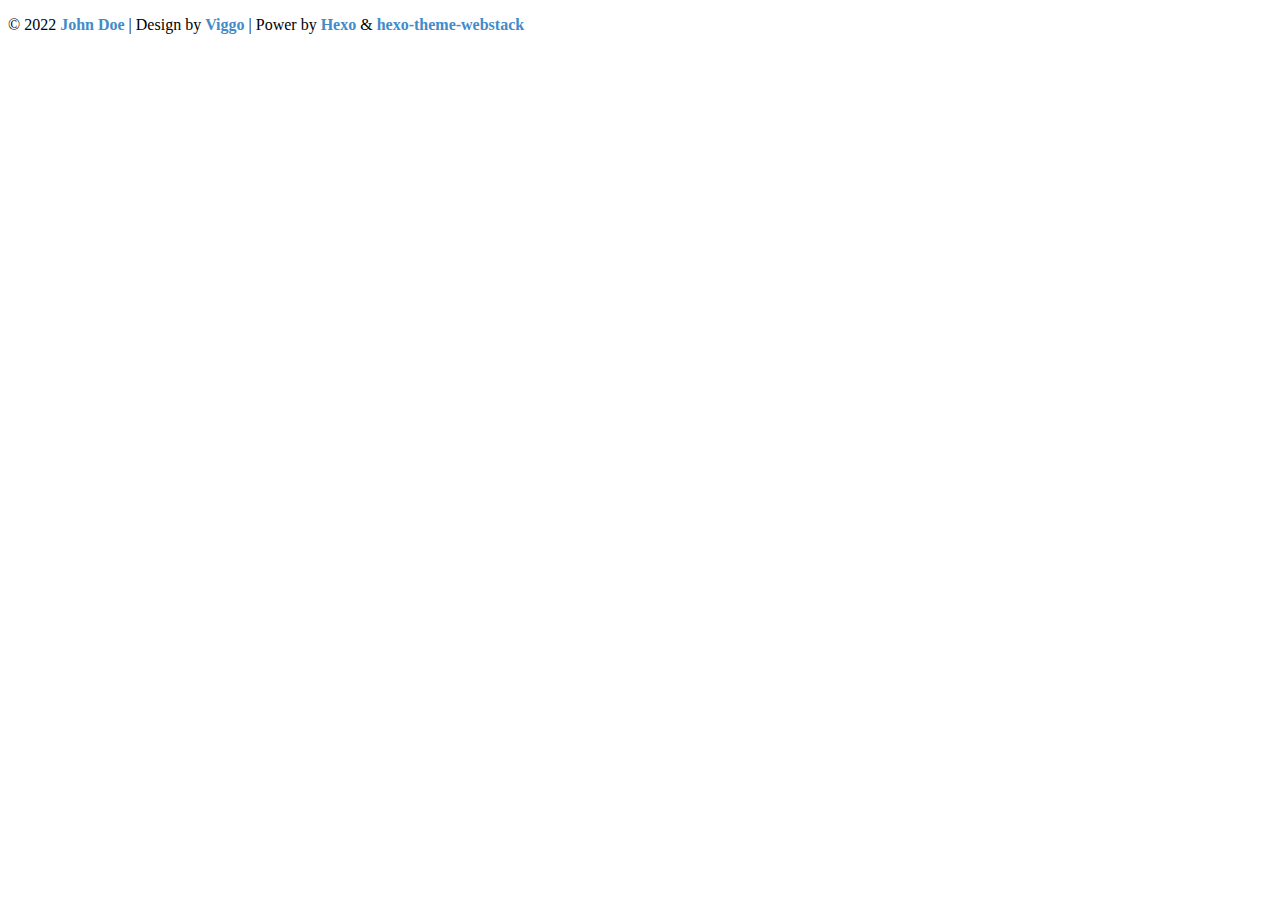
<file: child/index.html>
<!DOCTYPE html>
<html lang="en">

<head>
  <head>
  <meta charset="utf-8">
  <meta http-equiv="X-UA-Compatible" content="IE=edge">
  <meta name="viewport" content="width=device-width, initial-scale=1.0" />
  <meta name="author" content="viggo" />
  <title>江小白 - 网址导航</title>
  <meta name="keywords" content="">
  <meta name="description" content="">
  <link rel="shortcut icon" href="//uusb.cf/nav/favicon.jpg">
  
<link rel="stylesheet" href="//uusb.cf/nav/css/hclonely.css">
<link rel="stylesheet" href="//fonts.loli.net/css?family=Arimo:400,700,400italic.css">
<link rel="stylesheet" href="//uusb.cf/nav/css/fonts/linecons/css/linecons.min.css">
<link rel="stylesheet" href="//uusb.cf/nav/css/fonts/fontawesome/css/all.min.css">
<link rel="stylesheet" href="//uusb.cf/nav/css/bootstrap.min.css">
<link rel="stylesheet" href="//uusb.cf/nav/css/xenon-core.min.css">
<link rel="stylesheet" href="//uusb.cf/nav/css/xenon-components.min.css">
<link rel="stylesheet" href="//uusb.cf/nav/css/xenon-skins.min.css">
<link rel="stylesheet" href="//uusb.cf/nav/css/nav.min.css">

  
<script src="//uusb.cf/nav/js/jquery-1.11.1.min.js"></script>

  <script>
    var userDefinedSearchData = {"custom":false,"thisSearch":"https://www.baidu.com/s?wd=","thisSearchIcon":"url(https://www.baidu.com/favicon.ico)","hotStatus":true,"data":[{"name":"百度","img":"url(https://www.baidu.com/favicon.ico)","url":"https://www.baidu.com/s?wd="}]};
    var expandAll = false;
  </script>
  
<script src="//uusb.cf/nav/js/header.js"></script>

  <!-- HTML5 shim and Respond.js IE8 support of HTML5 elements and media queries -->
  <!--[if lt IE 9]>
        
<script src="//uusb.cf/nav/js/html5shiv.min.js"></script>

        
<script src="//uusb.cf/nav/js/respond.min.js"></script>

    <![endif]-->
  <!-- / FB Open Graph -->
  <meta property="og:type" content="article">
  <meta property="og:url" content="http://example.com/child/index.html">
  <meta property="og:title" content="江小白 - 网址导航">
  <meta property="og:description" content="">
  <meta property="og:site_name" content="江小白 - 网址导航">
  
  <meta property="og:image" content="//uusb.cf/nav/favicon.jpg">
  
  <!-- / Twitter Cards -->
  <meta name="twitter:card" content="summary_large_image">
  <meta name="twitter:title" content="江小白 - 网址导航">
  <meta name="twitter:description" content="">
  
  <meta name="twitter:image" content="//uusb.cf/nav/favicon.jpg">
  
  
  <link rel="stylesheet" href="//at.alicdn.com/t/font_3307131_f1zbnq505wg.css">
<style>a {color: #428bca; text-decoration: none;}::-webkit-scrollbar{width:10px;height:3px}::-webkit-scrollbar-thumb{background-color:#12b7f5;background-image:-webkit-linear-gradient(30deg,rgba(34 201 14) 100%,transparent 25%,transparent 50%,rgba(18,183,243,1) 50%,rgba(18,183,245,1) 75%,transparent 100%,transparent)}</style>
<!-- 可设置多行 -->
  
<meta name="generator" content="Hexo 6.1.0"></head>

</head>




  <footer class="main-footer sticky footer-type-1">
  <div class="footer-inner">
    <!-- Add your copyright text here -->
    <p>
      
      &copy; 2022
      <a href="javascript:void(0);"><strong>John Doe</strong></a> | Design by <a href="http://viggoz.com" target="_blank"><strong>Viggo</strong></a> | Power by <a href="https://hexo.io/" target="_blank"><strong>Hexo</strong></a> & <a href="https://github.com/HCLonely/hexo-theme-webstack/" target="_blank"><strong>hexo-theme-webstack</strong></a>
    </p>
    
    <div class="go-up">
      <a href="#" rel="go-top">
        <i class="fas fa-angle-up"></i>
      </a>
    </div>
  </div>
</footer>
</div>
</div>

<script src="//uusb.cf/nav/js/bootstrap.min.js"></script>
<script src="//uusb.cf/nav/js/TweenMax.min.js"></script>
<script src="//uusb.cf/nav/js/resizeable.min.js"></script>
<script src="//uusb.cf/nav/js/joinable.js"></script>
<script src="//uusb.cf/nav/js/xenon-api.min.js"></script>
<script src="//uusb.cf/nav/js/xenon-toggles.min.js"></script>
<script src="//uusb.cf/nav/js/xenon-custom.min.js"></script>




<script src="//uusb.cf/nav/js/lozad.min.js"></script>



  
  <!-- 直接添加html内容即可 -->
<!-- 可设置多行 -->
  
</body>

</html>
</file>
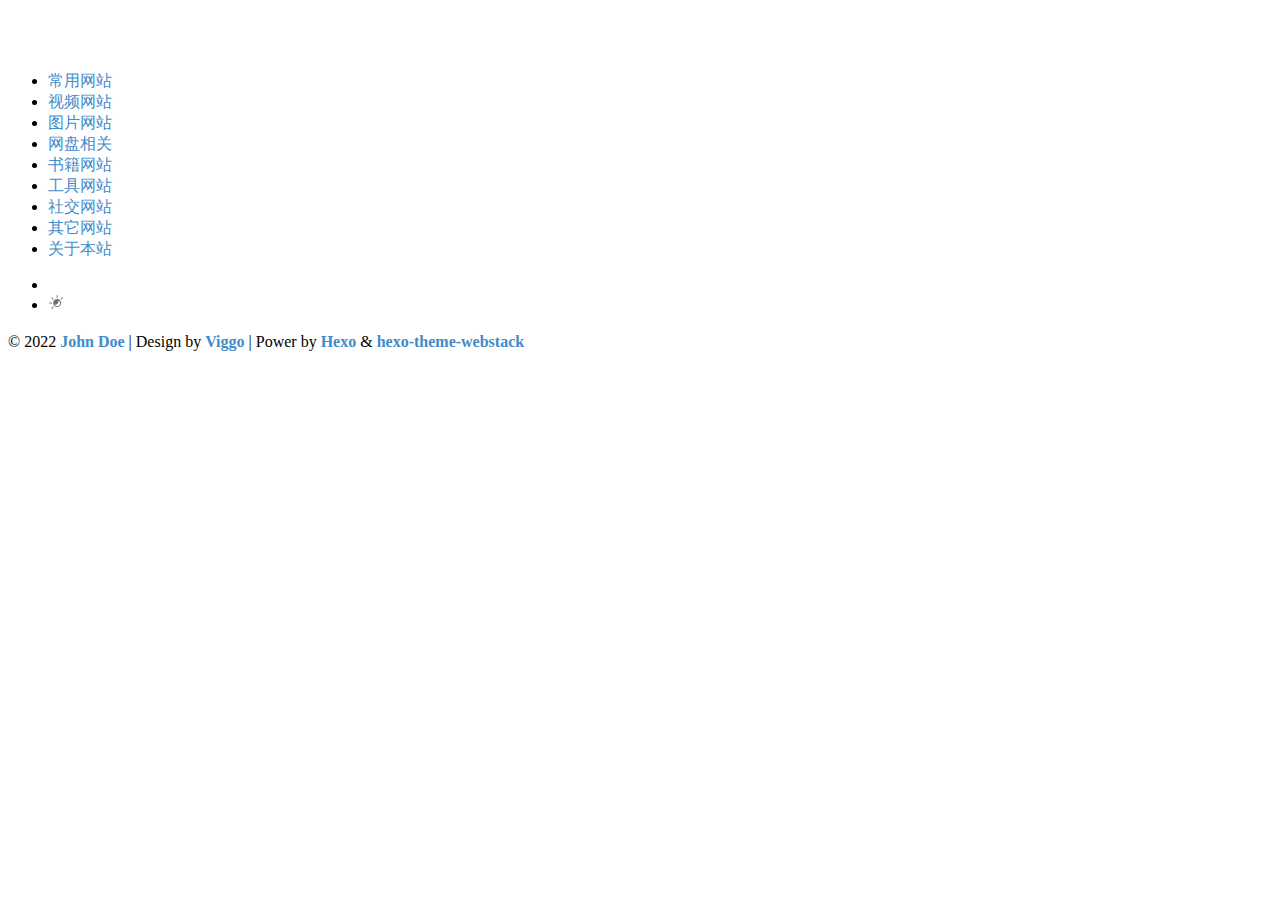
<file: archives/2022/index.html>
<!DOCTYPE html>
<html lang="en">

<head>
  <head>
  <meta charset="utf-8">
  <meta http-equiv="X-UA-Compatible" content="IE=edge">
  <meta name="viewport" content="width=device-width, initial-scale=1.0" />
  <meta name="author" content="viggo" />
  <title>江小白 - 网址导航</title>
  <meta name="keywords" content="">
  <meta name="description" content="">
  <link rel="shortcut icon" href="//uusb.cf/nav/favicon.jpg">
  
<link rel="stylesheet" href="//uusb.cf/nav/css/hclonely.css">
<link rel="stylesheet" href="//fonts.loli.net/css?family=Arimo:400,700,400italic.css">
<link rel="stylesheet" href="//uusb.cf/nav/css/fonts/linecons/css/linecons.min.css">
<link rel="stylesheet" href="//uusb.cf/nav/css/fonts/fontawesome/css/all.min.css">
<link rel="stylesheet" href="//uusb.cf/nav/css/bootstrap.min.css">
<link rel="stylesheet" href="//uusb.cf/nav/css/xenon-core.min.css">
<link rel="stylesheet" href="//uusb.cf/nav/css/xenon-components.min.css">
<link rel="stylesheet" href="//uusb.cf/nav/css/xenon-skins.min.css">
<link rel="stylesheet" href="//uusb.cf/nav/css/nav.min.css">

  
<script src="//uusb.cf/nav/js/jquery-1.11.1.min.js"></script>

  <script>
    var userDefinedSearchData = {"custom":false,"thisSearch":"https://www.baidu.com/s?wd=","thisSearchIcon":"url(https://www.baidu.com/favicon.ico)","hotStatus":true,"data":[{"name":"百度","img":"url(https://www.baidu.com/favicon.ico)","url":"https://www.baidu.com/s?wd="}]};
    var expandAll = false;
  </script>
  
<script src="//uusb.cf/nav/js/header.js"></script>

  <!-- HTML5 shim and Respond.js IE8 support of HTML5 elements and media queries -->
  <!--[if lt IE 9]>
        
<script src="//uusb.cf/nav/js/html5shiv.min.js"></script>

        
<script src="//uusb.cf/nav/js/respond.min.js"></script>

    <![endif]-->
  <!-- / FB Open Graph -->
  <meta property="og:type" content="article">
  <meta property="og:url" content="http://example.com/archives/2022/index.html">
  <meta property="og:title" content="江小白 - 网址导航">
  <meta property="og:description" content="">
  <meta property="og:site_name" content="江小白 - 网址导航">
  
  <meta property="og:image" content="//uusb.cf/nav/favicon.jpg">
  
  <!-- / Twitter Cards -->
  <meta name="twitter:card" content="summary_large_image">
  <meta name="twitter:title" content="江小白 - 网址导航">
  <meta name="twitter:description" content="">
  
  <meta name="twitter:image" content="//uusb.cf/nav/favicon.jpg">
  
  
  <link rel="stylesheet" href="//at.alicdn.com/t/font_3307131_f1zbnq505wg.css">
<style>a {color: #428bca; text-decoration: none;}::-webkit-scrollbar{width:10px;height:3px}::-webkit-scrollbar-thumb{background-color:#12b7f5;background-image:-webkit-linear-gradient(30deg,rgba(34 201 14) 100%,transparent 25%,transparent 50%,rgba(18,183,243,1) 50%,rgba(18,183,245,1) 75%,transparent 100%,transparent)}</style>
<!-- 可设置多行 -->
  
<meta name="generator" content="Hexo 6.1.0"></head>

</head>




<body class="page-body">
<div class="page-container">
<div class="sidebar-menu toggle-others fixed">
  <div class="sidebar-menu-inner">
    <header class="logo-env">
      <div class="logo">
        <a href="/" class="logo-expanded">
          <!-- <img src="/images/logo@2x.png" width="100%" alt="" /> -->
										<span style="color: #fff; font-size:35px; font-family:楷体;">江小白导航</span>
        </a>
        <a href="/" class="logo-collapsed">
          <!-- <img src="/images/logo-collapsed@2x.png" width="40" alt="" /> -->
										<span style="color: #fff; font-size:35px; font-family:楷体;">江</span>
        </a>
      </div>
      <div class="mobile-menu-toggle visible-xs">
        <a href="#" data-toggle="user-info-menu">
          <i class="linecons-cog"></i>
        </a>
        <a href="#" data-toggle="mobile-menu">
          <i class="fas fa-bars"></i>
        </a>
      </div>
    </header>
    <ul id="main-menu" class="main-menu">
      
      <li class="">
        
          <a href="#常用网站" class="smooth">
            
            <i class="iconfont icon-Thumbtack"></i>
            <span class="title">常用网站</span>
          </a>
          
      </li>
      
      <li class="">
        
        <a class="fas fa-angle-down" style="cursor: pointer;">
          
            <i class="iconfont icon-File-Video"></i>
            <span class="title">视频网站</span>
          </a>
          
          <ul style="display: none;">
            
            <li>
              <a href="#在线观看" class="smooth">
                <i class=""></i>
                <span class="title">在线观看</span>
              </a>
            </li>
            
            <li>
              <a href="#视频剧集" class="smooth">
                <i class=""></i>
                <span class="title">视频剧集</span>
              </a>
            </li>
            
            <li>
              <a href="#视频下载" class="smooth">
                <i class=""></i>
                <span class="title">视频下载</span>
              </a>
            </li>
            
            <li>
              <a href="#视频字幕" class="smooth">
                <i class=""></i>
                <span class="title">视频字幕</span>
              </a>
            </li>
            
            <li>
              <a href="#各大视频网站" class="smooth">
                <i class=""></i>
                <span class="title">各大视频网站</span>
              </a>
            </li>
            
          </ul>
          
      </li>
      
      <li class="">
        
        <a class="fas fa-angle-down" style="cursor: pointer;">
          
            <i class="iconfont icon-File-Picture"></i>
            <span class="title">图片网站</span>
          </a>
          
          <ul style="display: none;">
            
            <li>
              <a href="#精美图片" class="smooth">
                <i class=""></i>
                <span class="title">精美图片</span>
              </a>
            </li>
            
            <li>
              <a href="#免费商用" class="smooth">
                <i class=""></i>
                <span class="title">免费商用</span>
              </a>
            </li>
            
          </ul>
          
      </li>
      
      <li class="">
        
        <a class="fas fa-angle-down" style="cursor: pointer;">
          
            <i class="iconfont icon-Cloud-Upload"></i>
            <span class="title">网盘相关</span>
          </a>
          
          <ul style="display: none;">
            
            <li>
              <a href="#云端网盘" class="smooth">
                <i class=""></i>
                <span class="title">云端网盘</span>
              </a>
            </li>
            
            <li>
              <a href="#个人网盘" class="smooth">
                <i class=""></i>
                <span class="title">个人网盘</span>
              </a>
            </li>
            
            <li>
              <a href="#盘搜工具" class="smooth">
                <i class=""></i>
                <span class="title">盘搜工具</span>
              </a>
            </li>
            
          </ul>
          
      </li>
      
      <li class="">
        
          <a href="#书籍网站" class="smooth">
            
            <i class="iconfont icon-Book-Single"></i>
            <span class="title">书籍网站</span>
          </a>
          
      </li>
      
      <li class="">
        
        <a class="fas fa-angle-down" style="cursor: pointer;">
          
            <i class="fas fa-tools"></i>
            <span class="title">工具网站</span>
          </a>
          
          <ul style="display: none;">
            
            <li>
              <a href="#常规工具" class="smooth">
                <i class="iconfont icon-Shield"></i>
                <span class="title">常规工具</span>
              </a>
            </li>
            
            <li>
              <a href="#插件扩展" class="smooth">
                <i class=""></i>
                <span class="title">插件扩展</span>
              </a>
            </li>
            
            <li>
              <a href="#在线工具" class="smooth">
                <i class=""></i>
                <span class="title">在线工具</span>
              </a>
            </li>
            
            <li>
              <a href="#图床外链" class="smooth">
                <i class=""></i>
                <span class="title">图床外链</span>
              </a>
            </li>
            
            <li>
              <a href="#视频工具" class="smooth">
                <i class=""></i>
                <span class="title">视频工具</span>
              </a>
            </li>
            
            <li>
              <a href="#临时邮箱" class="smooth">
                <i class=""></i>
                <span class="title">临时邮箱</span>
              </a>
            </li>
            
          </ul>
          
      </li>
      
      <li class="">
        
          <a href="#社交网站" class="smooth">
            
            <i class="iconfont icon-Earth"></i>
            <span class="title">社交网站</span>
          </a>
          
      </li>
      
      <li class="">
        
        <a class="fas fa-angle-down" style="cursor: pointer;">
          
            <i class="iconfont icon-App"></i>
            <span class="title">其它网站</span>
          </a>
          
          <ul style="display: none;">
            
            <li>
              <a href="#有趣网站" class="smooth">
                <i class="iconfont icon-Smile"></i>
                <span class="title">有趣网站</span>
              </a>
            </li>
            
            <li>
              <a href="#未分类" class="smooth">
                <i class="iconfont icon-Integral"></i>
                <span class="title">未分类</span>
              </a>
            </li>
            
          </ul>
          
      </li>
      
      
      <li class="submit-tag">
        <a href="/about/">
          <i class="far fa-heart"></i>
          <span class="tooltip-blue">关于本站</span>
        </a>
      </li>
      
      
    </ul>
  </div>
</div>


<div class="main-content">
  <nav class="navbar user-info-navbar" role="navigation">
    <ul class="user-info-menu left-links list-inline list-unstyled">
      <li class="hidden-sm hidden-xs hover-line">
        <a href="#" data-toggle="sidebar">
          <i class="fas fa-bars"></i>
        </a>
      </li>
      <li class="switch-mode hover-line" onclick="switchNightMode()">
        <a href="#">
          <svg t="1593061068148" class="icon" viewBox="0 0 1024 1024" version="1.1" xmlns="http://www.w3.org/2000/svg" p-id="1681" width="16" height="16">
            <path d="M582.4 326.4c-140.8 0-256 115.2-256 256s115.2 256 256 256 256-115.2 256-256-115.2-256-256-256z m0 448c-70.4 0-131.2-36.8-164.8-92.8 12.8 3.2 27.2 4.8 40 4.8 121.6 0 219.2-99.2 219.2-219.2 0-17.6-1.6-35.2-6.4-52.8 60.8 32 102.4 96 102.4 169.6 1.6 104-84.8 190.4-190.4 190.4zM582.4 262.4c17.6 0 32-14.4 32-32v-128c0-17.6-14.4-32-32-32s-32 14.4-32 32v128c0 17.6 14.4 32 32 32zM262.4 582.4c0-17.6-14.4-32-32-32h-128c-17.6 0-32 14.4-32 32s14.4 32 32 32h128c17.6 0 32-14.4 32-32zM310.4 356.8c6.4 6.4 14.4 9.6 22.4 9.6 8 0 16-3.2 22.4-9.6 12.8-12.8 12.8-32 0-44.8l-91.2-91.2c-12.8-12.8-32-12.8-44.8 0-12.8 12.8-12.8 32 0 44.8l91.2 91.2zM944 220.8c-12.8-12.8-32-12.8-44.8 0l-91.2 91.2c-12.8 12.8-12.8 32 0 44.8 6.4 6.4 14.4 9.6 22.4 9.6 8 0 16-3.2 22.4-9.6l91.2-91.2c12.8-12.8 12.8-33.6 0-44.8zM310.4 808l-91.2 91.2c-12.8 12.8-12.8 32 0 44.8 6.4 6.4 14.4 9.6 22.4 9.6 8 0 16-3.2 22.4-9.6l91.2-91.2c12.8-12.8 12.8-32 0-44.8-11.2-11.2-32-11.2-44.8 0z" p-id="1682" fill="#707070"></path>
          </svg>
        </a>
      </li>
    </ul>
    
    </nav>
<script charset=utf-8 src=https://sdk.jinrishici.com/v2/browser/jinrishici.js></script><div id="poem_content"><h3 id=poem_sentence></h3><span id=poem_info></span></div>
<script>jinrishici.load(function(n){var e=document.querySelector("#poem_sentence"),t=document.querySelector("#poem_info");e.innerHTML=n.data.content,t.innerHTML="【"+n.data.origin.dynasty+"】"+n.data.origin.author+"《"+n.data.origin.title+"》"})</script>
    
  
    
<script src="//uusb.cf/nav/js/footer.js"></script>


  <footer class="main-footer sticky footer-type-1">
  <div class="footer-inner">
    <!-- Add your copyright text here -->
    <p>
      
      &copy; 2022
      <a href="javascript:void(0);"><strong>John Doe</strong></a> | Design by <a href="http://viggoz.com" target="_blank"><strong>Viggo</strong></a> | Power by <a href="https://hexo.io/" target="_blank"><strong>Hexo</strong></a> & <a href="https://github.com/HCLonely/hexo-theme-webstack/" target="_blank"><strong>hexo-theme-webstack</strong></a>
    </p>
    
    <div class="go-up">
      <a href="#" rel="go-top">
        <i class="fas fa-angle-up"></i>
      </a>
    </div>
  </div>
</footer>
</div>
</div>

<script src="//uusb.cf/nav/js/bootstrap.min.js"></script>
<script src="//uusb.cf/nav/js/TweenMax.min.js"></script>
<script src="//uusb.cf/nav/js/resizeable.min.js"></script>
<script src="//uusb.cf/nav/js/joinable.js"></script>
<script src="//uusb.cf/nav/js/xenon-api.min.js"></script>
<script src="//uusb.cf/nav/js/xenon-toggles.min.js"></script>
<script src="//uusb.cf/nav/js/xenon-custom.min.js"></script>




<script src="//uusb.cf/nav/js/lozad.min.js"></script>



  
  <!-- 直接添加html内容即可 -->
<!-- 可设置多行 -->
  
</body>

</html>
</file>
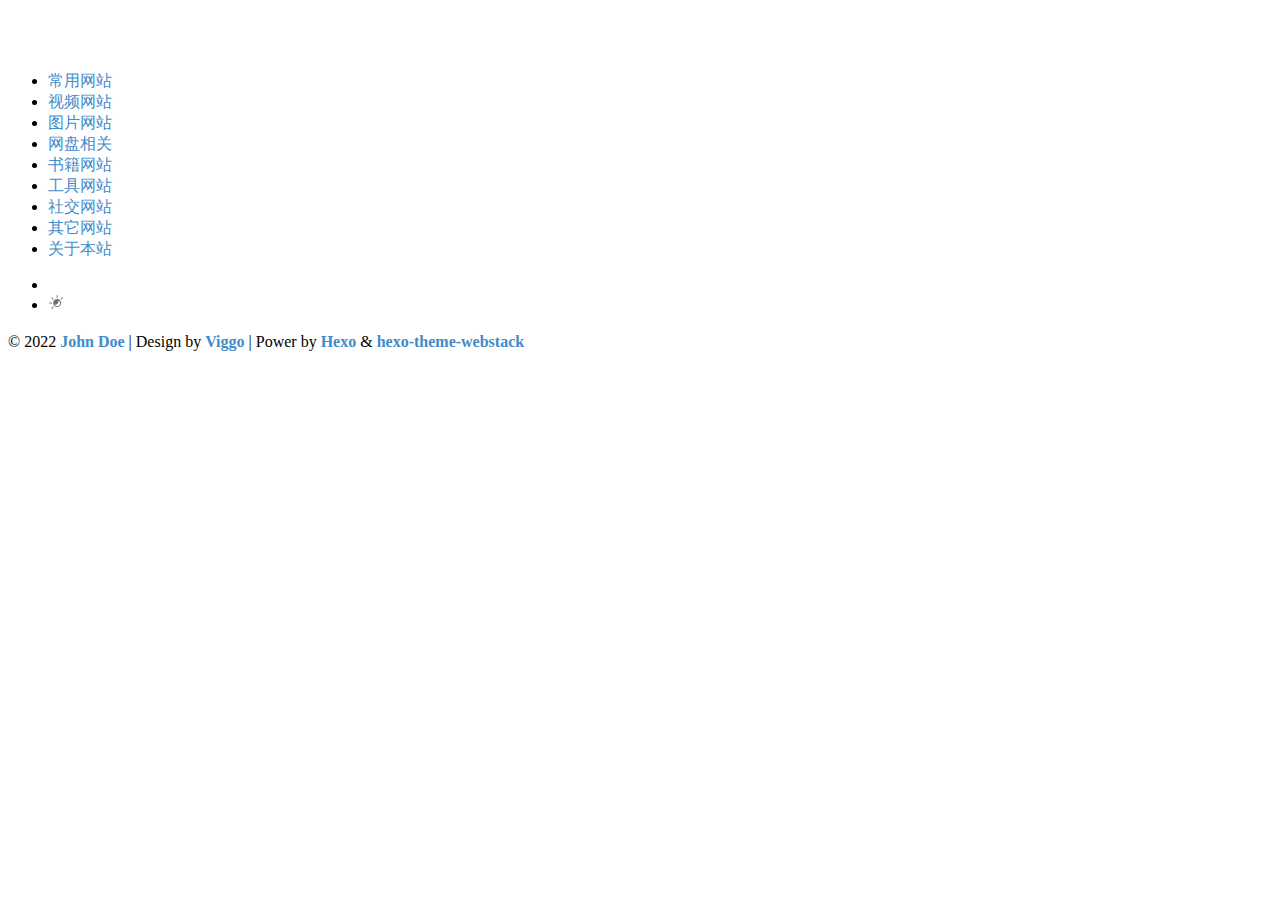
<file: archives/2022/04/index.html>
<!DOCTYPE html>
<html lang="en">

<head>
  <head>
  <meta charset="utf-8">
  <meta http-equiv="X-UA-Compatible" content="IE=edge">
  <meta name="viewport" content="width=device-width, initial-scale=1.0" />
  <meta name="author" content="viggo" />
  <title>江小白 - 网址导航</title>
  <meta name="keywords" content="">
  <meta name="description" content="">
  <link rel="shortcut icon" href="//uusb.cf/nav/favicon.jpg">
  
<link rel="stylesheet" href="//uusb.cf/nav/css/hclonely.css">
<link rel="stylesheet" href="//fonts.loli.net/css?family=Arimo:400,700,400italic.css">
<link rel="stylesheet" href="//uusb.cf/nav/css/fonts/linecons/css/linecons.min.css">
<link rel="stylesheet" href="//uusb.cf/nav/css/fonts/fontawesome/css/all.min.css">
<link rel="stylesheet" href="//uusb.cf/nav/css/bootstrap.min.css">
<link rel="stylesheet" href="//uusb.cf/nav/css/xenon-core.min.css">
<link rel="stylesheet" href="//uusb.cf/nav/css/xenon-components.min.css">
<link rel="stylesheet" href="//uusb.cf/nav/css/xenon-skins.min.css">
<link rel="stylesheet" href="//uusb.cf/nav/css/nav.min.css">

  
<script src="//uusb.cf/nav/js/jquery-1.11.1.min.js"></script>

  <script>
    var userDefinedSearchData = {"custom":false,"thisSearch":"https://www.baidu.com/s?wd=","thisSearchIcon":"url(https://www.baidu.com/favicon.ico)","hotStatus":true,"data":[{"name":"百度","img":"url(https://www.baidu.com/favicon.ico)","url":"https://www.baidu.com/s?wd="}]};
    var expandAll = false;
  </script>
  
<script src="//uusb.cf/nav/js/header.js"></script>

  <!-- HTML5 shim and Respond.js IE8 support of HTML5 elements and media queries -->
  <!--[if lt IE 9]>
        
<script src="//uusb.cf/nav/js/html5shiv.min.js"></script>

        
<script src="//uusb.cf/nav/js/respond.min.js"></script>

    <![endif]-->
  <!-- / FB Open Graph -->
  <meta property="og:type" content="article">
  <meta property="og:url" content="http://example.com/archives/2022/04/index.html">
  <meta property="og:title" content="江小白 - 网址导航">
  <meta property="og:description" content="">
  <meta property="og:site_name" content="江小白 - 网址导航">
  
  <meta property="og:image" content="//uusb.cf/nav/favicon.jpg">
  
  <!-- / Twitter Cards -->
  <meta name="twitter:card" content="summary_large_image">
  <meta name="twitter:title" content="江小白 - 网址导航">
  <meta name="twitter:description" content="">
  
  <meta name="twitter:image" content="//uusb.cf/nav/favicon.jpg">
  
  
  <link rel="stylesheet" href="//at.alicdn.com/t/font_3307131_f1zbnq505wg.css">
<style>a {color: #428bca; text-decoration: none;}::-webkit-scrollbar{width:10px;height:3px}::-webkit-scrollbar-thumb{background-color:#12b7f5;background-image:-webkit-linear-gradient(30deg,rgba(34 201 14) 100%,transparent 25%,transparent 50%,rgba(18,183,243,1) 50%,rgba(18,183,245,1) 75%,transparent 100%,transparent)}</style>
<!-- 可设置多行 -->
  
<meta name="generator" content="Hexo 6.1.0"></head>

</head>




<body class="page-body">
<div class="page-container">
<div class="sidebar-menu toggle-others fixed">
  <div class="sidebar-menu-inner">
    <header class="logo-env">
      <div class="logo">
        <a href="/" class="logo-expanded">
          <!-- <img src="/images/logo@2x.png" width="100%" alt="" /> -->
										<span style="color: #fff; font-size:35px; font-family:楷体;">江小白导航</span>
        </a>
        <a href="/" class="logo-collapsed">
          <!-- <img src="/images/logo-collapsed@2x.png" width="40" alt="" /> -->
										<span style="color: #fff; font-size:35px; font-family:楷体;">江</span>
        </a>
      </div>
      <div class="mobile-menu-toggle visible-xs">
        <a href="#" data-toggle="user-info-menu">
          <i class="linecons-cog"></i>
        </a>
        <a href="#" data-toggle="mobile-menu">
          <i class="fas fa-bars"></i>
        </a>
      </div>
    </header>
    <ul id="main-menu" class="main-menu">
      
      <li class="">
        
          <a href="#常用网站" class="smooth">
            
            <i class="iconfont icon-Thumbtack"></i>
            <span class="title">常用网站</span>
          </a>
          
      </li>
      
      <li class="">
        
        <a class="fas fa-angle-down" style="cursor: pointer;">
          
            <i class="iconfont icon-File-Video"></i>
            <span class="title">视频网站</span>
          </a>
          
          <ul style="display: none;">
            
            <li>
              <a href="#在线观看" class="smooth">
                <i class=""></i>
                <span class="title">在线观看</span>
              </a>
            </li>
            
            <li>
              <a href="#视频剧集" class="smooth">
                <i class=""></i>
                <span class="title">视频剧集</span>
              </a>
            </li>
            
            <li>
              <a href="#视频下载" class="smooth">
                <i class=""></i>
                <span class="title">视频下载</span>
              </a>
            </li>
            
            <li>
              <a href="#视频字幕" class="smooth">
                <i class=""></i>
                <span class="title">视频字幕</span>
              </a>
            </li>
            
            <li>
              <a href="#各大视频网站" class="smooth">
                <i class=""></i>
                <span class="title">各大视频网站</span>
              </a>
            </li>
            
          </ul>
          
      </li>
      
      <li class="">
        
        <a class="fas fa-angle-down" style="cursor: pointer;">
          
            <i class="iconfont icon-File-Picture"></i>
            <span class="title">图片网站</span>
          </a>
          
          <ul style="display: none;">
            
            <li>
              <a href="#精美图片" class="smooth">
                <i class=""></i>
                <span class="title">精美图片</span>
              </a>
            </li>
            
            <li>
              <a href="#免费商用" class="smooth">
                <i class=""></i>
                <span class="title">免费商用</span>
              </a>
            </li>
            
          </ul>
          
      </li>
      
      <li class="">
        
        <a class="fas fa-angle-down" style="cursor: pointer;">
          
            <i class="iconfont icon-Cloud-Upload"></i>
            <span class="title">网盘相关</span>
          </a>
          
          <ul style="display: none;">
            
            <li>
              <a href="#云端网盘" class="smooth">
                <i class=""></i>
                <span class="title">云端网盘</span>
              </a>
            </li>
            
            <li>
              <a href="#个人网盘" class="smooth">
                <i class=""></i>
                <span class="title">个人网盘</span>
              </a>
            </li>
            
            <li>
              <a href="#盘搜工具" class="smooth">
                <i class=""></i>
                <span class="title">盘搜工具</span>
              </a>
            </li>
            
          </ul>
          
      </li>
      
      <li class="">
        
          <a href="#书籍网站" class="smooth">
            
            <i class="iconfont icon-Book-Single"></i>
            <span class="title">书籍网站</span>
          </a>
          
      </li>
      
      <li class="">
        
        <a class="fas fa-angle-down" style="cursor: pointer;">
          
            <i class="fas fa-tools"></i>
            <span class="title">工具网站</span>
          </a>
          
          <ul style="display: none;">
            
            <li>
              <a href="#常规工具" class="smooth">
                <i class="iconfont icon-Shield"></i>
                <span class="title">常规工具</span>
              </a>
            </li>
            
            <li>
              <a href="#插件扩展" class="smooth">
                <i class=""></i>
                <span class="title">插件扩展</span>
              </a>
            </li>
            
            <li>
              <a href="#在线工具" class="smooth">
                <i class=""></i>
                <span class="title">在线工具</span>
              </a>
            </li>
            
            <li>
              <a href="#图床外链" class="smooth">
                <i class=""></i>
                <span class="title">图床外链</span>
              </a>
            </li>
            
            <li>
              <a href="#视频工具" class="smooth">
                <i class=""></i>
                <span class="title">视频工具</span>
              </a>
            </li>
            
            <li>
              <a href="#临时邮箱" class="smooth">
                <i class=""></i>
                <span class="title">临时邮箱</span>
              </a>
            </li>
            
          </ul>
          
      </li>
      
      <li class="">
        
          <a href="#社交网站" class="smooth">
            
            <i class="iconfont icon-Earth"></i>
            <span class="title">社交网站</span>
          </a>
          
      </li>
      
      <li class="">
        
        <a class="fas fa-angle-down" style="cursor: pointer;">
          
            <i class="iconfont icon-App"></i>
            <span class="title">其它网站</span>
          </a>
          
          <ul style="display: none;">
            
            <li>
              <a href="#有趣网站" class="smooth">
                <i class="iconfont icon-Smile"></i>
                <span class="title">有趣网站</span>
              </a>
            </li>
            
            <li>
              <a href="#未分类" class="smooth">
                <i class="iconfont icon-Integral"></i>
                <span class="title">未分类</span>
              </a>
            </li>
            
          </ul>
          
      </li>
      
      
      <li class="submit-tag">
        <a href="/about/">
          <i class="far fa-heart"></i>
          <span class="tooltip-blue">关于本站</span>
        </a>
      </li>
      
      
    </ul>
  </div>
</div>


<div class="main-content">
  <nav class="navbar user-info-navbar" role="navigation">
    <ul class="user-info-menu left-links list-inline list-unstyled">
      <li class="hidden-sm hidden-xs hover-line">
        <a href="#" data-toggle="sidebar">
          <i class="fas fa-bars"></i>
        </a>
      </li>
      <li class="switch-mode hover-line" onclick="switchNightMode()">
        <a href="#">
          <svg t="1593061068148" class="icon" viewBox="0 0 1024 1024" version="1.1" xmlns="http://www.w3.org/2000/svg" p-id="1681" width="16" height="16">
            <path d="M582.4 326.4c-140.8 0-256 115.2-256 256s115.2 256 256 256 256-115.2 256-256-115.2-256-256-256z m0 448c-70.4 0-131.2-36.8-164.8-92.8 12.8 3.2 27.2 4.8 40 4.8 121.6 0 219.2-99.2 219.2-219.2 0-17.6-1.6-35.2-6.4-52.8 60.8 32 102.4 96 102.4 169.6 1.6 104-84.8 190.4-190.4 190.4zM582.4 262.4c17.6 0 32-14.4 32-32v-128c0-17.6-14.4-32-32-32s-32 14.4-32 32v128c0 17.6 14.4 32 32 32zM262.4 582.4c0-17.6-14.4-32-32-32h-128c-17.6 0-32 14.4-32 32s14.4 32 32 32h128c17.6 0 32-14.4 32-32zM310.4 356.8c6.4 6.4 14.4 9.6 22.4 9.6 8 0 16-3.2 22.4-9.6 12.8-12.8 12.8-32 0-44.8l-91.2-91.2c-12.8-12.8-32-12.8-44.8 0-12.8 12.8-12.8 32 0 44.8l91.2 91.2zM944 220.8c-12.8-12.8-32-12.8-44.8 0l-91.2 91.2c-12.8 12.8-12.8 32 0 44.8 6.4 6.4 14.4 9.6 22.4 9.6 8 0 16-3.2 22.4-9.6l91.2-91.2c12.8-12.8 12.8-33.6 0-44.8zM310.4 808l-91.2 91.2c-12.8 12.8-12.8 32 0 44.8 6.4 6.4 14.4 9.6 22.4 9.6 8 0 16-3.2 22.4-9.6l91.2-91.2c12.8-12.8 12.8-32 0-44.8-11.2-11.2-32-11.2-44.8 0z" p-id="1682" fill="#707070"></path>
          </svg>
        </a>
      </li>
    </ul>
    
    </nav>
<script charset=utf-8 src=https://sdk.jinrishici.com/v2/browser/jinrishici.js></script><div id="poem_content"><h3 id=poem_sentence></h3><span id=poem_info></span></div>
<script>jinrishici.load(function(n){var e=document.querySelector("#poem_sentence"),t=document.querySelector("#poem_info");e.innerHTML=n.data.content,t.innerHTML="【"+n.data.origin.dynasty+"】"+n.data.origin.author+"《"+n.data.origin.title+"》"})</script>
    
  
    
<script src="//uusb.cf/nav/js/footer.js"></script>


  <footer class="main-footer sticky footer-type-1">
  <div class="footer-inner">
    <!-- Add your copyright text here -->
    <p>
      
      &copy; 2022
      <a href="javascript:void(0);"><strong>John Doe</strong></a> | Design by <a href="http://viggoz.com" target="_blank"><strong>Viggo</strong></a> | Power by <a href="https://hexo.io/" target="_blank"><strong>Hexo</strong></a> & <a href="https://github.com/HCLonely/hexo-theme-webstack/" target="_blank"><strong>hexo-theme-webstack</strong></a>
    </p>
    
    <div class="go-up">
      <a href="#" rel="go-top">
        <i class="fas fa-angle-up"></i>
      </a>
    </div>
  </div>
</footer>
</div>
</div>

<script src="//uusb.cf/nav/js/bootstrap.min.js"></script>
<script src="//uusb.cf/nav/js/TweenMax.min.js"></script>
<script src="//uusb.cf/nav/js/resizeable.min.js"></script>
<script src="//uusb.cf/nav/js/joinable.js"></script>
<script src="//uusb.cf/nav/js/xenon-api.min.js"></script>
<script src="//uusb.cf/nav/js/xenon-toggles.min.js"></script>
<script src="//uusb.cf/nav/js/xenon-custom.min.js"></script>




<script src="//uusb.cf/nav/js/lozad.min.js"></script>



  
  <!-- 直接添加html内容即可 -->
<!-- 可设置多行 -->
  
</body>

</html>
</file>
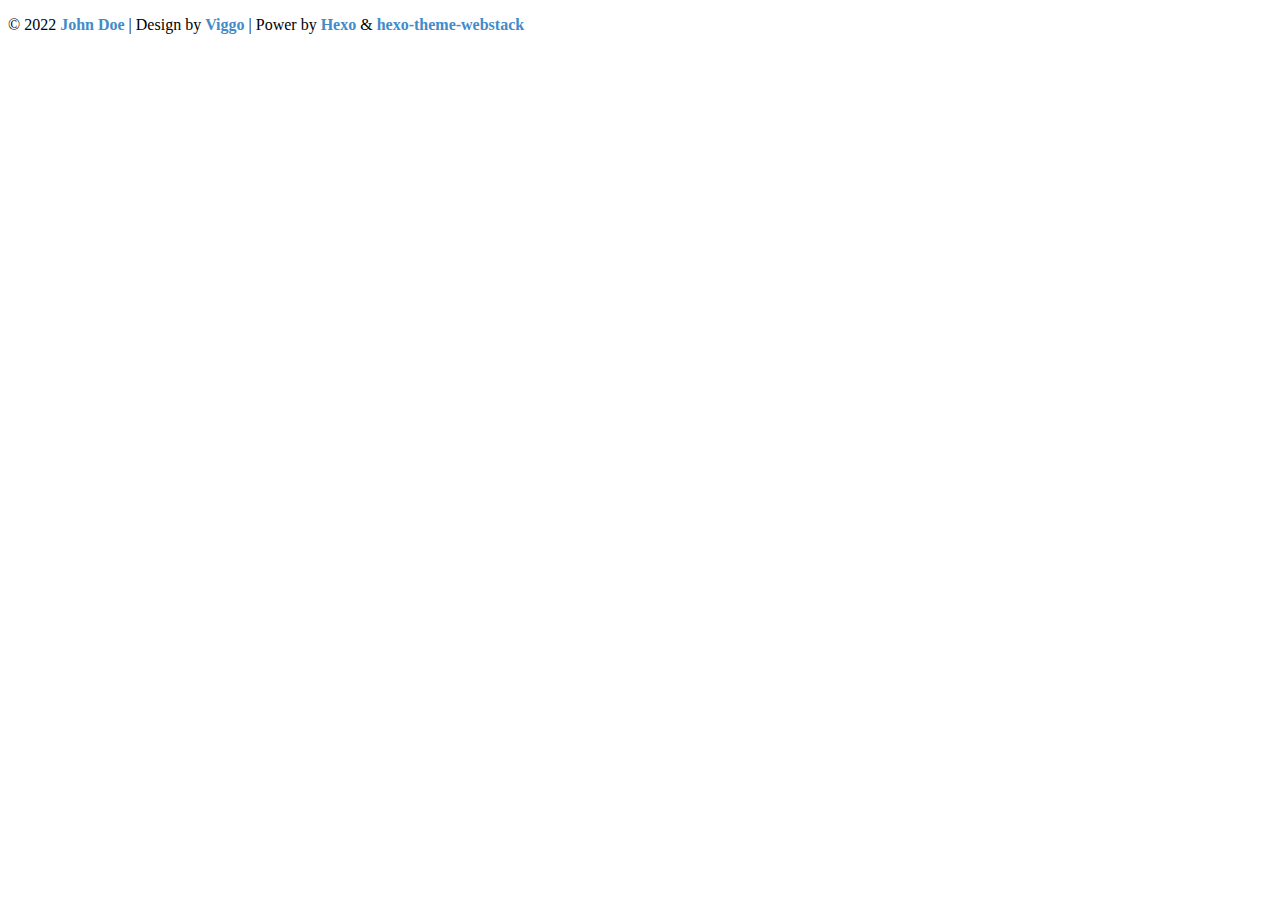
<file: 2022/04/06/hello-world/index.html>
<!DOCTYPE html>
<html lang="en">

<head>
  <head>
  <meta charset="utf-8">
  <meta http-equiv="X-UA-Compatible" content="IE=edge">
  <meta name="viewport" content="width=device-width, initial-scale=1.0" />
  <meta name="author" content="viggo" />
  <title>江小白 - 网址导航</title>
  <meta name="keywords" content="">
  <meta name="description" content="">
  <link rel="shortcut icon" href="//uusb.cf/nav/favicon.jpg">
  
<link rel="stylesheet" href="//uusb.cf/nav/css/hclonely.css">
<link rel="stylesheet" href="//fonts.loli.net/css?family=Arimo:400,700,400italic.css">
<link rel="stylesheet" href="//uusb.cf/nav/css/fonts/linecons/css/linecons.min.css">
<link rel="stylesheet" href="//uusb.cf/nav/css/fonts/fontawesome/css/all.min.css">
<link rel="stylesheet" href="//uusb.cf/nav/css/bootstrap.min.css">
<link rel="stylesheet" href="//uusb.cf/nav/css/xenon-core.min.css">
<link rel="stylesheet" href="//uusb.cf/nav/css/xenon-components.min.css">
<link rel="stylesheet" href="//uusb.cf/nav/css/xenon-skins.min.css">
<link rel="stylesheet" href="//uusb.cf/nav/css/nav.min.css">

  
<script src="//uusb.cf/nav/js/jquery-1.11.1.min.js"></script>

  <script>
    var userDefinedSearchData = {"custom":false,"thisSearch":"https://www.baidu.com/s?wd=","thisSearchIcon":"url(https://www.baidu.com/favicon.ico)","hotStatus":true,"data":[{"name":"百度","img":"url(https://www.baidu.com/favicon.ico)","url":"https://www.baidu.com/s?wd="}]};
    var expandAll = false;
  </script>
  
<script src="//uusb.cf/nav/js/header.js"></script>

  <!-- HTML5 shim and Respond.js IE8 support of HTML5 elements and media queries -->
  <!--[if lt IE 9]>
        
<script src="//uusb.cf/nav/js/html5shiv.min.js"></script>

        
<script src="//uusb.cf/nav/js/respond.min.js"></script>

    <![endif]-->
  <!-- / FB Open Graph -->
  <meta property="og:type" content="article">
  <meta property="og:url" content="http://example.com/2022/04/06/hello-world/index.html">
  <meta property="og:title" content="江小白 - 网址导航">
  <meta property="og:description" content="">
  <meta property="og:site_name" content="江小白 - 网址导航">
  
  <meta property="og:image" content="//uusb.cf/nav/favicon.jpg">
  
  <!-- / Twitter Cards -->
  <meta name="twitter:card" content="summary_large_image">
  <meta name="twitter:title" content="江小白 - 网址导航">
  <meta name="twitter:description" content="">
  
  <meta name="twitter:image" content="//uusb.cf/nav/favicon.jpg">
  
  
  <link rel="stylesheet" href="//at.alicdn.com/t/font_3307131_f1zbnq505wg.css">
<style>a {color: #428bca; text-decoration: none;}::-webkit-scrollbar{width:10px;height:3px}::-webkit-scrollbar-thumb{background-color:#12b7f5;background-image:-webkit-linear-gradient(30deg,rgba(34 201 14) 100%,transparent 25%,transparent 50%,rgba(18,183,243,1) 50%,rgba(18,183,245,1) 75%,transparent 100%,transparent)}</style>
<!-- 可设置多行 -->
  
<meta name="generator" content="Hexo 6.1.0"></head>

</head>




  <footer class="main-footer sticky footer-type-1">
  <div class="footer-inner">
    <!-- Add your copyright text here -->
    <p>
      
      &copy; 2022
      <a href="javascript:void(0);"><strong>John Doe</strong></a> | Design by <a href="http://viggoz.com" target="_blank"><strong>Viggo</strong></a> | Power by <a href="https://hexo.io/" target="_blank"><strong>Hexo</strong></a> & <a href="https://github.com/HCLonely/hexo-theme-webstack/" target="_blank"><strong>hexo-theme-webstack</strong></a>
    </p>
    
    <div class="go-up">
      <a href="#" rel="go-top">
        <i class="fas fa-angle-up"></i>
      </a>
    </div>
  </div>
</footer>
</div>
</div>

<script src="//uusb.cf/nav/js/bootstrap.min.js"></script>
<script src="//uusb.cf/nav/js/TweenMax.min.js"></script>
<script src="//uusb.cf/nav/js/resizeable.min.js"></script>
<script src="//uusb.cf/nav/js/joinable.js"></script>
<script src="//uusb.cf/nav/js/xenon-api.min.js"></script>
<script src="//uusb.cf/nav/js/xenon-toggles.min.js"></script>
<script src="//uusb.cf/nav/js/xenon-custom.min.js"></script>




<script src="//uusb.cf/nav/js/lozad.min.js"></script>



  
  <!-- 直接添加html内容即可 -->
<!-- 可设置多行 -->
  
</body>

</html>
</file>
